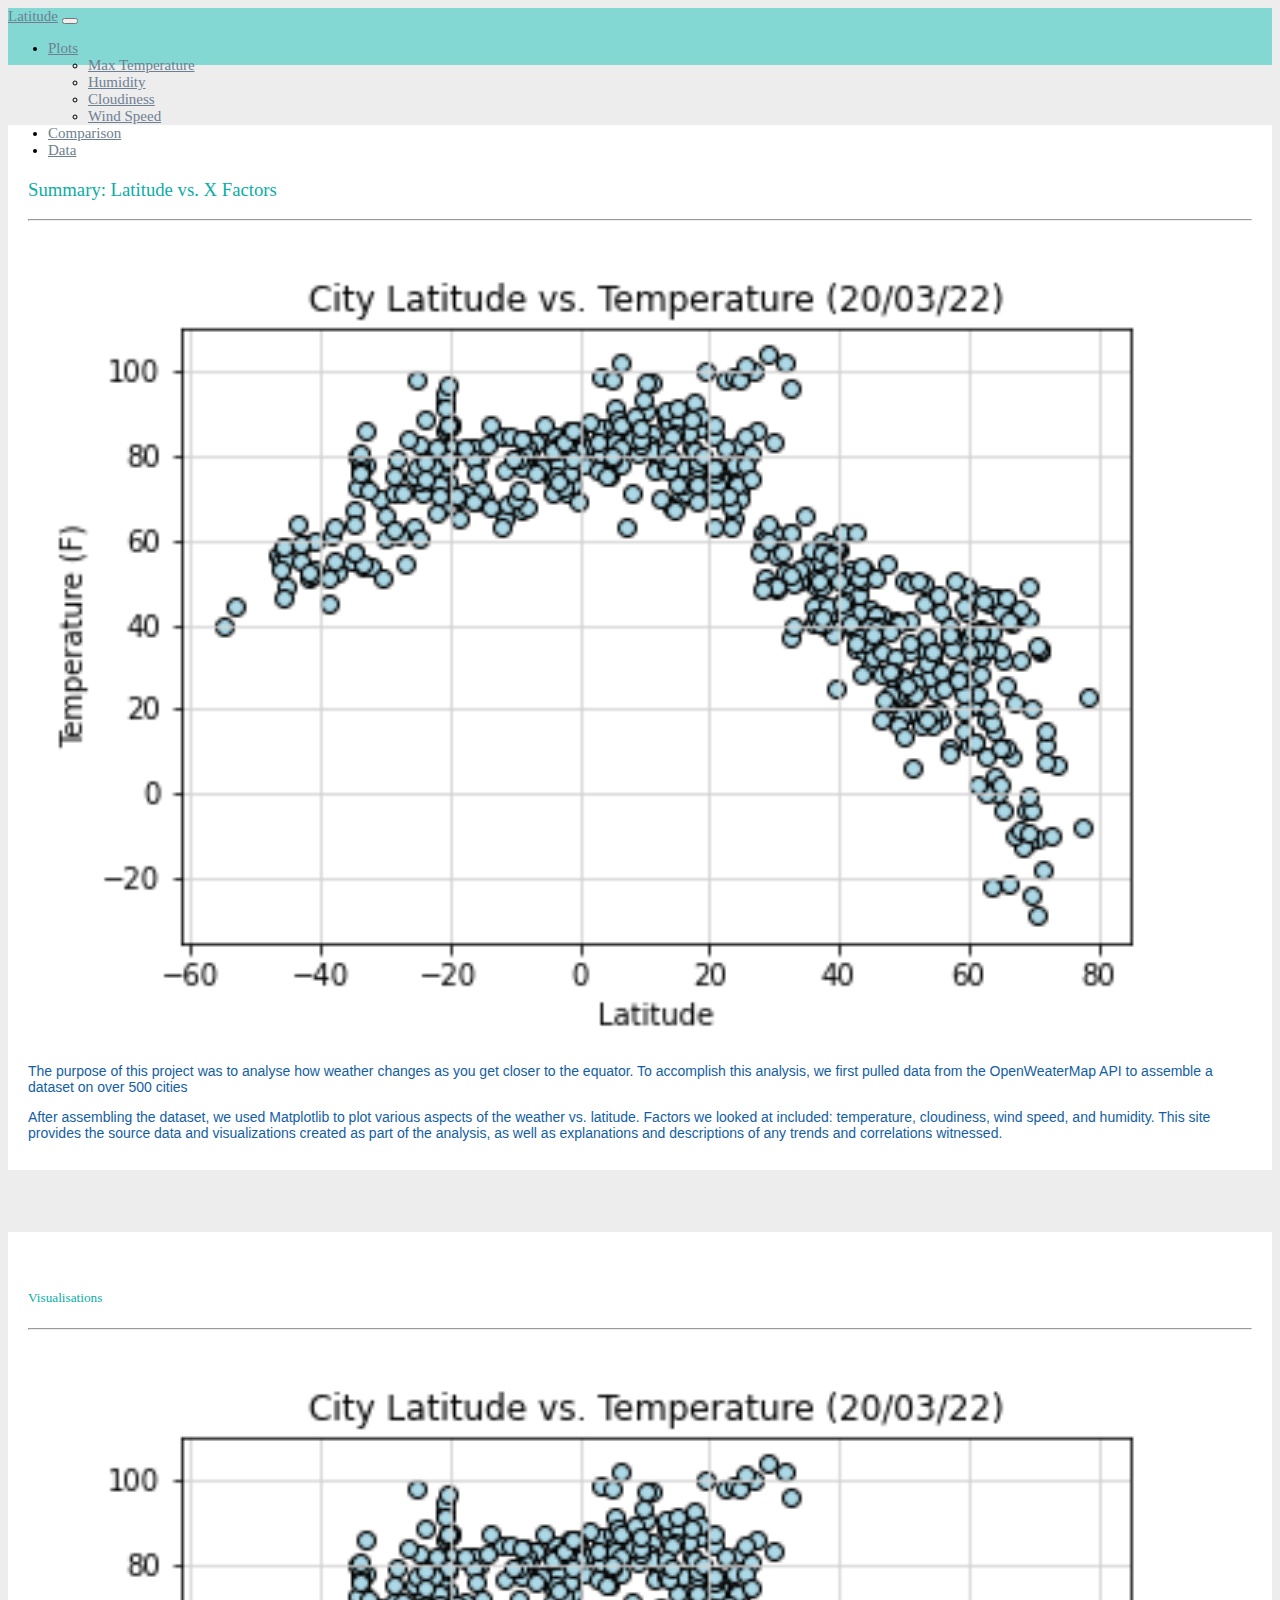
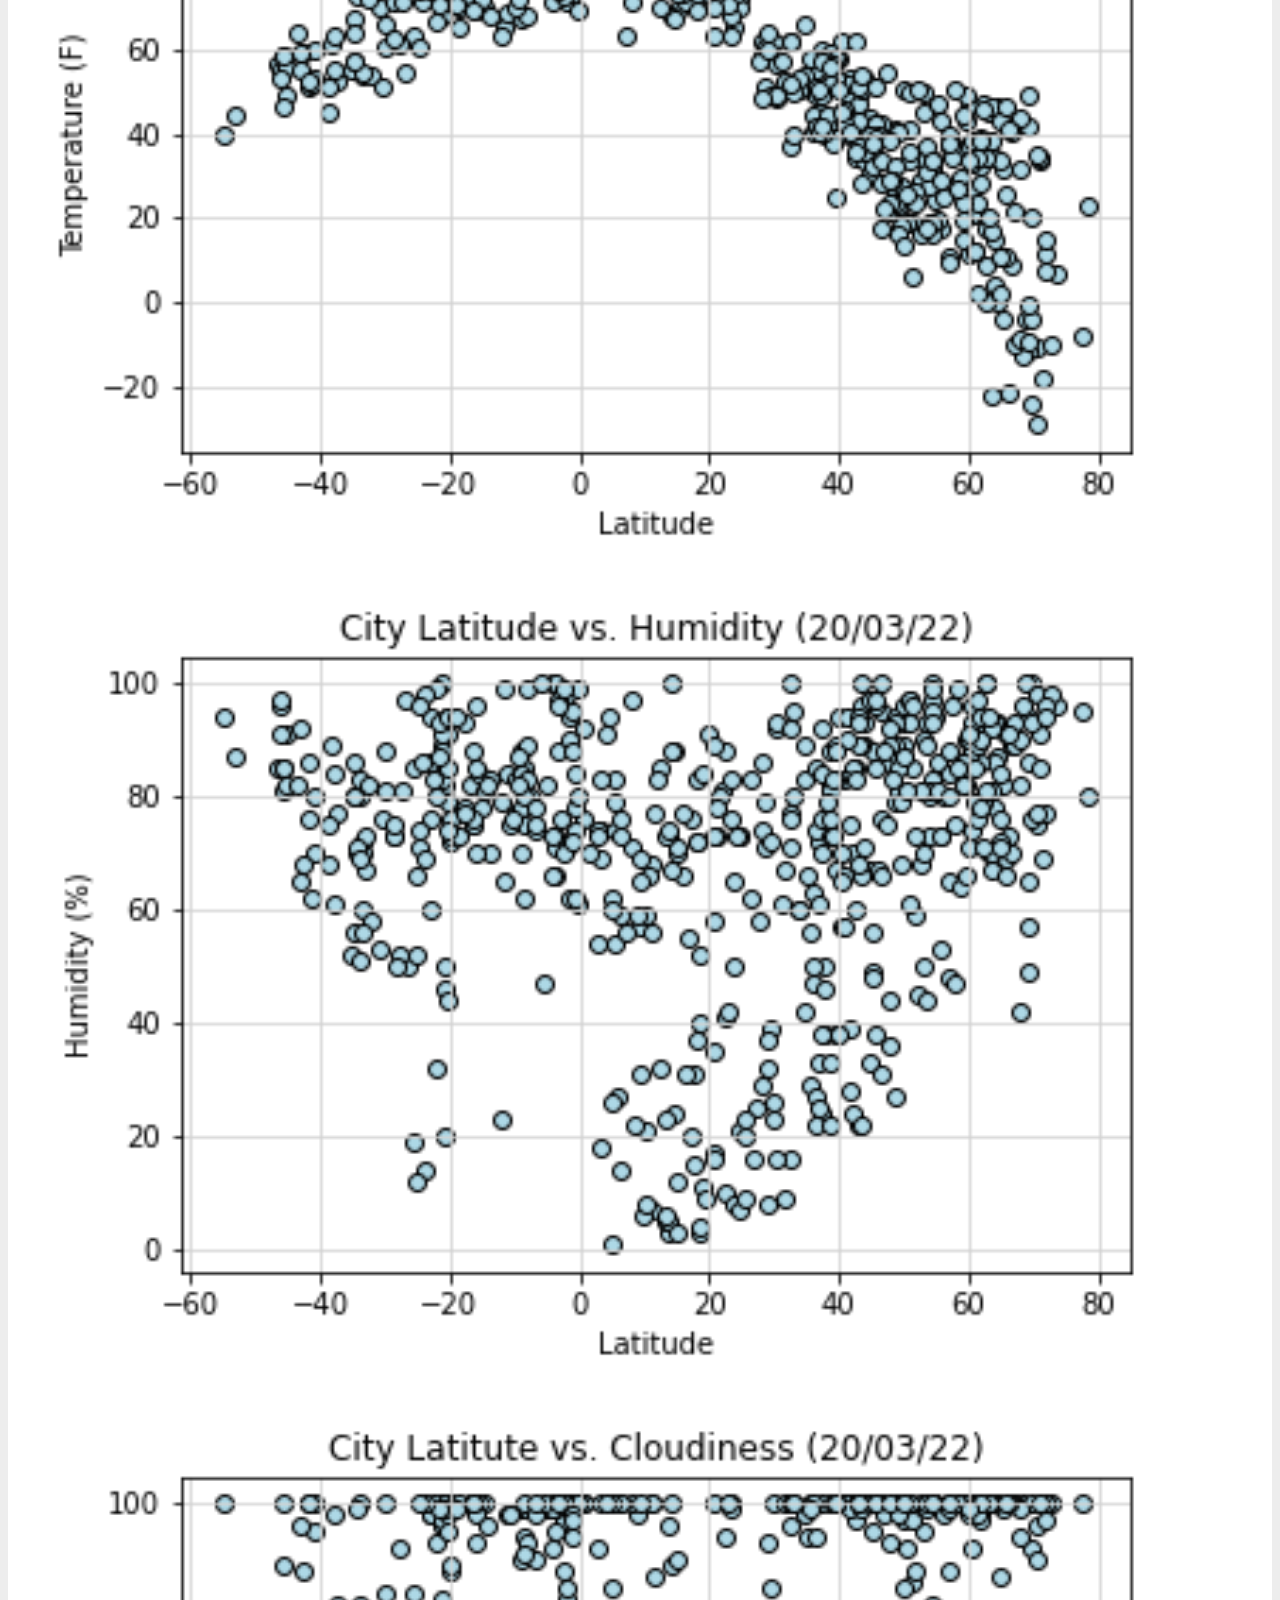
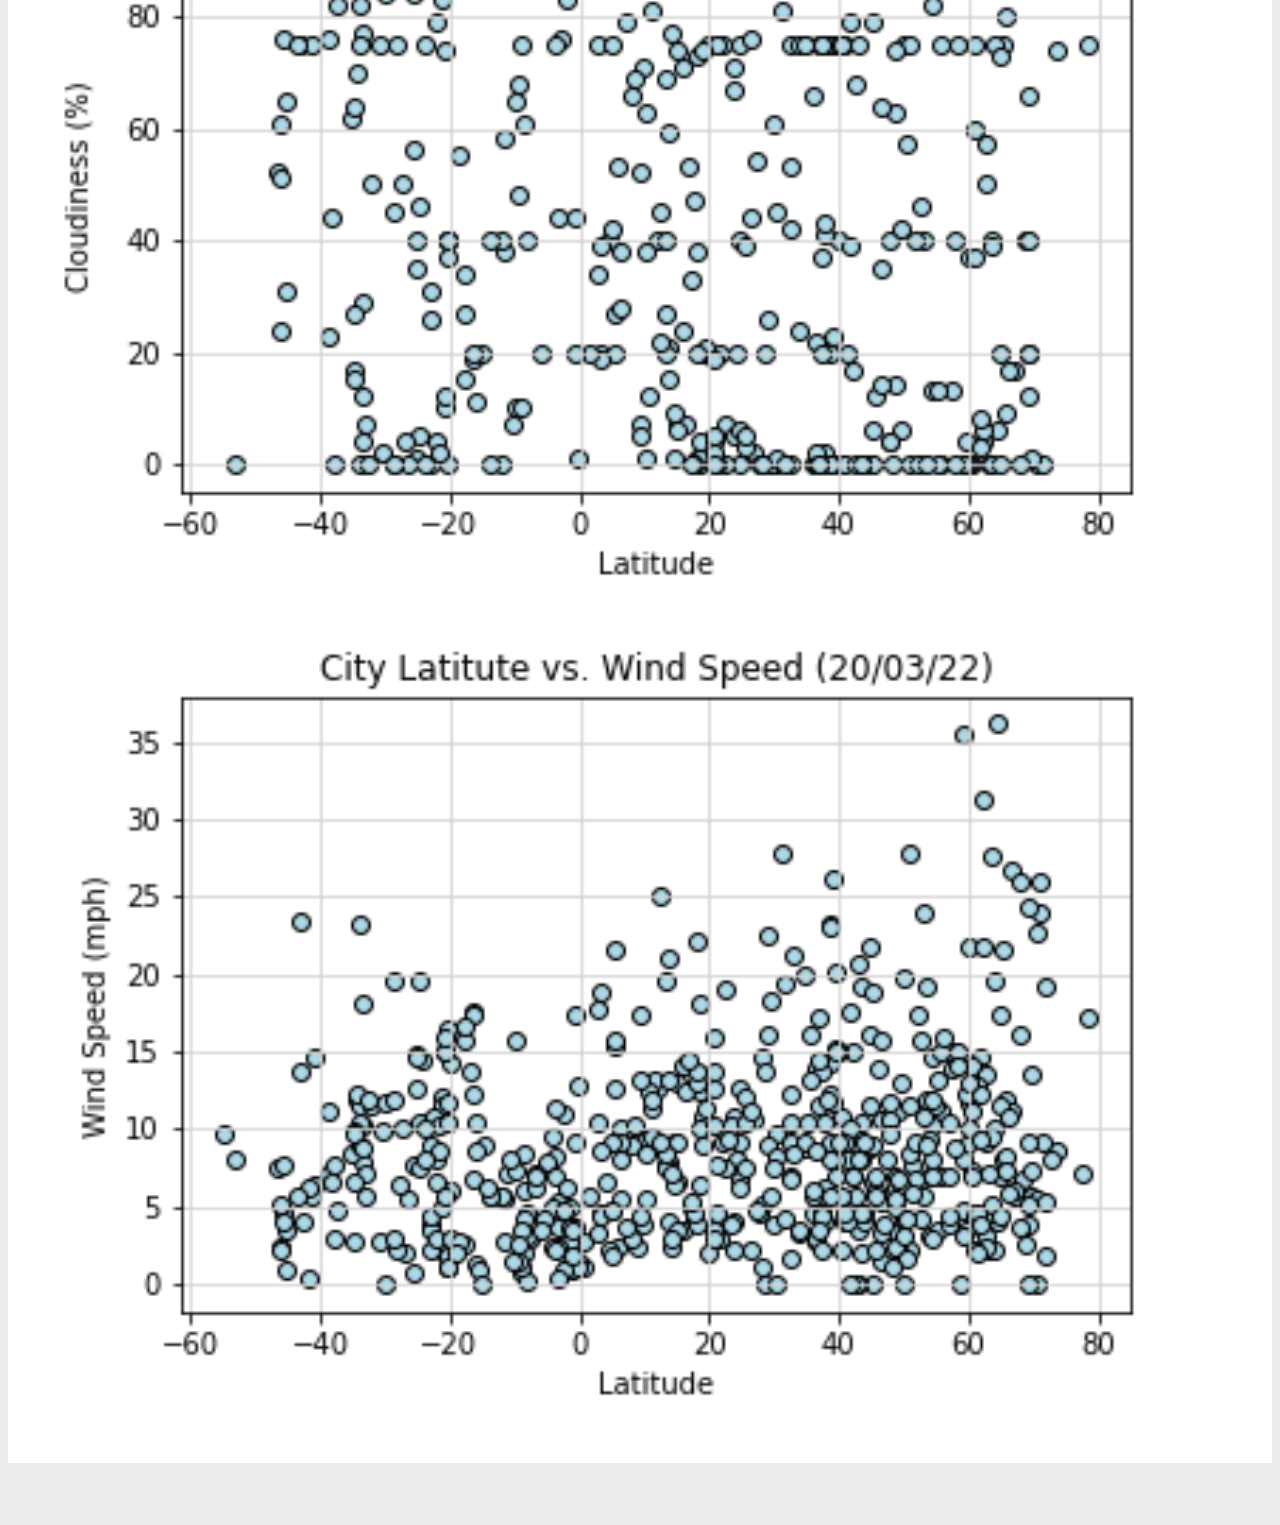
<file: index.html>
<!DOCTYPE html>
<html lang="en">

<head>
  <meta charset="UTF-8">
  <title>Latitude and Weather</title>
  <link href="https://cdn.jsdelivr.net/npm/bootstrap@5.1.3/dist/css/bootstrap.min.css" rel="stylesheet" integrity="sha384-1BmE4kWBq78iYhFldvKuhfTAU6auU8tT94WrHftjDbrCEXSU1oBoqyl2QvZ6jIW3" crossorigin="anonymous">
  <link rel="stylesheet" type="text/css" href="styles.css">
</head>

<body>
  <!--Navigation bar-->
  <nav class="navbar navbar-expand-lg navbar-light bg-light">
    <div class="container-fluid">
      <a class="navbar-brand" href="index.html">Latitude</a>
      <button class="navbar-toggler" type="button" data-bs-toggle="collapse" data-bs-target="#navbarNavDropdown" aria-controls="navbarNavDropdown" aria-expanded="false" aria-label="Toggle navigation">
        <span class="navbar-toggler-icon"></span>
      </button>
      <div class="collapse navbar-collapse" id="navbarNavDropdown">
        <ul class="navbar-nav ml-auto">
          <li class="nav-item dropdown">
            <a class="nav-link dropdown-toggle" href="#" id="navbarDropdownMenuLink" role="button" data-bs-toggle="dropdown" aria-expanded="false">
              Plots
            </a>
            <ul class="dropdown-menu" aria-labelledby="navbarDropdownMenuLink">
              <li><a class="dropdown-item" href="max_temp.html">Max Temperature</a></li>
              <li><a class="dropdown-item" href="humidity.html">Humidity</a></li>
              <li><a class="dropdown-item" href="cloudiness.html">Cloudiness</a></li>
              <li><a class="dropdown-item" href="wind_speed.html">Wind Speed</a></li>
            </ul>
          </li>
          <li class="nav-item">
            <a class="nav-link" href="comparisons.html">Comparison</a>
          </li>
          <li class="nav-item">
            <a class="nav-link" href="data.html">Data</a>
          </li>
        </ul>
      </div>
    </div>
  </nav>

  <!--Main Content-->
  <div class ="container">
    <div class="row">
      <div class="col-lg-7 col-md-12">
        <!--Main Page Image-->
        <div class="box">
          <h3 class="title">Summary: Latitude vs. X Factors</h3>
          <hr>
          <img src="Resources/lat_max_temp.png" class="visualization rounded float-left" alt="Latitude and Max Temperature Graph">
          <p> The purpose of this project was to analyse how weather changes as you get closer to the equator. To accomplish this analysis, we first pulled data from the OpenWeaterMap API to assemble a dataset on over 500 cities</p>
          <p> After assembling the dataset, we used Matplotlib to plot various aspects of the weather vs. latitude. Factors we looked at included: temperature, cloudiness, wind speed, and humidity. This site provides the source data and visualizations created as part of the analysis, as well as explanations and descriptions of any trends and correlations witnessed.</p>
        </div>
      </div>

      <div class="col-lg-5 col-md-12">
        <!--Visualisations Sections-->
        <div class="box">
          <h5 class="title">Visualisations</h5>
          <hr>
          <div class="container">
            <div class="row" style="padding-bottom: 30px;">
              <div class="col-6">
                <a href="max_temp.html">
                  <img class="panel" src="Resources/lat_max_temp.png" alt="Latitude and Max Temperature">
                </a>
              </div>
              <div class="col-6">
                <a href="humidity.html">
                  <img class="panel" src="Resources/lat_humidity.png" alt="Latitude and Humidity">
                </a>
              </div>
              <div class="col-6">
                <a href="cloudiness.html">
                  <img class="panel" src="Resources/lat_cloudiness.png" alt="Latitude and Cloudiness">
                </a>
              </div>
              <div class="col-6">
                <a href="wind_speed.html">
                  <img class="panel" src="Resources/lat_wind_speed.png" alt="Latitude and Wind Speed">
                </a>
              </div>
            </div>
          </div>


        </div>
      </div>
    </div>
  </div>

</body>

</html>
</file>
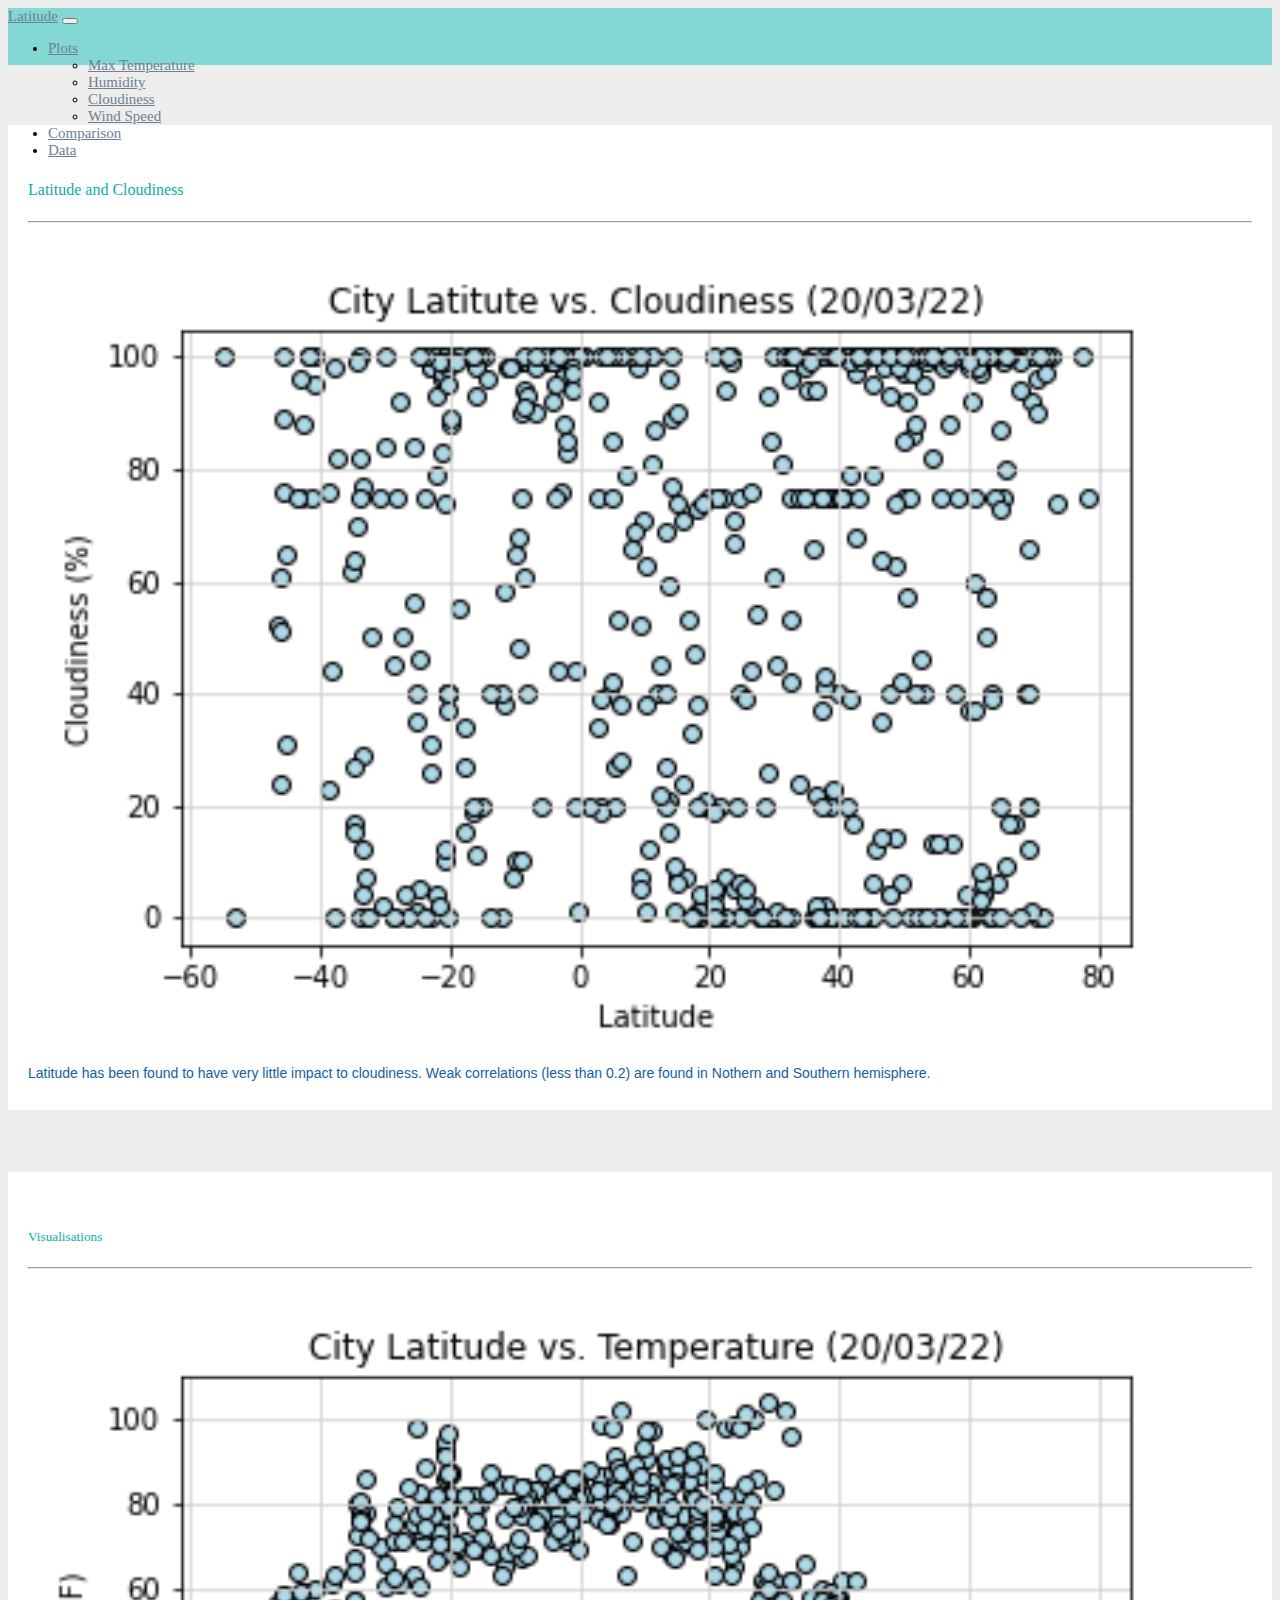
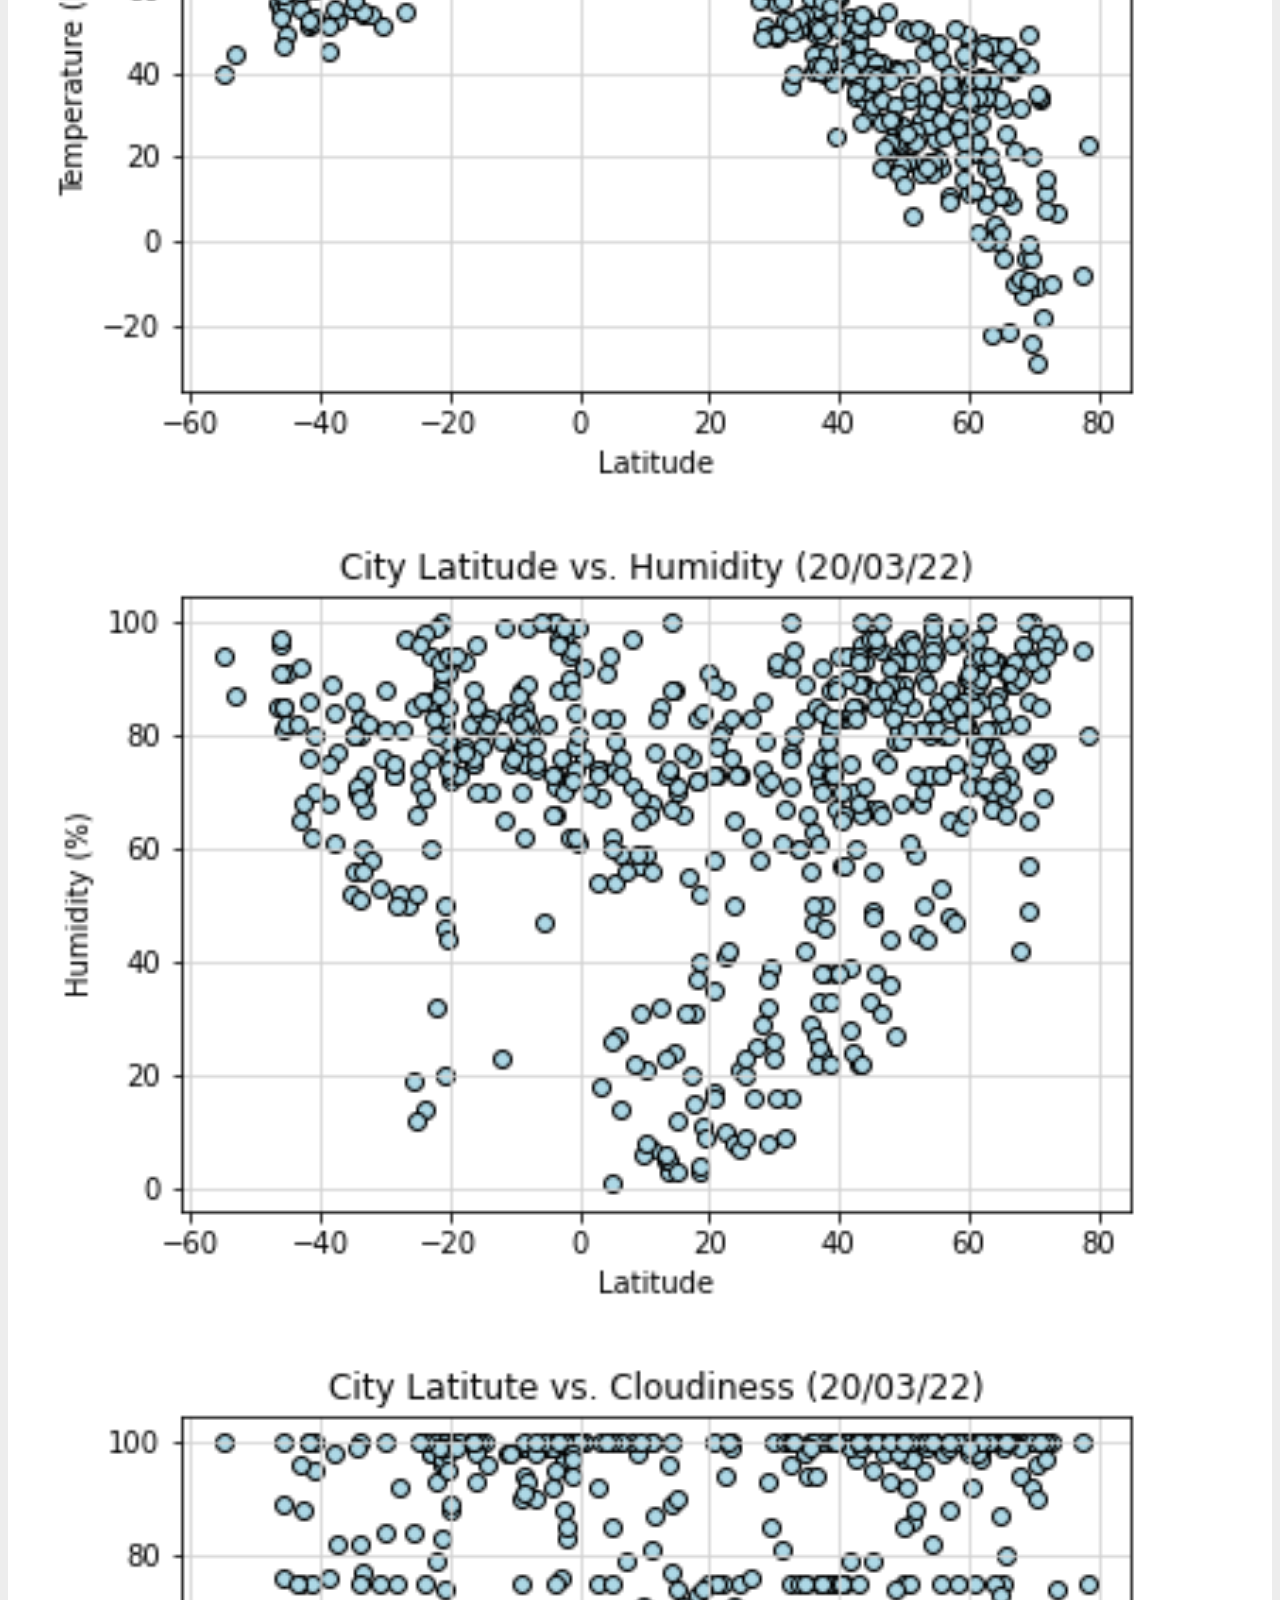
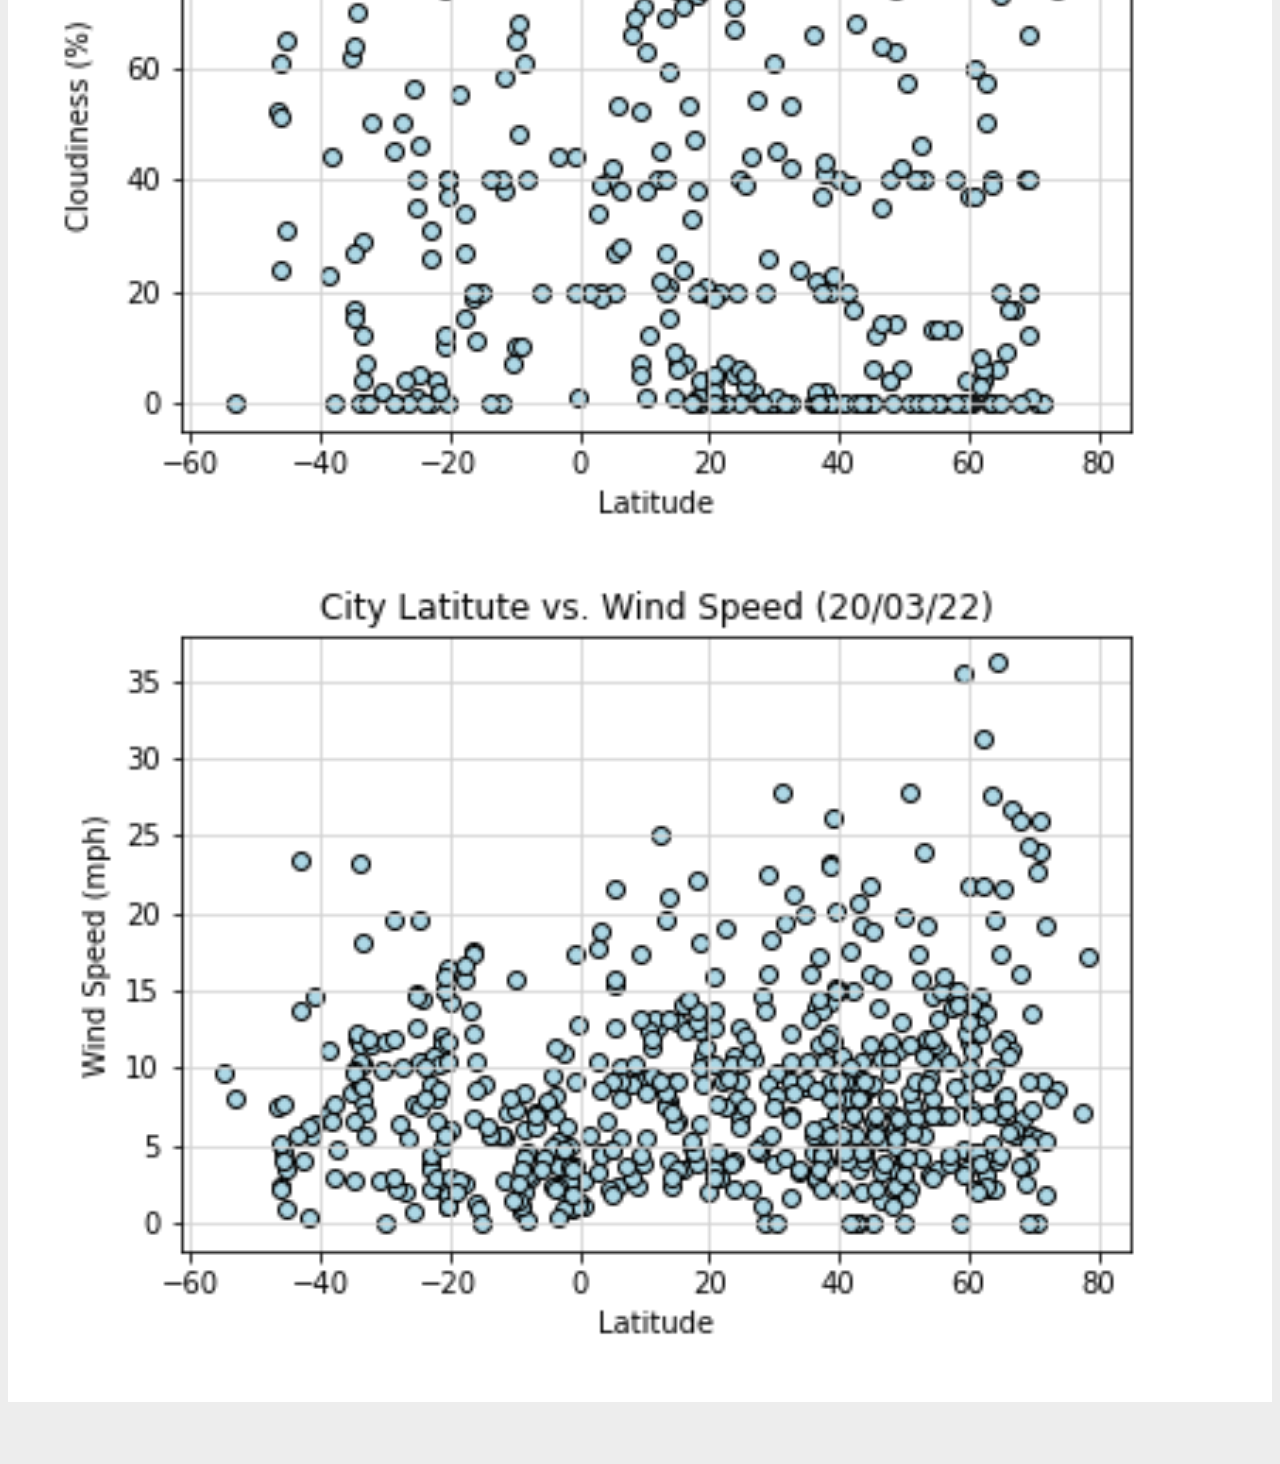
<file: cloudiness.html>
<!DOCTYPE html>
<html lang="en">

<head>
  <meta charset="UTF-8">
  <title>Latitude and Cloudiness</title>
  <link href="https://cdn.jsdelivr.net/npm/bootstrap@5.1.3/dist/css/bootstrap.min.css" rel="stylesheet" integrity="sha384-1BmE4kWBq78iYhFldvKuhfTAU6auU8tT94WrHftjDbrCEXSU1oBoqyl2QvZ6jIW3" crossorigin="anonymous">
  <link rel="stylesheet" type="text/css" href="styles.css">
</head>

<body>
  <!--Navigation bar-->
  <nav class="navbar navbar-expand-lg navbar-light bg-light">
    <div class="container-fluid">
      <a class="navbar-brand" href="index.html">Latitude</a>
      <button class="navbar-toggler" type="button" data-bs-toggle="collapse" data-bs-target="#navbarNavDropdown" aria-controls="navbarNavDropdown" aria-expanded="false" aria-label="Toggle navigation">
        <span class="navbar-toggler-icon"></span>
      </button>
      <div class="collapse navbar-collapse" id="navbarNavDropdown">
        <ul class="navbar-nav ml-auto">
          <li class="nav-item dropdown">
            <a class="nav-link dropdown-toggle" href="#" id="navbarDropdownMenuLink" role="button" data-bs-toggle="dropdown" aria-expanded="false">
              Plots
            </a>
            <ul class="dropdown-menu" aria-labelledby="navbarDropdownMenuLink">
              <li><a class="dropdown-item" href="max_temp.html">Max Temperature</a></li>
              <li><a class="dropdown-item" href="humidity.html">Humidity</a></li>
              <li><a class="dropdown-item" href="cloudiness.html">Cloudiness</a></li>
              <li><a class="dropdown-item" href="wind_speed.html">Wind Speed</a></li>
            </ul>
          </li>
          <li class="nav-item">
            <a class="nav-link" href="comparison.hmtl">Comparison</a>
          </li>
          <li class="nav-item">
            <a class="nav-link" href="data.html">Data</a>
          </li>
        </ul>
      </div>
    </div>
  </nav>

  <!--Main Content-->
  <div class ="container">
    <div class="row">
      <div class="col-lg-7 col-md-12">
        <!--Main Page Image-->
        <div class="box">
          <h4 class="title">Latitude and Cloudiness</h4>
          <hr>
          <img src="Resources/lat_cloudiness.png" class="visualization rounded float-left" alt="Latitude and Max Temperature Graph">
          <p>Latitude has been found to have very little impact to cloudiness. Weak correlations (less than 0.2) are found in Nothern and Southern hemisphere. </p>
        </div>
      </div>

      <div class="col-lg-5 col-md-12">
        <!--Visualisations Sections-->
        <div class="box">
          <h5 class="title">Visualisations</h5>
          <hr>
          <div class="container">
            <div class="row" style="padding-bottom: 30px;">
              <div class="col-6">
                <a href="max_temp.html">
                  <img class="panel" src="Resources/lat_max_temp.png" alt="Latitude and Max Temperature">
                </a>
              </div>
              <div class="col-6">
                <a href="humidity.html">
                  <img class="panel" src="Resources/lat_humidity.png" alt="Latitude and Humidity">
                </a>
              </div>
              <div class="col-6">
                <a href="cloudiness.html">
                  <img class="panel" src="Resources/lat_cloudiness.png" alt="Latitude and Cloudiness">
                </a>
              </div>
              <div class="col-6">
                <a href="wind_speed.html">
                  <img class="panel" src="Resources/lat_wind_speed.png" alt="Latitude and Wind Speed">
                </a>
              </div>
            </div>
          </div>


        </div>
      </div>
    </div>
  </div>

</body>

</html>
</file>
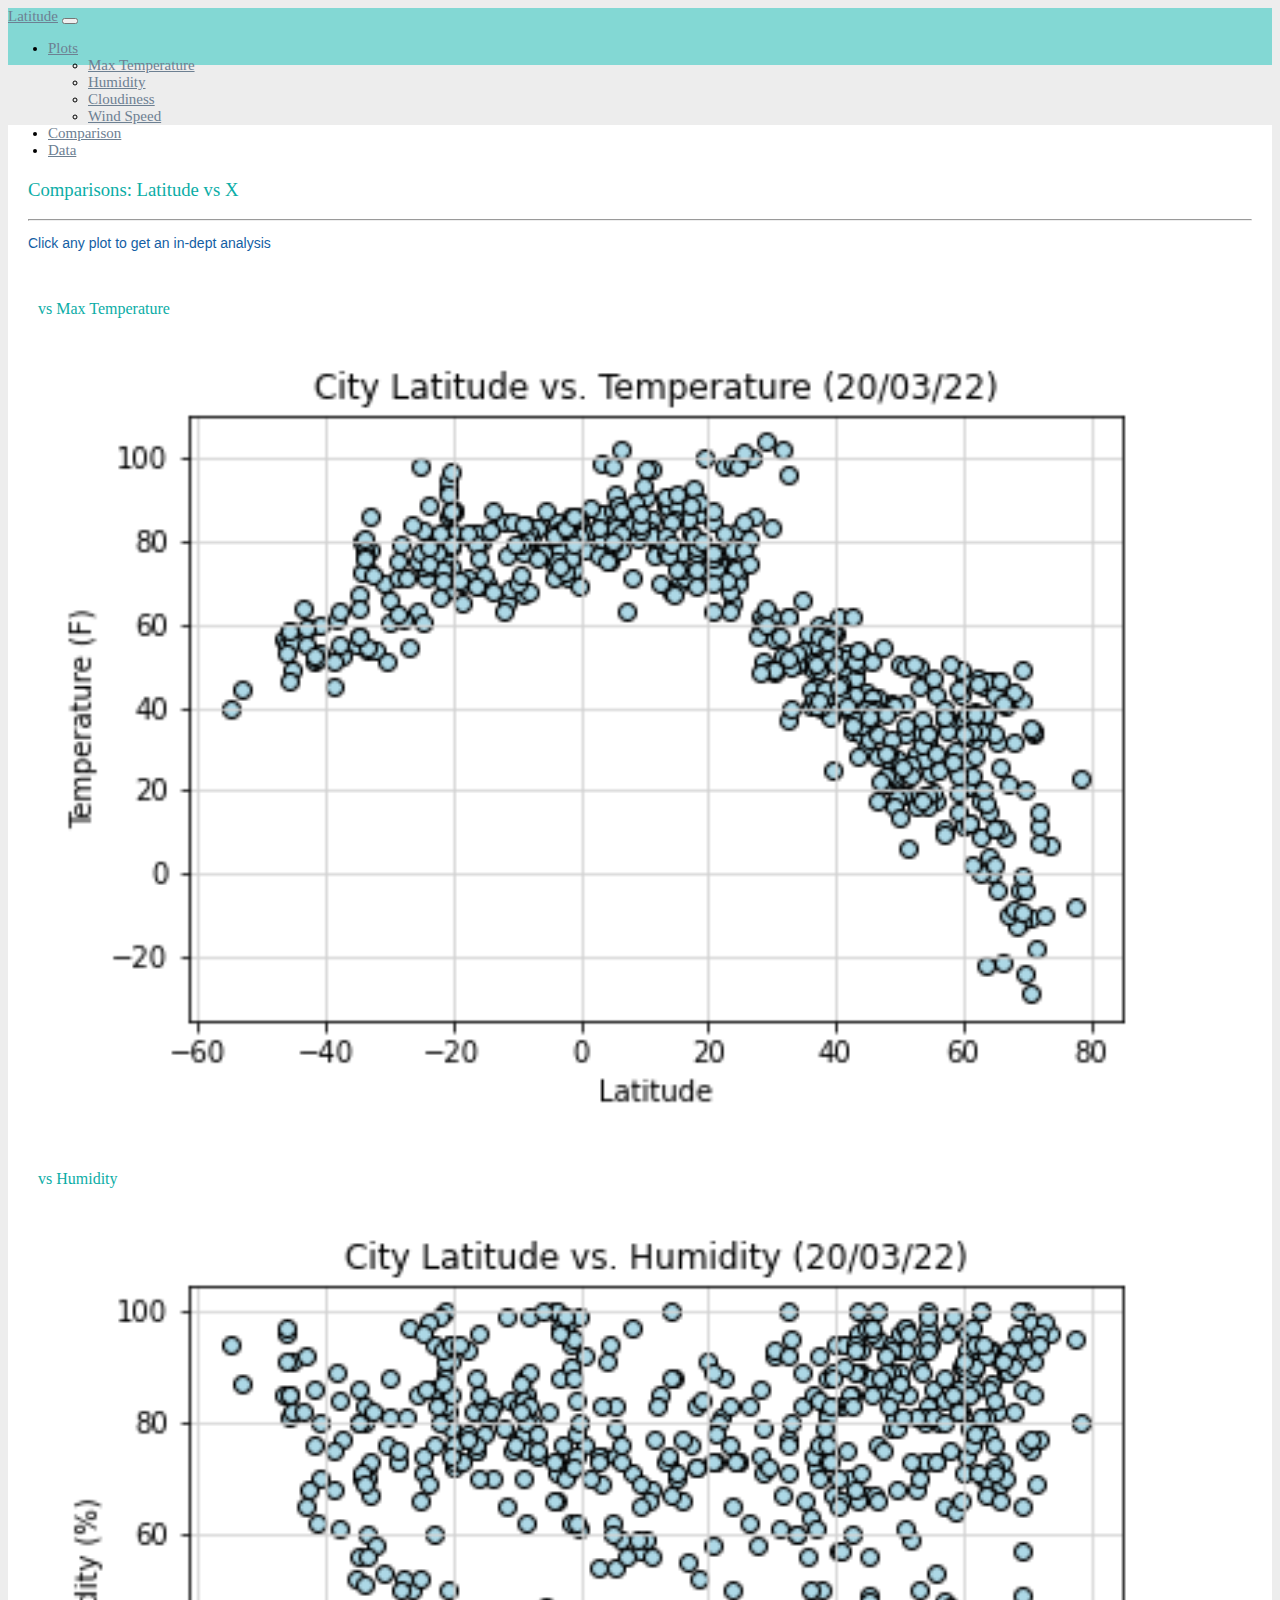
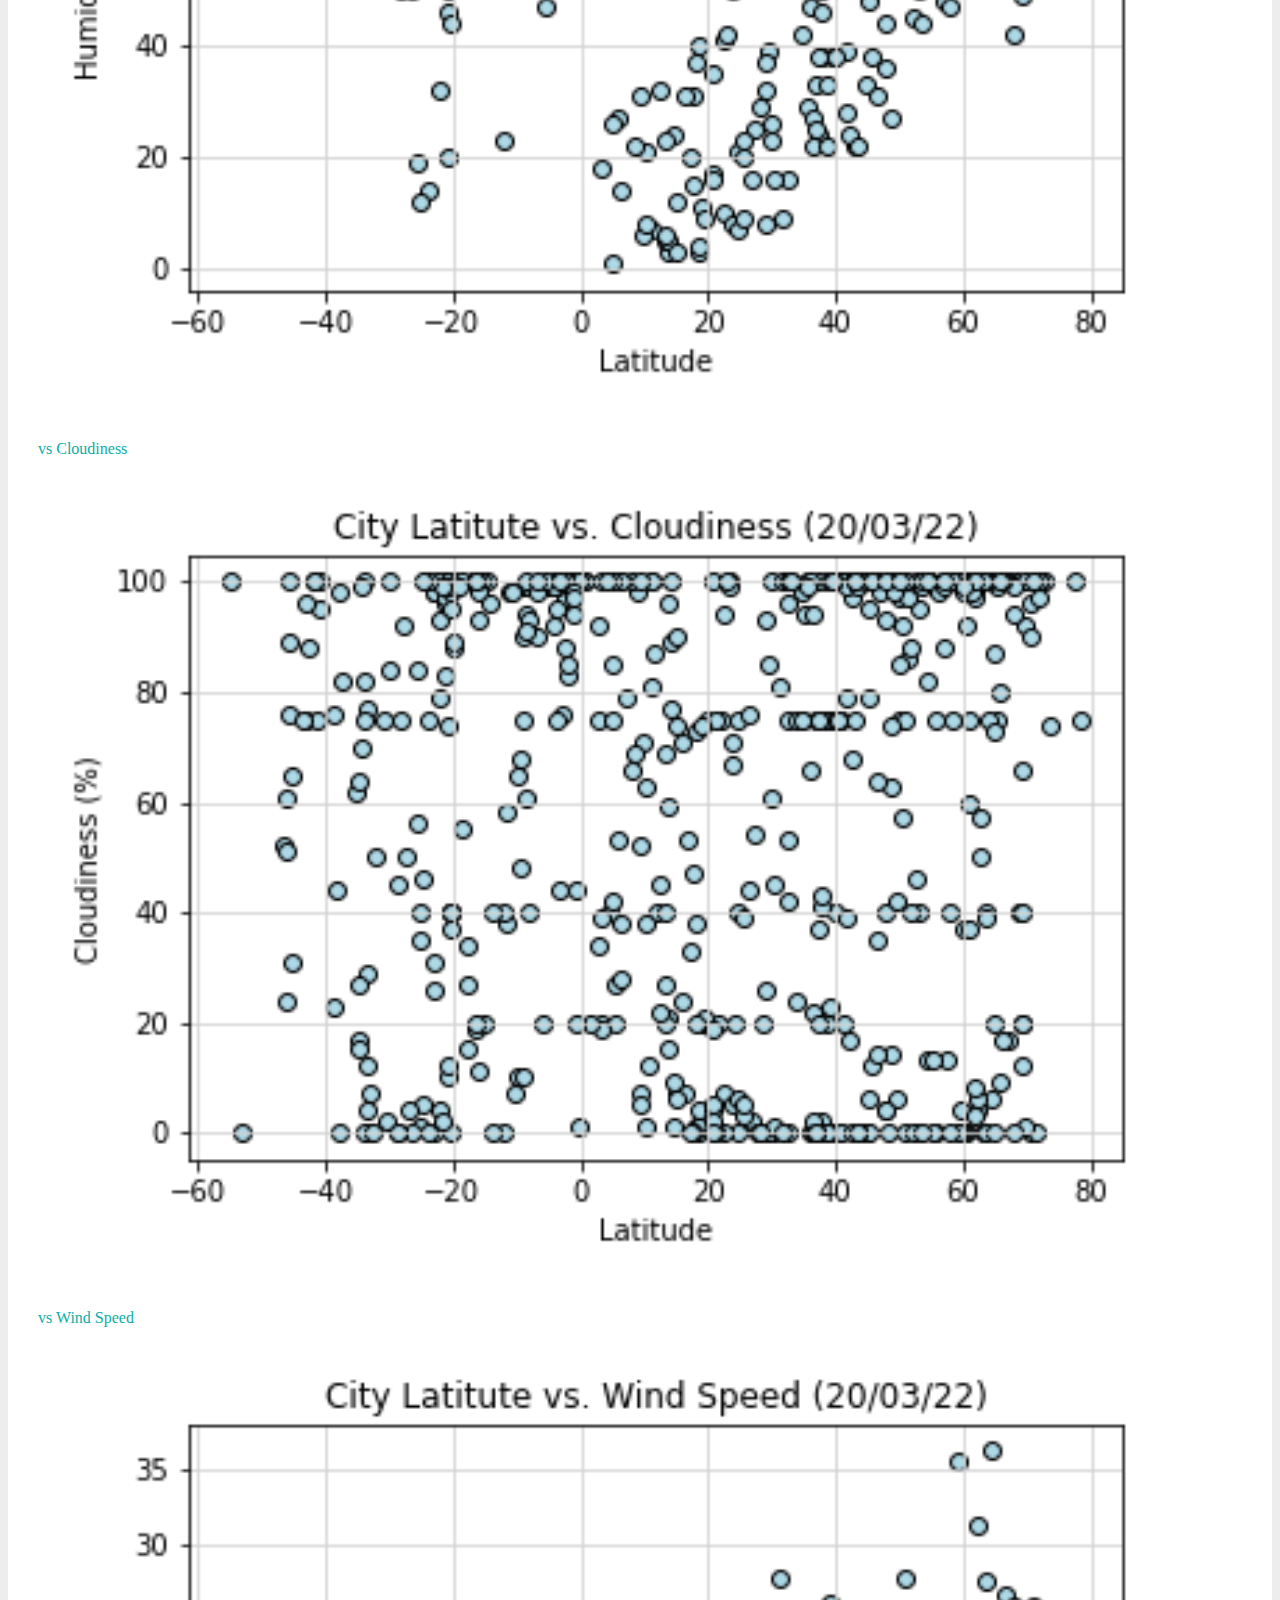
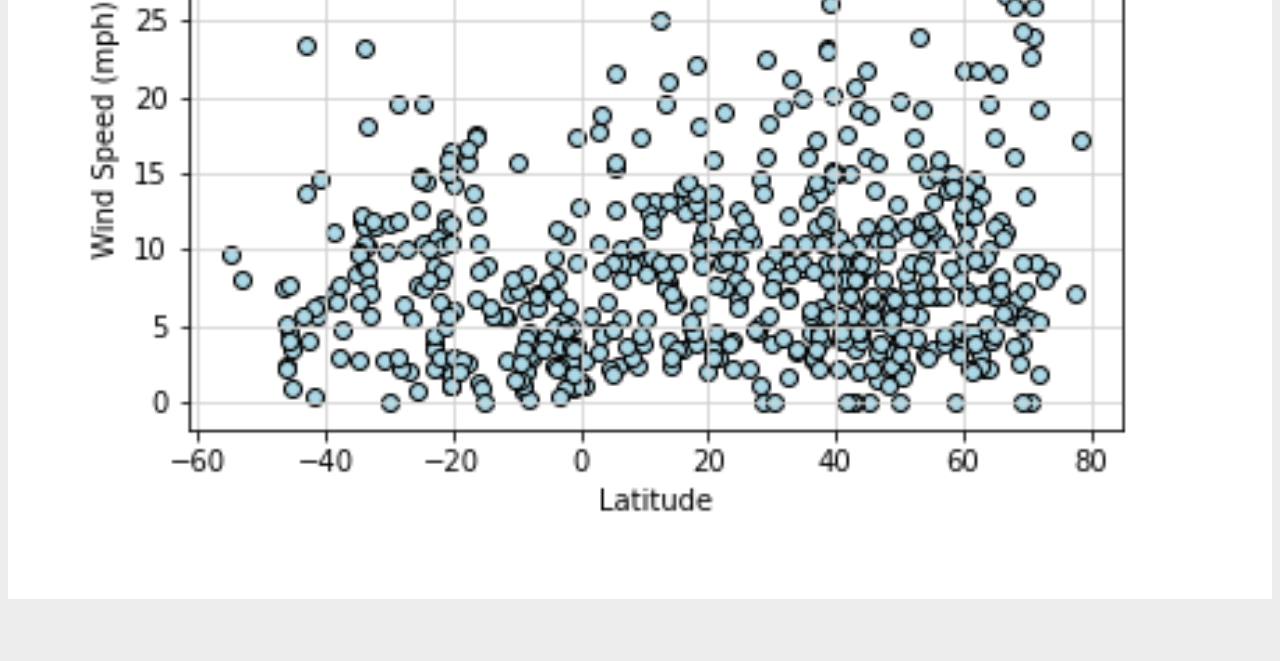
<file: comparisons.html>
<!DOCTYPE html>
<html lang="en">

<head>
  <meta charset="UTF-8">
  <title>Comparisons</title>
  <link href="https://cdn.jsdelivr.net/npm/bootstrap@5.1.3/dist/css/bootstrap.min.css" rel="stylesheet" integrity="sha384-1BmE4kWBq78iYhFldvKuhfTAU6auU8tT94WrHftjDbrCEXSU1oBoqyl2QvZ6jIW3" crossorigin="anonymous">
  <link rel="stylesheet" type="text/css" href="styles.css">
</head>

<body>
  <!--Navigation bar-->
  <nav class="navbar navbar-expand-lg navbar-light bg-light">
    <div class="container-fluid">
      <a class="navbar-brand" href="index.html">Latitude</a>
      <button class="navbar-toggler" type="button" data-bs-toggle="collapse" data-bs-target="#navbarNavDropdown" aria-controls="navbarNavDropdown" aria-expanded="false" aria-label="Toggle navigation">
        <span class="navbar-toggler-icon"></span>
      </button>
      <div class="collapse navbar-collapse" id="navbarNavDropdown">
        <ul class="navbar-nav ml-auto">
          <li class="nav-item dropdown">
            <a class="nav-link dropdown-toggle" href="#" id="navbarDropdownMenuLink" role="button" data-bs-toggle="dropdown" aria-expanded="false">
              Plots
            </a>
            <ul class="dropdown-menu" aria-labelledby="navbarDropdownMenuLink">
              <li><a class="dropdown-item" href="max_temp.html">Max Temperature</a></li>
              <li><a class="dropdown-item" href="humidity.html">Humidity</a></li>
              <li><a class="dropdown-item" href="cloudiness.html">Cloudiness</a></li>
              <li><a class="dropdown-item" href="wind_speed.html">Wind Speed</a></li>
            </ul>
          </li>
          <li class="nav-item">
            <a class="nav-link" href="comparison.hmtl">Comparison</a>
          </li>
          <li class="nav-item">
            <a class="nav-link" href="data.html">Data</a>
          </li>
        </ul>
      </div>
    </div>
  </nav>

  <!--Main Content-->
  <div class="container">
      <div class="row">
          <div class="box">
              <h3 class="title">Comparisons: Latitude vs X</h3>
              <hr>
              <p>Click any plot to get an in-dept analysis</p>
              <div class="container" style="padding-bottom: 40px;">
                <div class="row row-col-2">
                    <div class="col-lg-6" style="padding: 10px;">
                        <div class="title">vs Max Temperature</div>
                        <a href="max_temp.html">
                            <img class="panel" src="Resources/lat_max_temp.png" alt="Max Temperature">
                        </a>
                    </div>
                </div>

                <div class="row row-col-2">
                    <div class="col-lg-6" style="padding: 10px;">
                        <div class="title">vs Humidity</div>
                        <a href="humidity.html">
                            <img class="panel" src="Resources/lat_humidity.png" alt="Humidity">
                        </a>
                    </div>
                </div>

                <div class="row row-col-2">
                    <div class="col-lg-6" style="padding: 10px;">
                        <div class="title">vs Cloudiness</div>
                        <a href="cloudiness.html">
                            <img class="panel" src="Resources/lat_cloudiness.png" alt="Cloudiness">
                        </a>
                    </div>
                </div>

                <div class="row row-col-2">
                    <div class="col-lg-6" style="padding: 10px;">
                        <div class="title">vs Wind Speed</div>
                        <a href="wind_speed.html">
                            <img class="panel" src="Resources/lat_wind_speed.png" alt="Wind Speed">
                        </a>
                    </div>
                </div>

            </div>
          </div>
      </div>
  </div>


</body>
</html>
</file>
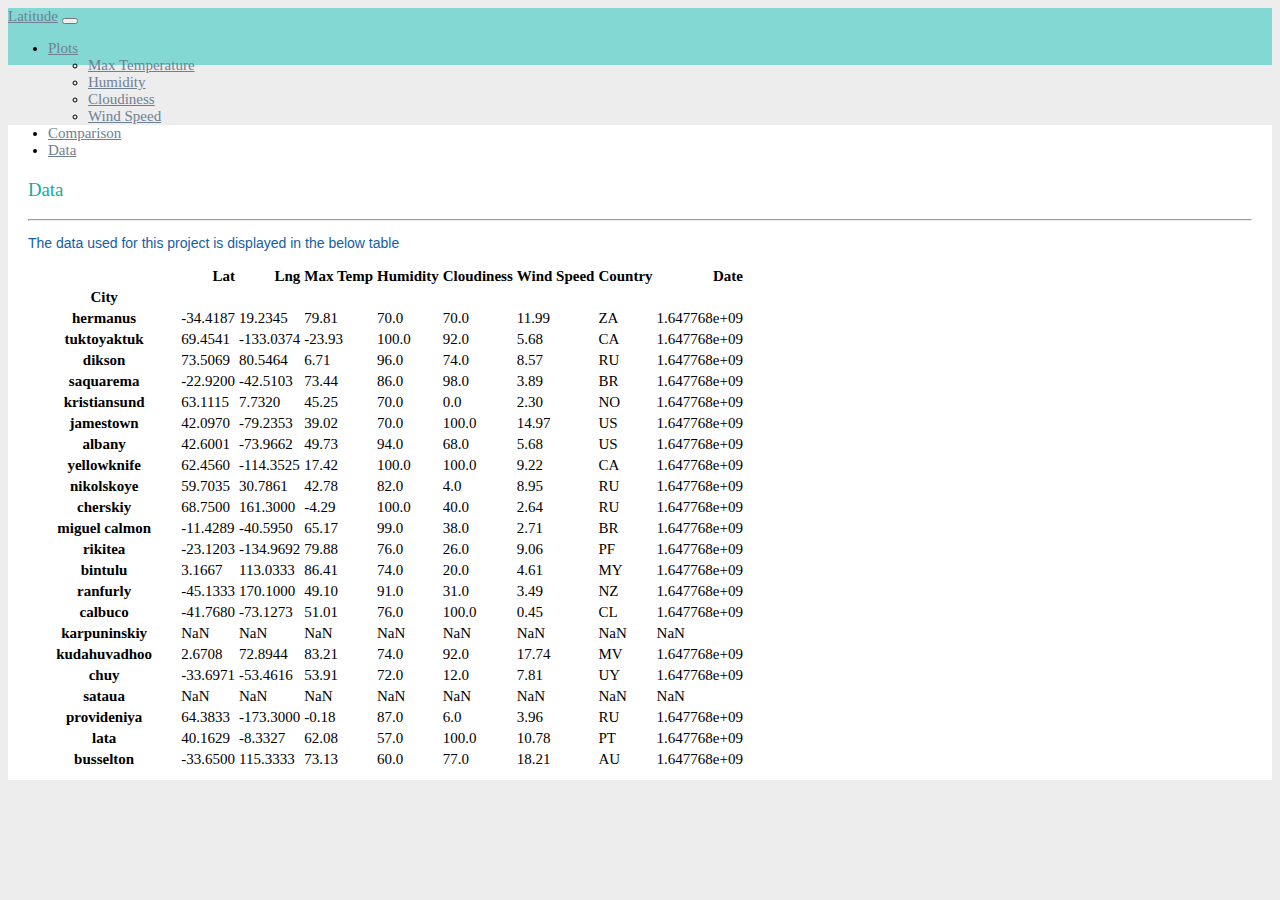
<file: data.html>
<!DOCTYPE html>
<html lang="en">

<head>
  <meta charset="UTF-8">
  <title>Latitude and Weather</title>
  <link href="https://cdn.jsdelivr.net/npm/bootstrap@5.1.3/dist/css/bootstrap.min.css" rel="stylesheet" integrity="sha384-1BmE4kWBq78iYhFldvKuhfTAU6auU8tT94WrHftjDbrCEXSU1oBoqyl2QvZ6jIW3" crossorigin="anonymous">
  <link rel="stylesheet" type="text/css" href="styles.css">
</head>

<body>
  <!--Navigation bar-->
  <nav class="navbar navbar-expand-lg navbar-light bg-light">
    <div class="container-fluid">
      <a class="navbar-brand" href="index.html">Latitude</a>
      <button class="navbar-toggler" type="button" data-bs-toggle="collapse" data-bs-target="#navbarNavDropdown" aria-controls="navbarNavDropdown" aria-expanded="false" aria-label="Toggle navigation">
        <span class="navbar-toggler-icon"></span>
      </button>
      <div class="collapse navbar-collapse" id="navbarNavDropdown">
        <ul class="navbar-nav ml-auto">
          <li class="nav-item dropdown">
            <a class="nav-link dropdown-toggle" href="#" id="navbarDropdownMenuLink" role="button" data-bs-toggle="dropdown" aria-expanded="false">
              Plots
            </a>
            <ul class="dropdown-menu" aria-labelledby="navbarDropdownMenuLink">
              <li><a class="dropdown-item" href="max_temp.html">Max Temperature</a></li>
              <li><a class="dropdown-item" href="humidity.html">Humidity</a></li>
              <li><a class="dropdown-item" href="cloudiness.html">Cloudiness</a></li>
              <li><a class="dropdown-item" href="wind_speed.html">Wind Speed</a></li>
            </ul>
          </li>
          <li class="nav-item">
            <a class="nav-link" href="comparisons.html">Comparison</a>
          </li>
          <li class="nav-item">
            <a class="nav-link" href="data.html">Data</a>
          </li>
        </ul>
      </div>
    </div>
  </nav>

  <!--data table-->
  <div class="container">
      <div class="box">
          <h3 class="title">Data</h3>
          <hr>
          <p> The data used for this project is displayed in the below table</p>
          <div class="table-responsive" style="overflow-x:auto; overflow-y:auto; max-height:500px; max-width: auto;">
            <table class="table table-striped">
                <thead>
                    <tr style="text-align: right;">
                      <th></th>
                      <th>Lat</th>
                      <th>Lng</th>
                      <th>Max Temp</th>
                      <th>Humidity</th>
                      <th>Cloudiness</th>
                      <th>Wind Speed</th>
                      <th>Country</th>
                      <th>Date</th>
                    </tr>
                    <tr>
                      <th>City</th>
                      <th></th>
                      <th></th>
                      <th></th>
                      <th></th>
                      <th></th>
                      <th></th>
                      <th></th>
                      <th></th>
                    </tr>
                  </thead>
                  <tbody>
                    <tr>
                      <th>hermanus</th>
                      <td>-34.4187</td>
                      <td>19.2345</td>
                      <td>79.81</td>
                      <td>70.0</td>
                      <td>70.0</td>
                      <td>11.99</td>
                      <td>ZA</td>
                      <td>1.647768e+09</td>
                    </tr>
                    <tr>
                      <th>tuktoyaktuk</th>
                      <td>69.4541</td>
                      <td>-133.0374</td>
                      <td>-23.93</td>
                      <td>100.0</td>
                      <td>92.0</td>
                      <td>5.68</td>
                      <td>CA</td>
                      <td>1.647768e+09</td>
                    </tr>
                    <tr>
                      <th>dikson</th>
                      <td>73.5069</td>
                      <td>80.5464</td>
                      <td>6.71</td>
                      <td>96.0</td>
                      <td>74.0</td>
                      <td>8.57</td>
                      <td>RU</td>
                      <td>1.647768e+09</td>
                    </tr>
                    <tr>
                      <th>saquarema</th>
                      <td>-22.9200</td>
                      <td>-42.5103</td>
                      <td>73.44</td>
                      <td>86.0</td>
                      <td>98.0</td>
                      <td>3.89</td>
                      <td>BR</td>
                      <td>1.647768e+09</td>
                    </tr>
                    <tr>
                      <th>kristiansund</th>
                      <td>63.1115</td>
                      <td>7.7320</td>
                      <td>45.25</td>
                      <td>70.0</td>
                      <td>0.0</td>
                      <td>2.30</td>
                      <td>NO</td>
                      <td>1.647768e+09</td>
                    </tr>
                    <tr>
                      <th>jamestown</th>
                      <td>42.0970</td>
                      <td>-79.2353</td>
                      <td>39.02</td>
                      <td>70.0</td>
                      <td>100.0</td>
                      <td>14.97</td>
                      <td>US</td>
                      <td>1.647768e+09</td>
                    </tr>
                    <tr>
                      <th>albany</th>
                      <td>42.6001</td>
                      <td>-73.9662</td>
                      <td>49.73</td>
                      <td>94.0</td>
                      <td>68.0</td>
                      <td>5.68</td>
                      <td>US</td>
                      <td>1.647768e+09</td>
                    </tr>
                    <tr>
                      <th>yellowknife</th>
                      <td>62.4560</td>
                      <td>-114.3525</td>
                      <td>17.42</td>
                      <td>100.0</td>
                      <td>100.0</td>
                      <td>9.22</td>
                      <td>CA</td>
                      <td>1.647768e+09</td>
                    </tr>
                    <tr>
                      <th>nikolskoye</th>
                      <td>59.7035</td>
                      <td>30.7861</td>
                      <td>42.78</td>
                      <td>82.0</td>
                      <td>4.0</td>
                      <td>8.95</td>
                      <td>RU</td>
                      <td>1.647768e+09</td>
                    </tr>
                    <tr>
                      <th>cherskiy</th>
                      <td>68.7500</td>
                      <td>161.3000</td>
                      <td>-4.29</td>
                      <td>100.0</td>
                      <td>40.0</td>
                      <td>2.64</td>
                      <td>RU</td>
                      <td>1.647768e+09</td>
                    </tr>
                    <tr>
                      <th>miguel calmon</th>
                      <td>-11.4289</td>
                      <td>-40.5950</td>
                      <td>65.17</td>
                      <td>99.0</td>
                      <td>38.0</td>
                      <td>2.71</td>
                      <td>BR</td>
                      <td>1.647768e+09</td>
                    </tr>
                    <tr>
                      <th>rikitea</th>
                      <td>-23.1203</td>
                      <td>-134.9692</td>
                      <td>79.88</td>
                      <td>76.0</td>
                      <td>26.0</td>
                      <td>9.06</td>
                      <td>PF</td>
                      <td>1.647768e+09</td>
                    </tr>
                    <tr>
                      <th>bintulu</th>
                      <td>3.1667</td>
                      <td>113.0333</td>
                      <td>86.41</td>
                      <td>74.0</td>
                      <td>20.0</td>
                      <td>4.61</td>
                      <td>MY</td>
                      <td>1.647768e+09</td>
                    </tr>
                    <tr>
                      <th>ranfurly</th>
                      <td>-45.1333</td>
                      <td>170.1000</td>
                      <td>49.10</td>
                      <td>91.0</td>
                      <td>31.0</td>
                      <td>3.49</td>
                      <td>NZ</td>
                      <td>1.647768e+09</td>
                    </tr>
                    <tr>
                      <th>calbuco</th>
                      <td>-41.7680</td>
                      <td>-73.1273</td>
                      <td>51.01</td>
                      <td>76.0</td>
                      <td>100.0</td>
                      <td>0.45</td>
                      <td>CL</td>
                      <td>1.647768e+09</td>
                    </tr>
                    <tr>
                      <th>karpuninskiy</th>
                      <td>NaN</td>
                      <td>NaN</td>
                      <td>NaN</td>
                      <td>NaN</td>
                      <td>NaN</td>
                      <td>NaN</td>
                      <td>NaN</td>
                      <td>NaN</td>
                    </tr>
                    <tr>
                      <th>kudahuvadhoo</th>
                      <td>2.6708</td>
                      <td>72.8944</td>
                      <td>83.21</td>
                      <td>74.0</td>
                      <td>92.0</td>
                      <td>17.74</td>
                      <td>MV</td>
                      <td>1.647768e+09</td>
                    </tr>
                    <tr>
                      <th>chuy</th>
                      <td>-33.6971</td>
                      <td>-53.4616</td>
                      <td>53.91</td>
                      <td>72.0</td>
                      <td>12.0</td>
                      <td>7.81</td>
                      <td>UY</td>
                      <td>1.647768e+09</td>
                    </tr>
                    <tr>
                      <th>sataua</th>
                      <td>NaN</td>
                      <td>NaN</td>
                      <td>NaN</td>
                      <td>NaN</td>
                      <td>NaN</td>
                      <td>NaN</td>
                      <td>NaN</td>
                      <td>NaN</td>
                    </tr>
                    <tr>
                      <th>provideniya</th>
                      <td>64.3833</td>
                      <td>-173.3000</td>
                      <td>-0.18</td>
                      <td>87.0</td>
                      <td>6.0</td>
                      <td>3.96</td>
                      <td>RU</td>
                      <td>1.647768e+09</td>
                    </tr>
                    <tr>
                      <th>lata</th>
                      <td>40.1629</td>
                      <td>-8.3327</td>
                      <td>62.08</td>
                      <td>57.0</td>
                      <td>100.0</td>
                      <td>10.78</td>
                      <td>PT</td>
                      <td>1.647768e+09</td>
                    </tr>
                    <tr>
                      <th>busselton</th>
                      <td>-33.6500</td>
                      <td>115.3333</td>
                      <td>73.13</td>
                      <td>60.0</td>
                      <td>77.0</td>
                      <td>18.21</td>
                      <td>AU</td>
                      <td>1.647768e+09</td>
                    </tr>
                    <tr>
                      <th>beeville</th>
                      <td>28.4008</td>
                      <td>-97.7483</td>
                      <td>50.99</td>
                      <td>71.0</td>
                      <td>0.0</td>
                      <td>0.00</td>
                      <td>US</td>
                      <td>1.647768e+09</td>
                    </tr>
                    <tr>
                      <th>chokurdakh</th>
                      <td>70.6333</td>
                      <td>147.9167</td>
                      <td>-10.57</td>
                      <td>98.0</td>
                      <td>96.0</td>
                      <td>5.55</td>
                      <td>RU</td>
                      <td>1.647768e+09</td>
                    </tr>
                    <tr>
                      <th>sanski most</th>
                      <td>44.7653</td>
                      <td>16.6656</td>
                      <td>43.93</td>
                      <td>33.0</td>
                      <td>0.0</td>
                      <td>8.81</td>
                      <td>BA</td>
                      <td>1.647768e+09</td>
                    </tr>
                    <tr>
                      <th>guerrero negro</th>
                      <td>27.9769</td>
                      <td>-114.0611</td>
                      <td>58.24</td>
                      <td>86.0</td>
                      <td>0.0</td>
                      <td>14.67</td>
                      <td>MX</td>
                      <td>1.647768e+09</td>
                    </tr>
                    <tr>
                      <th>moussoro</th>
                      <td>13.6408</td>
                      <td>16.4901</td>
                      <td>89.42</td>
                      <td>3.0</td>
                      <td>96.0</td>
                      <td>7.96</td>
                      <td>TD</td>
                      <td>1.647768e+09</td>
                    </tr>
                    <tr>
                      <th>mehamn</th>
                      <td>71.0357</td>
                      <td>27.8492</td>
                      <td>33.37</td>
                      <td>91.0</td>
                      <td>100.0</td>
                      <td>23.94</td>
                      <td>NO</td>
                      <td>1.647768e+09</td>
                    </tr>
                    <tr>
                      <th>saint george</th>
                      <td>37.1041</td>
                      <td>-113.5841</td>
                      <td>59.59</td>
                      <td>24.0</td>
                      <td>0.0</td>
                      <td>5.75</td>
                      <td>US</td>
                      <td>1.647768e+09</td>
                    </tr>
                    <tr>
                      <th>agirish</th>
                      <td>61.9247</td>
                      <td>63.0231</td>
                      <td>32.45</td>
                      <td>90.0</td>
                      <td>98.0</td>
                      <td>14.58</td>
                      <td>RU</td>
                      <td>1.647768e+09</td>
                    </tr>
                    <tr>
                      <th>puerto ayora</th>
                      <td>-0.7393</td>
                      <td>-90.3518</td>
                      <td>77.32</td>
                      <td>84.0</td>
                      <td>44.0</td>
                      <td>3.71</td>
                      <td>EC</td>
                      <td>1.647768e+09</td>
                    </tr>
                    <tr>
                      <th>numaligarh</th>
                      <td>26.6333</td>
                      <td>93.7500</td>
                      <td>100.40</td>
                      <td>16.0</td>
                      <td>2.0</td>
                      <td>10.65</td>
                      <td>IN</td>
                      <td>1.647768e+09</td>
                    </tr>
                    <tr>
                      <th>atuona</th>
                      <td>-9.8000</td>
                      <td>-139.0333</td>
                      <td>78.87</td>
                      <td>77.0</td>
                      <td>10.0</td>
                      <td>15.77</td>
                      <td>PF</td>
                      <td>1.647768e+09</td>
                    </tr>
                    <tr>
                      <th>cairns</th>
                      <td>-16.9167</td>
                      <td>145.7667</td>
                      <td>82.06</td>
                      <td>82.0</td>
                      <td>100.0</td>
                      <td>13.80</td>
                      <td>AU</td>
                      <td>1.647768e+09</td>
                    </tr>
                    <tr>
                      <th>constitucion</th>
                      <td>-35.3333</td>
                      <td>-72.4167</td>
                      <td>55.42</td>
                      <td>52.0</td>
                      <td>62.0</td>
                      <td>8.48</td>
                      <td>CL</td>
                      <td>1.647768e+09</td>
                    </tr>
                    <tr>
                      <th>longyearbyen</th>
                      <td>78.2186</td>
                      <td>15.6401</td>
                      <td>22.84</td>
                      <td>80.0</td>
                      <td>75.0</td>
                      <td>17.27</td>
                      <td>SJ</td>
                      <td>1.647768e+09</td>
                    </tr>
                    <tr>
                      <th>clyde river</th>
                      <td>70.4692</td>
                      <td>-68.5914</td>
                      <td>-28.97</td>
                      <td>75.0</td>
                      <td>0.0</td>
                      <td>0.00</td>
                      <td>CA</td>
                      <td>1.647768e+09</td>
                    </tr>
                    <tr>
                      <th>carnarvon</th>
                      <td>-24.8667</td>
                      <td>113.6333</td>
                      <td>82.47</td>
                      <td>74.0</td>
                      <td>46.0</td>
                      <td>19.57</td>
                      <td>AU</td>
                      <td>1.647768e+09</td>
                    </tr>
                    <tr>
                      <th>victoria</th>
                      <td>22.2855</td>
                      <td>114.1577</td>
                      <td>74.17</td>
                      <td>88.0</td>
                      <td>94.0</td>
                      <td>18.99</td>
                      <td>HK</td>
                      <td>1.647768e+09</td>
                    </tr>
                    <tr>
                      <th>arraial do cabo</th>
                      <td>-22.9661</td>
                      <td>-42.0278</td>
                      <td>73.26</td>
                      <td>94.0</td>
                      <td>0.0</td>
                      <td>3.44</td>
                      <td>BR</td>
                      <td>1.647768e+09</td>
                    </tr>
                    <tr>
                      <th>vostok</th>
                      <td>46.4856</td>
                      <td>135.8833</td>
                      <td>17.51</td>
                      <td>95.0</td>
                      <td>100.0</td>
                      <td>5.39</td>
                      <td>RU</td>
                      <td>1.647768e+09</td>
                    </tr>
                    <tr>
                      <th>port alfred</th>
                      <td>-33.5906</td>
                      <td>26.8910</td>
                      <td>77.43</td>
                      <td>70.0</td>
                      <td>29.0</td>
                      <td>10.25</td>
                      <td>ZA</td>
                      <td>1.647768e+09</td>
                    </tr>
                    <tr>
                      <th>banda aceh</th>
                      <td>5.5577</td>
                      <td>95.3222</td>
                      <td>79.75</td>
                      <td>83.0</td>
                      <td>100.0</td>
                      <td>15.48</td>
                      <td>ID</td>
                      <td>1.647768e+09</td>
                    </tr>
                    <tr>
                      <th>lebu</th>
                      <td>-37.6167</td>
                      <td>-73.6500</td>
                      <td>52.52</td>
                      <td>77.0</td>
                      <td>82.0</td>
                      <td>4.83</td>
                      <td>CL</td>
                      <td>1.647768e+09</td>
                    </tr>
                    <tr>
                      <th>nuuk</th>
                      <td>64.1835</td>
                      <td>-51.7216</td>
                      <td>3.81</td>
                      <td>78.0</td>
                      <td>100.0</td>
                      <td>2.30</td>
                      <td>GL</td>
                      <td>1.647768e+09</td>
                    </tr>
                    <tr>
                      <th>mataura</th>
                      <td>-46.1927</td>
                      <td>168.8643</td>
                      <td>56.48</td>
                      <td>96.0</td>
                      <td>24.0</td>
                      <td>2.35</td>
                      <td>NZ</td>
                      <td>1.647768e+09</td>
                    </tr>
                    <tr>
                      <th>mwinilunga</th>
                      <td>-11.7358</td>
                      <td>24.4293</td>
                      <td>76.60</td>
                      <td>65.0</td>
                      <td>58.0</td>
                      <td>5.44</td>
                      <td>ZM</td>
                      <td>1.647768e+09</td>
                    </tr>
                    <tr>
                      <th>hay river</th>
                      <td>60.8156</td>
                      <td>-115.7999</td>
                      <td>21.18</td>
                      <td>86.0</td>
                      <td>75.0</td>
                      <td>4.61</td>
                      <td>CA</td>
                      <td>1.647768e+09</td>
                    </tr>
                    <tr>
                      <th>bluff</th>
                      <td>-46.6000</td>
                      <td>168.3333</td>
                      <td>56.80</td>
                      <td>85.0</td>
                      <td>52.0</td>
                      <td>7.49</td>
                      <td>NZ</td>
                      <td>1.647768e+09</td>
                    </tr>
                    <tr>
                      <th>elat</th>
                      <td>29.5581</td>
                      <td>34.9482</td>
                      <td>60.64</td>
                      <td>39.0</td>
                      <td>85.0</td>
                      <td>18.41</td>
                      <td>IL</td>
                      <td>1.647768e+09</td>
                    </tr>
                    <tr>
                      <th>ushuaia</th>
                      <td>-54.8000</td>
                      <td>-68.3000</td>
                      <td>39.83</td>
                      <td>94.0</td>
                      <td>100.0</td>
                      <td>9.78</td>
                      <td>AR</td>
                      <td>1.647768e+09</td>
                    </tr>
                    <tr>
                      <th>kapaa</th>
                      <td>22.0752</td>
                      <td>-159.3190</td>
                      <td>73.72</td>
                      <td>81.0</td>
                      <td>75.0</td>
                      <td>9.22</td>
                      <td>US</td>
                      <td>1.647768e+09</td>
                    </tr>
                    <tr>
                      <th>east london</th>
                      <td>-33.0153</td>
                      <td>27.9116</td>
                      <td>77.94</td>
                      <td>73.0</td>
                      <td>0.0</td>
                      <td>5.75</td>
                      <td>ZA</td>
                      <td>1.647768e+09</td>
                    </tr>
                    <tr>
                      <th>airai</th>
                      <td>-8.9266</td>
                      <td>125.4092</td>
                      <td>67.53</td>
                      <td>88.0</td>
                      <td>99.0</td>
                      <td>0.81</td>
                      <td>TL</td>
                      <td>1.647768e+09</td>
                    </tr>
                    <tr>
                      <th>san patricio</th>
                      <td>28.0170</td>
                      <td>-97.5169</td>
                      <td>61.93</td>
                      <td>74.0</td>
                      <td>0.0</td>
                      <td>5.21</td>
                      <td>US</td>
                      <td>1.647768e+09</td>
                    </tr>
                    <tr>
                      <th>coihaique</th>
                      <td>-45.5752</td>
                      <td>-72.0662</td>
                      <td>46.35</td>
                      <td>81.0</td>
                      <td>100.0</td>
                      <td>4.61</td>
                      <td>CL</td>
                      <td>1.647768e+09</td>
                    </tr>
                    <tr>
                      <th>zmeinogorsk</th>
                      <td>51.1567</td>
                      <td>82.1950</td>
                      <td>19.20</td>
                      <td>85.0</td>
                      <td>86.0</td>
                      <td>7.63</td>
                      <td>RU</td>
                      <td>1.647768e+09</td>
                    </tr>
                    <tr>
                      <th>faya</th>
                      <td>18.3851</td>
                      <td>42.4509</td>
                      <td>73.51</td>
                      <td>40.0</td>
                      <td>1.0</td>
                      <td>12.41</td>
                      <td>SA</td>
                      <td>1.647768e+09</td>
                    </tr>
                    <tr>
                      <th>thompson</th>
                      <td>55.7435</td>
                      <td>-97.8558</td>
                      <td>17.76</td>
                      <td>73.0</td>
                      <td>75.0</td>
                      <td>6.91</td>
                      <td>CA</td>
                      <td>1.647768e+09</td>
                    </tr>
                    <tr>
                      <th>moskovskiy</th>
                      <td>55.5991</td>
                      <td>37.3550</td>
                      <td>42.87</td>
                      <td>53.0</td>
                      <td>0.0</td>
                      <td>11.18</td>
                      <td>RU</td>
                      <td>1.647768e+09</td>
                    </tr>
                    <tr>
                      <th>bengkulu</th>
                      <td>-3.8004</td>
                      <td>102.2655</td>
                      <td>84.67</td>
                      <td>66.0</td>
                      <td>100.0</td>
                      <td>8.34</td>
                      <td>ID</td>
                      <td>1.647768e+09</td>
                    </tr>
                    <tr>
                      <th>georgetown</th>
                      <td>5.4112</td>
                      <td>100.3354</td>
                      <td>91.33</td>
                      <td>74.0</td>
                      <td>20.0</td>
                      <td>12.66</td>
                      <td>MY</td>
                      <td>1.647768e+09</td>
                    </tr>
                    <tr>
                      <th>praia da vitoria</th>
                      <td>38.7333</td>
                      <td>-27.0667</td>
                      <td>58.75</td>
                      <td>88.0</td>
                      <td>20.0</td>
                      <td>23.29</td>
                      <td>PT</td>
                      <td>1.647768e+09</td>
                    </tr>
                    <tr>
                      <th>samalaeulu</th>
                      <td>NaN</td>
                      <td>NaN</td>
                      <td>NaN</td>
                      <td>NaN</td>
                      <td>NaN</td>
                      <td>NaN</td>
                      <td>NaN</td>
                      <td>NaN</td>
                    </tr>
                    <tr>
                      <th>gorontalo</th>
                      <td>0.5412</td>
                      <td>123.0595</td>
                      <td>78.17</td>
                      <td>92.0</td>
                      <td>100.0</td>
                      <td>2.71</td>
                      <td>ID</td>
                      <td>1.647768e+09</td>
                    </tr>
                    <tr>
                      <th>viedma</th>
                      <td>-40.8135</td>
                      <td>-62.9967</td>
                      <td>53.42</td>
                      <td>70.0</td>
                      <td>95.0</td>
                      <td>14.70</td>
                      <td>AR</td>
                      <td>1.647768e+09</td>
                    </tr>
                    <tr>
                      <th>mao</th>
                      <td>39.8885</td>
                      <td>4.2658</td>
                      <td>57.76</td>
                      <td>94.0</td>
                      <td>40.0</td>
                      <td>14.97</td>
                      <td>ES</td>
                      <td>1.647768e+09</td>
                    </tr>
                    <tr>
                      <th>kodiak</th>
                      <td>57.7900</td>
                      <td>-152.4072</td>
                      <td>36.91</td>
                      <td>75.0</td>
                      <td>40.0</td>
                      <td>14.97</td>
                      <td>US</td>
                      <td>1.647768e+09</td>
                    </tr>
                    <tr>
                      <th>butaritari</th>
                      <td>3.0707</td>
                      <td>172.7902</td>
                      <td>80.85</td>
                      <td>83.0</td>
                      <td>19.0</td>
                      <td>18.86</td>
                      <td>KI</td>
                      <td>1.647768e+09</td>
                    </tr>
                    <tr>
                      <th>greencastle</th>
                      <td>39.6445</td>
                      <td>-86.8647</td>
                      <td>38.89</td>
                      <td>89.0</td>
                      <td>0.0</td>
                      <td>6.91</td>
                      <td>US</td>
                      <td>1.647768e+09</td>
                    </tr>
                    <tr>
                      <th>barrow</th>
                      <td>71.2906</td>
                      <td>-156.7887</td>
                      <td>-18.38</td>
                      <td>69.0</td>
                      <td>0.0</td>
                      <td>9.22</td>
                      <td>US</td>
                      <td>1.647768e+09</td>
                    </tr>
                    <tr>
                      <th>araouane</th>
                      <td>18.9048</td>
                      <td>-3.5265</td>
                      <td>79.70</td>
                      <td>11.0</td>
                      <td>20.0</td>
                      <td>10.87</td>
                      <td>ML</td>
                      <td>1.647768e+09</td>
                    </tr>
                    <tr>
                      <th>narasannapeta</th>
                      <td>18.4167</td>
                      <td>84.0500</td>
                      <td>89.58</td>
                      <td>52.0</td>
                      <td>4.0</td>
                      <td>18.12</td>
                      <td>IN</td>
                      <td>1.647768e+09</td>
                    </tr>
                    <tr>
                      <th>barroualie</th>
                      <td>NaN</td>
                      <td>NaN</td>
                      <td>NaN</td>
                      <td>NaN</td>
                      <td>NaN</td>
                      <td>NaN</td>
                      <td>NaN</td>
                      <td>NaN</td>
                    </tr>
                    <tr>
                      <th>torbay</th>
                      <td>47.6666</td>
                      <td>-52.7314</td>
                      <td>21.27</td>
                      <td>86.0</td>
                      <td>40.0</td>
                      <td>3.44</td>
                      <td>CA</td>
                      <td>1.647768e+09</td>
                    </tr>
                    <tr>
                      <th>sioux lookout</th>
                      <td>50.1001</td>
                      <td>-91.9170</td>
                      <td>26.67</td>
                      <td>93.0</td>
                      <td>75.0</td>
                      <td>0.00</td>
                      <td>CA</td>
                      <td>1.647768e+09</td>
                    </tr>
                    <tr>
                      <th>acajutla</th>
                      <td>13.5928</td>
                      <td>-89.8275</td>
                      <td>79.68</td>
                      <td>73.0</td>
                      <td>59.0</td>
                      <td>3.98</td>
                      <td>SV</td>
                      <td>1.647768e+09</td>
                    </tr>
                    <tr>
                      <th>sabzevar</th>
                      <td>36.2126</td>
                      <td>57.6819</td>
                      <td>56.48</td>
                      <td>47.0</td>
                      <td>0.0</td>
                      <td>4.61</td>
                      <td>IR</td>
                      <td>1.647768e+09</td>
                    </tr>
                    <tr>
                      <th>marica</th>
                      <td>-22.9194</td>
                      <td>-42.8186</td>
                      <td>78.75</td>
                      <td>86.0</td>
                      <td>98.0</td>
                      <td>4.47</td>
                      <td>BR</td>
                      <td>1.647768e+09</td>
                    </tr>
                    <tr>
                      <th>los llanos de aridane</th>
                      <td>28.6585</td>
                      <td>-17.9182</td>
                      <td>60.55</td>
                      <td>79.0</td>
                      <td>20.0</td>
                      <td>13.80</td>
                      <td>ES</td>
                      <td>1.647768e+09</td>
                    </tr>
                    <tr>
                      <th>punta arenas</th>
                      <td>-53.1500</td>
                      <td>-70.9167</td>
                      <td>44.71</td>
                      <td>87.0</td>
                      <td>0.0</td>
                      <td>8.05</td>
                      <td>CL</td>
                      <td>1.647768e+09</td>
                    </tr>
                    <tr>
                      <th>saldanha</th>
                      <td>-33.0117</td>
                      <td>17.9442</td>
                      <td>86.05</td>
                      <td>67.0</td>
                      <td>7.0</td>
                      <td>7.23</td>
                      <td>ZA</td>
                      <td>1.647768e+09</td>
                    </tr>
                    <tr>
                      <th>laredo</th>
                      <td>27.5064</td>
                      <td>-99.5075</td>
                      <td>57.49</td>
                      <td>58.0</td>
                      <td>0.0</td>
                      <td>4.61</td>
                      <td>US</td>
                      <td>1.647768e+09</td>
                    </tr>
                    <tr>
                      <th>panji</th>
                      <td>-7.7253</td>
                      <td>114.0995</td>
                      <td>81.61</td>
                      <td>80.0</td>
                      <td>99.0</td>
                      <td>2.93</td>
                      <td>ID</td>
                      <td>1.647768e+09</td>
                    </tr>
                    <tr>
                      <th>hasaki</th>
                      <td>35.7333</td>
                      <td>140.8333</td>
                      <td>50.40</td>
                      <td>56.0</td>
                      <td>100.0</td>
                      <td>16.11</td>
                      <td>JP</td>
                      <td>1.647768e+09</td>
                    </tr>
                    <tr>
                      <th>saint-philippe</th>
                      <td>-21.3585</td>
                      <td>55.7679</td>
                      <td>80.19</td>
                      <td>89.0</td>
                      <td>96.0</td>
                      <td>12.06</td>
                      <td>RE</td>
                      <td>1.647768e+09</td>
                    </tr>
                    <tr>
                      <th>qaanaaq</th>
                      <td>77.4840</td>
                      <td>-69.3632</td>
                      <td>-7.91</td>
                      <td>95.0</td>
                      <td>100.0</td>
                      <td>7.18</td>
                      <td>GL</td>
                      <td>1.647768e+09</td>
                    </tr>
                    <tr>
                      <th>llangefni</th>
                      <td>53.2556</td>
                      <td>-4.3106</td>
                      <td>49.78</td>
                      <td>50.0</td>
                      <td>0.0</td>
                      <td>5.75</td>
                      <td>GB</td>
                      <td>1.647768e+09</td>
                    </tr>
                    <tr>
                      <th>hirara</th>
                      <td>24.8000</td>
                      <td>125.2833</td>
                      <td>71.87</td>
                      <td>73.0</td>
                      <td>40.0</td>
                      <td>12.66</td>
                      <td>JP</td>
                      <td>1.647768e+09</td>
                    </tr>
                    <tr>
                      <th>deputatskiy</th>
                      <td>69.3000</td>
                      <td>139.9000</td>
                      <td>-11.43</td>
                      <td>94.0</td>
                      <td>20.0</td>
                      <td>3.89</td>
                      <td>RU</td>
                      <td>1.647768e+09</td>
                    </tr>
                    <tr>
                      <th>la cruz</th>
                      <td>23.9167</td>
                      <td>-106.9000</td>
                      <td>65.25</td>
                      <td>50.0</td>
                      <td>71.0</td>
                      <td>2.28</td>
                      <td>MX</td>
                      <td>1.647768e+09</td>
                    </tr>
                    <tr>
                      <th>pokrovsk-uralskiy</th>
                      <td>NaN</td>
                      <td>NaN</td>
                      <td>NaN</td>
                      <td>NaN</td>
                      <td>NaN</td>
                      <td>NaN</td>
                      <td>NaN</td>
                      <td>NaN</td>
                    </tr>
                    <tr>
                      <th>new norfolk</th>
                      <td>-42.7826</td>
                      <td>147.0587</td>
                      <td>58.91</td>
                      <td>68.0</td>
                      <td>88.0</td>
                      <td>4.00</td>
                      <td>AU</td>
                      <td>1.647768e+09</td>
                    </tr>
                    <tr>
                      <th>jaciara</th>
                      <td>-15.9653</td>
                      <td>-54.9683</td>
                      <td>69.17</td>
                      <td>96.0</td>
                      <td>11.0</td>
                      <td>1.30</td>
                      <td>BR</td>
                      <td>1.647768e+09</td>
                    </tr>
                    <tr>
                      <th>hervey bay</th>
                      <td>-25.2986</td>
                      <td>152.8535</td>
                      <td>74.95</td>
                      <td>66.0</td>
                      <td>1.0</td>
                      <td>14.88</td>
                      <td>AU</td>
                      <td>1.647768e+09</td>
                    </tr>
                    <tr>
                      <th>norman wells</th>
                      <td>65.2820</td>
                      <td>-126.8329</td>
                      <td>-3.96</td>
                      <td>71.0</td>
                      <td>75.0</td>
                      <td>8.05</td>
                      <td>CA</td>
                      <td>1.647768e+09</td>
                    </tr>
                    <tr>
                      <th>hilo</th>
                      <td>19.7297</td>
                      <td>-155.0900</td>
                      <td>73.13</td>
                      <td>91.0</td>
                      <td>75.0</td>
                      <td>1.99</td>
                      <td>US</td>
                      <td>1.647768e+09</td>
                    </tr>
                    <tr>
                      <th>zavitinsk</th>
                      <td>50.1167</td>
                      <td>129.4500</td>
                      <td>19.60</td>
                      <td>89.0</td>
                      <td>97.0</td>
                      <td>4.16</td>
                      <td>RU</td>
                      <td>1.647768e+09</td>
                    </tr>
                    <tr>
                      <th>taolanaro</th>
                      <td>NaN</td>
                      <td>NaN</td>
                      <td>NaN</td>
                      <td>NaN</td>
                      <td>NaN</td>
                      <td>NaN</td>
                      <td>NaN</td>
                      <td>NaN</td>
                    </tr>
                    <tr>
                      <th>belushya guba</th>
                      <td>NaN</td>
                      <td>NaN</td>
                      <td>NaN</td>
                      <td>NaN</td>
                      <td>NaN</td>
                      <td>NaN</td>
                      <td>NaN</td>
                      <td>NaN</td>
                    </tr>
                    <tr>
                      <th>coquimbo</th>
                      <td>-29.9533</td>
                      <td>-71.3436</td>
                      <td>60.53</td>
                      <td>88.0</td>
                      <td>100.0</td>
                      <td>0.00</td>
                      <td>CL</td>
                      <td>1.647768e+09</td>
                    </tr>
                    <tr>
                      <th>poum</th>
                      <td>-20.2333</td>
                      <td>164.0167</td>
                      <td>81.19</td>
                      <td>79.0</td>
                      <td>100.0</td>
                      <td>16.51</td>
                      <td>NC</td>
                      <td>1.647768e+09</td>
                    </tr>
                    <tr>
                      <th>veraval</th>
                      <td>20.9000</td>
                      <td>70.3667</td>
                      <td>84.78</td>
                      <td>58.0</td>
                      <td>4.0</td>
                      <td>15.93</td>
                      <td>IN</td>
                      <td>1.647768e+09</td>
                    </tr>
                    <tr>
                      <th>omsukchan</th>
                      <td>62.5333</td>
                      <td>155.8000</td>
                      <td>-0.20</td>
                      <td>100.0</td>
                      <td>50.0</td>
                      <td>3.15</td>
                      <td>RU</td>
                      <td>1.647768e+09</td>
                    </tr>
                    <tr>
                      <th>faanui</th>
                      <td>-16.4833</td>
                      <td>-151.7500</td>
                      <td>82.04</td>
                      <td>75.0</td>
                      <td>19.0</td>
                      <td>17.52</td>
                      <td>PF</td>
                      <td>1.647768e+09</td>
                    </tr>
                    <tr>
                      <th>vila velha</th>
                      <td>-20.3297</td>
                      <td>-40.2925</td>
                      <td>73.94</td>
                      <td>91.0</td>
                      <td>0.0</td>
                      <td>2.30</td>
                      <td>BR</td>
                      <td>1.647768e+09</td>
                    </tr>
                    <tr>
                      <th>vaini</th>
                      <td>-21.2000</td>
                      <td>-175.2000</td>
                      <td>73.56</td>
                      <td>100.0</td>
                      <td>100.0</td>
                      <td>2.30</td>
                      <td>TO</td>
                      <td>1.647768e+09</td>
                    </tr>
                    <tr>
                      <th>avarua</th>
                      <td>-21.2078</td>
                      <td>-159.7750</td>
                      <td>77.05</td>
                      <td>88.0</td>
                      <td>97.0</td>
                      <td>2.30</td>
                      <td>CK</td>
                      <td>1.647768e+09</td>
                    </tr>
                    <tr>
                      <th>kavieng</th>
                      <td>-2.5744</td>
                      <td>150.7967</td>
                      <td>83.55</td>
                      <td>71.0</td>
                      <td>97.0</td>
                      <td>10.94</td>
                      <td>PG</td>
                      <td>1.647768e+09</td>
                    </tr>
                    <tr>
                      <th>upernavik</th>
                      <td>72.7868</td>
                      <td>-56.1549</td>
                      <td>-9.74</td>
                      <td>98.0</td>
                      <td>100.0</td>
                      <td>8.10</td>
                      <td>GL</td>
                      <td>1.647768e+09</td>
                    </tr>
                    <tr>
                      <th>dingle</th>
                      <td>10.9995</td>
                      <td>122.6711</td>
                      <td>85.39</td>
                      <td>68.0</td>
                      <td>100.0</td>
                      <td>11.34</td>
                      <td>PH</td>
                      <td>1.647768e+09</td>
                    </tr>
                    <tr>
                      <th>smoky lake</th>
                      <td>54.1169</td>
                      <td>-112.4686</td>
                      <td>32.72</td>
                      <td>80.0</td>
                      <td>100.0</td>
                      <td>6.91</td>
                      <td>CA</td>
                      <td>1.647768e+09</td>
                    </tr>
                    <tr>
                      <th>cape town</th>
                      <td>-33.9258</td>
                      <td>18.4232</td>
                      <td>81.10</td>
                      <td>51.0</td>
                      <td>0.0</td>
                      <td>11.50</td>
                      <td>ZA</td>
                      <td>1.647768e+09</td>
                    </tr>
                    <tr>
                      <th>sao filipe</th>
                      <td>14.8961</td>
                      <td>-24.4956</td>
                      <td>69.13</td>
                      <td>70.0</td>
                      <td>7.0</td>
                      <td>13.09</td>
                      <td>CV</td>
                      <td>1.647768e+09</td>
                    </tr>
                    <tr>
                      <th>nanortalik</th>
                      <td>60.1432</td>
                      <td>-45.2371</td>
                      <td>11.70</td>
                      <td>87.0</td>
                      <td>37.0</td>
                      <td>11.72</td>
                      <td>GL</td>
                      <td>1.647768e+09</td>
                    </tr>
                    <tr>
                      <th>olinda</th>
                      <td>-8.0089</td>
                      <td>-34.8553</td>
                      <td>78.53</td>
                      <td>89.0</td>
                      <td>40.0</td>
                      <td>4.61</td>
                      <td>BR</td>
                      <td>1.647768e+09</td>
                    </tr>
                    <tr>
                      <th>bilma</th>
                      <td>18.6853</td>
                      <td>12.9164</td>
                      <td>86.86</td>
                      <td>3.0</td>
                      <td>0.0</td>
                      <td>6.46</td>
                      <td>NE</td>
                      <td>1.647768e+09</td>
                    </tr>
                    <tr>
                      <th>san quintin</th>
                      <td>30.4833</td>
                      <td>-115.9500</td>
                      <td>56.46</td>
                      <td>92.0</td>
                      <td>45.0</td>
                      <td>9.66</td>
                      <td>MX</td>
                      <td>1.647768e+09</td>
                    </tr>
                    <tr>
                      <th>oranjestad</th>
                      <td>12.5240</td>
                      <td>-70.0270</td>
                      <td>78.21</td>
                      <td>85.0</td>
                      <td>45.0</td>
                      <td>25.05</td>
                      <td>AW</td>
                      <td>1.647768e+09</td>
                    </tr>
                    <tr>
                      <th>hofn</th>
                      <td>64.2539</td>
                      <td>-15.2082</td>
                      <td>46.60</td>
                      <td>93.0</td>
                      <td>100.0</td>
                      <td>36.17</td>
                      <td>IS</td>
                      <td>1.647768e+09</td>
                    </tr>
                    <tr>
                      <th>bandarbeyla</th>
                      <td>9.4942</td>
                      <td>50.8122</td>
                      <td>82.02</td>
                      <td>57.0</td>
                      <td>7.0</td>
                      <td>9.55</td>
                      <td>SO</td>
                      <td>1.647768e+09</td>
                    </tr>
                    <tr>
                      <th>willemstad</th>
                      <td>12.1084</td>
                      <td>-68.9335</td>
                      <td>78.71</td>
                      <td>83.0</td>
                      <td>40.0</td>
                      <td>12.66</td>
                      <td>CW</td>
                      <td>1.647768e+09</td>
                    </tr>
                    <tr>
                      <th>port elizabeth</th>
                      <td>-33.9180</td>
                      <td>25.5701</td>
                      <td>78.10</td>
                      <td>80.0</td>
                      <td>75.0</td>
                      <td>10.36</td>
                      <td>ZA</td>
                      <td>1.647768e+09</td>
                    </tr>
                    <tr>
                      <th>lake cowichan</th>
                      <td>48.8250</td>
                      <td>-124.0546</td>
                      <td>40.78</td>
                      <td>94.0</td>
                      <td>63.0</td>
                      <td>4.90</td>
                      <td>CA</td>
                      <td>1.647768e+09</td>
                    </tr>
                    <tr>
                      <th>fukue</th>
                      <td>32.6881</td>
                      <td>128.8419</td>
                      <td>50.36</td>
                      <td>71.0</td>
                      <td>75.0</td>
                      <td>6.91</td>
                      <td>JP</td>
                      <td>1.647768e+09</td>
                    </tr>
                    <tr>
                      <th>khasan</th>
                      <td>42.4308</td>
                      <td>130.6434</td>
                      <td>34.56</td>
                      <td>60.0</td>
                      <td>97.0</td>
                      <td>9.62</td>
                      <td>RU</td>
                      <td>1.647768e+09</td>
                    </tr>
                    <tr>
                      <th>port hardy</th>
                      <td>50.6996</td>
                      <td>-127.4199</td>
                      <td>41.00</td>
                      <td>93.0</td>
                      <td>75.0</td>
                      <td>2.30</td>
                      <td>CA</td>
                      <td>1.647768e+09</td>
                    </tr>
                    <tr>
                      <th>tiksi</th>
                      <td>71.6872</td>
                      <td>128.8694</td>
                      <td>11.17</td>
                      <td>77.0</td>
                      <td>100.0</td>
                      <td>19.24</td>
                      <td>RU</td>
                      <td>1.647768e+09</td>
                    </tr>
                    <tr>
                      <th>harrai</th>
                      <td>22.6167</td>
                      <td>79.2167</td>
                      <td>98.15</td>
                      <td>10.0</td>
                      <td>7.0</td>
                      <td>9.95</td>
                      <td>IN</td>
                      <td>1.647768e+09</td>
                    </tr>
                    <tr>
                      <th>taltal</th>
                      <td>-25.4000</td>
                      <td>-70.4833</td>
                      <td>63.45</td>
                      <td>85.0</td>
                      <td>56.0</td>
                      <td>0.83</td>
                      <td>CL</td>
                      <td>1.647768e+09</td>
                    </tr>
                    <tr>
                      <th>sitka</th>
                      <td>57.0531</td>
                      <td>-135.3300</td>
                      <td>37.29</td>
                      <td>65.0</td>
                      <td>100.0</td>
                      <td>14.97</td>
                      <td>US</td>
                      <td>1.647768e+09</td>
                    </tr>
                    <tr>
                      <th>muros</th>
                      <td>42.7762</td>
                      <td>-9.0603</td>
                      <td>61.68</td>
                      <td>85.0</td>
                      <td>100.0</td>
                      <td>4.63</td>
                      <td>ES</td>
                      <td>1.647768e+09</td>
                    </tr>
                    <tr>
                      <th>berbera</th>
                      <td>10.4396</td>
                      <td>45.0143</td>
                      <td>82.72</td>
                      <td>59.0</td>
                      <td>1.0</td>
                      <td>9.44</td>
                      <td>SO</td>
                      <td>1.647768e+09</td>
                    </tr>
                    <tr>
                      <th>iqaluit</th>
                      <td>63.7506</td>
                      <td>-68.5145</td>
                      <td>-22.31</td>
                      <td>67.0</td>
                      <td>0.0</td>
                      <td>4.61</td>
                      <td>CA</td>
                      <td>1.647768e+09</td>
                    </tr>
                    <tr>
                      <th>kaspiyskiy</th>
                      <td>45.3929</td>
                      <td>47.3707</td>
                      <td>32.79</td>
                      <td>49.0</td>
                      <td>6.0</td>
                      <td>6.64</td>
                      <td>RU</td>
                      <td>1.647768e+09</td>
                    </tr>
                    <tr>
                      <th>tuatapere</th>
                      <td>-46.1333</td>
                      <td>167.6833</td>
                      <td>54.91</td>
                      <td>91.0</td>
                      <td>51.0</td>
                      <td>2.26</td>
                      <td>NZ</td>
                      <td>1.647768e+09</td>
                    </tr>
                    <tr>
                      <th>portland</th>
                      <td>45.5234</td>
                      <td>-122.6762</td>
                      <td>42.37</td>
                      <td>85.0</td>
                      <td>100.0</td>
                      <td>5.99</td>
                      <td>US</td>
                      <td>1.647768e+09</td>
                    </tr>
                    <tr>
                      <th>amazar</th>
                      <td>53.8580</td>
                      <td>120.8750</td>
                      <td>18.90</td>
                      <td>73.0</td>
                      <td>100.0</td>
                      <td>3.22</td>
                      <td>RU</td>
                      <td>1.647768e+09</td>
                    </tr>
                    <tr>
                      <th>sakakah</th>
                      <td>29.9697</td>
                      <td>40.2064</td>
                      <td>62.17</td>
                      <td>26.0</td>
                      <td>100.0</td>
                      <td>3.83</td>
                      <td>SA</td>
                      <td>1.647768e+09</td>
                    </tr>
                    <tr>
                      <th>burica</th>
                      <td>NaN</td>
                      <td>NaN</td>
                      <td>NaN</td>
                      <td>NaN</td>
                      <td>NaN</td>
                      <td>NaN</td>
                      <td>NaN</td>
                      <td>NaN</td>
                    </tr>
                    <tr>
                      <th>uribia</th>
                      <td>11.7139</td>
                      <td>-72.2660</td>
                      <td>76.50</td>
                      <td>77.0</td>
                      <td>87.0</td>
                      <td>13.15</td>
                      <td>CO</td>
                      <td>1.647768e+09</td>
                    </tr>
                    <tr>
                      <th>ribeira brava</th>
                      <td>32.6500</td>
                      <td>-17.0667</td>
                      <td>62.06</td>
                      <td>77.0</td>
                      <td>42.0</td>
                      <td>9.26</td>
                      <td>PT</td>
                      <td>1.647768e+09</td>
                    </tr>
                    <tr>
                      <th>kontagora</th>
                      <td>10.3999</td>
                      <td>5.4695</td>
                      <td>90.81</td>
                      <td>21.0</td>
                      <td>38.0</td>
                      <td>5.44</td>
                      <td>NG</td>
                      <td>1.647768e+09</td>
                    </tr>
                    <tr>
                      <th>nijar</th>
                      <td>36.9665</td>
                      <td>-2.2060</td>
                      <td>57.65</td>
                      <td>72.0</td>
                      <td>75.0</td>
                      <td>17.27</td>
                      <td>ES</td>
                      <td>1.647768e+09</td>
                    </tr>
                    <tr>
                      <th>kavaratti</th>
                      <td>10.5669</td>
                      <td>72.6420</td>
                      <td>82.87</td>
                      <td>66.0</td>
                      <td>12.0</td>
                      <td>12.41</td>
                      <td>IN</td>
                      <td>1.647768e+09</td>
                    </tr>
                    <tr>
                      <th>dmitriyevka</th>
                      <td>54.7500</td>
                      <td>55.3333</td>
                      <td>24.35</td>
                      <td>94.0</td>
                      <td>100.0</td>
                      <td>11.59</td>
                      <td>RU</td>
                      <td>1.647768e+09</td>
                    </tr>
                    <tr>
                      <th>esperance</th>
                      <td>-33.8667</td>
                      <td>121.9000</td>
                      <td>76.84</td>
                      <td>83.0</td>
                      <td>100.0</td>
                      <td>23.20</td>
                      <td>AU</td>
                      <td>1.647768e+09</td>
                    </tr>
                    <tr>
                      <th>nam som</th>
                      <td>17.7704</td>
                      <td>102.1895</td>
                      <td>93.09</td>
                      <td>31.0</td>
                      <td>47.0</td>
                      <td>4.16</td>
                      <td>TH</td>
                      <td>1.647768e+09</td>
                    </tr>
                    <tr>
                      <th>ponta do sol</th>
                      <td>32.6667</td>
                      <td>-17.1000</td>
                      <td>62.06</td>
                      <td>76.0</td>
                      <td>53.0</td>
                      <td>10.42</td>
                      <td>PT</td>
                      <td>1.647768e+09</td>
                    </tr>
                    <tr>
                      <th>lensk</th>
                      <td>60.7253</td>
                      <td>114.9278</td>
                      <td>23.09</td>
                      <td>86.0</td>
                      <td>100.0</td>
                      <td>12.26</td>
                      <td>RU</td>
                      <td>1.647768e+09</td>
                    </tr>
                    <tr>
                      <th>ahuimanu</th>
                      <td>21.4447</td>
                      <td>-157.8378</td>
                      <td>74.86</td>
                      <td>80.0</td>
                      <td>20.0</td>
                      <td>3.00</td>
                      <td>US</td>
                      <td>1.647768e+09</td>
                    </tr>
                    <tr>
                      <th>dunedin</th>
                      <td>-45.8742</td>
                      <td>170.5036</td>
                      <td>58.80</td>
                      <td>85.0</td>
                      <td>89.0</td>
                      <td>4.00</td>
                      <td>NZ</td>
                      <td>1.647768e+09</td>
                    </tr>
                    <tr>
                      <th>bonavista</th>
                      <td>48.6499</td>
                      <td>-53.1147</td>
                      <td>25.68</td>
                      <td>79.0</td>
                      <td>74.0</td>
                      <td>6.17</td>
                      <td>CA</td>
                      <td>1.647768e+09</td>
                    </tr>
                    <tr>
                      <th>curvelo</th>
                      <td>-18.7564</td>
                      <td>-44.4308</td>
                      <td>65.10</td>
                      <td>77.0</td>
                      <td>55.0</td>
                      <td>2.46</td>
                      <td>BR</td>
                      <td>1.647768e+09</td>
                    </tr>
                    <tr>
                      <th>fuerte olimpo</th>
                      <td>-21.0415</td>
                      <td>-57.8738</td>
                      <td>68.16</td>
                      <td>91.0</td>
                      <td>83.0</td>
                      <td>4.92</td>
                      <td>PY</td>
                      <td>1.647768e+09</td>
                    </tr>
                    <tr>
                      <th>ribeira grande</th>
                      <td>38.5167</td>
                      <td>-28.7000</td>
                      <td>59.40</td>
                      <td>82.0</td>
                      <td>75.0</td>
                      <td>23.02</td>
                      <td>PT</td>
                      <td>1.647768e+09</td>
                    </tr>
                    <tr>
                      <th>ambad</th>
                      <td>19.6167</td>
                      <td>75.8000</td>
                      <td>99.95</td>
                      <td>9.0</td>
                      <td>21.0</td>
                      <td>11.41</td>
                      <td>IN</td>
                      <td>1.647768e+09</td>
                    </tr>
                    <tr>
                      <th>palmer</th>
                      <td>42.1584</td>
                      <td>-72.3287</td>
                      <td>51.66</td>
                      <td>85.0</td>
                      <td>100.0</td>
                      <td>6.91</td>
                      <td>US</td>
                      <td>1.647768e+09</td>
                    </tr>
                    <tr>
                      <th>aklavik</th>
                      <td>68.2191</td>
                      <td>-135.0107</td>
                      <td>-12.78</td>
                      <td>96.0</td>
                      <td>100.0</td>
                      <td>6.73</td>
                      <td>CA</td>
                      <td>1.647768e+09</td>
                    </tr>
                    <tr>
                      <th>kambia</th>
                      <td>9.1167</td>
                      <td>-12.9167</td>
                      <td>80.96</td>
                      <td>59.0</td>
                      <td>98.0</td>
                      <td>2.48</td>
                      <td>SL</td>
                      <td>1.647768e+09</td>
                    </tr>
                    <tr>
                      <th>tilichiki</th>
                      <td>60.4667</td>
                      <td>166.1000</td>
                      <td>20.71</td>
                      <td>96.0</td>
                      <td>100.0</td>
                      <td>7.31</td>
                      <td>RU</td>
                      <td>1.647768e+09</td>
                    </tr>
                    <tr>
                      <th>te horo</th>
                      <td>-40.8084</td>
                      <td>175.1233</td>
                      <td>60.15</td>
                      <td>80.0</td>
                      <td>100.0</td>
                      <td>6.51</td>
                      <td>NZ</td>
                      <td>1.647768e+09</td>
                    </tr>
                    <tr>
                      <th>umzimvubu</th>
                      <td>NaN</td>
                      <td>NaN</td>
                      <td>NaN</td>
                      <td>NaN</td>
                      <td>NaN</td>
                      <td>NaN</td>
                      <td>NaN</td>
                      <td>NaN</td>
                    </tr>
                    <tr>
                      <th>oktyabrskiy</th>
                      <td>54.4815</td>
                      <td>53.4710</td>
                      <td>31.48</td>
                      <td>97.0</td>
                      <td>100.0</td>
                      <td>10.31</td>
                      <td>RU</td>
                      <td>1.647768e+09</td>
                    </tr>
                    <tr>
                      <th>waddan</th>
                      <td>29.1614</td>
                      <td>16.1390</td>
                      <td>64.22</td>
                      <td>32.0</td>
                      <td>0.0</td>
                      <td>16.06</td>
                      <td>LY</td>
                      <td>1.647768e+09</td>
                    </tr>
                    <tr>
                      <th>hami</th>
                      <td>42.8000</td>
                      <td>93.4500</td>
                      <td>49.37</td>
                      <td>22.0</td>
                      <td>100.0</td>
                      <td>3.56</td>
                      <td>CN</td>
                      <td>1.647768e+09</td>
                    </tr>
                    <tr>
                      <th>tikri</th>
                      <td>29.2333</td>
                      <td>77.3500</td>
                      <td>104.02</td>
                      <td>8.0</td>
                      <td>26.0</td>
                      <td>9.01</td>
                      <td>IN</td>
                      <td>1.647768e+09</td>
                    </tr>
                    <tr>
                      <th>moranbah</th>
                      <td>-22.0016</td>
                      <td>148.0466</td>
                      <td>79.99</td>
                      <td>32.0</td>
                      <td>4.0</td>
                      <td>8.16</td>
                      <td>AU</td>
                      <td>1.647768e+09</td>
                    </tr>
                    <tr>
                      <th>mar del plata</th>
                      <td>-38.0023</td>
                      <td>-57.5575</td>
                      <td>54.88</td>
                      <td>61.0</td>
                      <td>0.0</td>
                      <td>3.00</td>
                      <td>AR</td>
                      <td>1.647768e+09</td>
                    </tr>
                    <tr>
                      <th>tocache</th>
                      <td>-8.1842</td>
                      <td>-76.5125</td>
                      <td>68.14</td>
                      <td>99.0</td>
                      <td>99.0</td>
                      <td>0.22</td>
                      <td>PE</td>
                      <td>1.647768e+09</td>
                    </tr>
                    <tr>
                      <th>hunza</th>
                      <td>NaN</td>
                      <td>NaN</td>
                      <td>NaN</td>
                      <td>NaN</td>
                      <td>NaN</td>
                      <td>NaN</td>
                      <td>NaN</td>
                      <td>NaN</td>
                    </tr>
                    <tr>
                      <th>talnakh</th>
                      <td>69.4865</td>
                      <td>88.3972</td>
                      <td>20.21</td>
                      <td>93.0</td>
                      <td>100.0</td>
                      <td>7.25</td>
                      <td>RU</td>
                      <td>1.647768e+09</td>
                    </tr>
                    <tr>
                      <th>grindavik</th>
                      <td>63.8424</td>
                      <td>-22.4338</td>
                      <td>34.27</td>
                      <td>86.0</td>
                      <td>75.0</td>
                      <td>19.57</td>
                      <td>IS</td>
                      <td>1.647768e+09</td>
                    </tr>
                    <tr>
                      <th>saleaula</th>
                      <td>NaN</td>
                      <td>NaN</td>
                      <td>NaN</td>
                      <td>NaN</td>
                      <td>NaN</td>
                      <td>NaN</td>
                      <td>NaN</td>
                      <td>NaN</td>
                    </tr>
                    <tr>
                      <th>temerloh</th>
                      <td>3.4483</td>
                      <td>102.4176</td>
                      <td>87.03</td>
                      <td>69.0</td>
                      <td>100.0</td>
                      <td>4.47</td>
                      <td>MY</td>
                      <td>1.647768e+09</td>
                    </tr>
                    <tr>
                      <th>red bluff</th>
                      <td>40.1785</td>
                      <td>-122.2358</td>
                      <td>45.28</td>
                      <td>70.0</td>
                      <td>0.0</td>
                      <td>5.75</td>
                      <td>US</td>
                      <td>1.647768e+09</td>
                    </tr>
                    <tr>
                      <th>denizli</th>
                      <td>37.8402</td>
                      <td>29.0698</td>
                      <td>40.42</td>
                      <td>38.0</td>
                      <td>41.0</td>
                      <td>10.38</td>
                      <td>TR</td>
                      <td>1.647768e+09</td>
                    </tr>
                    <tr>
                      <th>spassk</th>
                      <td>52.7470</td>
                      <td>87.7545</td>
                      <td>28.74</td>
                      <td>68.0</td>
                      <td>100.0</td>
                      <td>4.16</td>
                      <td>RU</td>
                      <td>1.647768e+09</td>
                    </tr>
                    <tr>
                      <th>luderitz</th>
                      <td>-26.6481</td>
                      <td>15.1594</td>
                      <td>83.86</td>
                      <td>50.0</td>
                      <td>0.0</td>
                      <td>5.44</td>
                      <td>NaN</td>
                      <td>1.647768e+09</td>
                    </tr>
                    <tr>
                      <th>kaduqli</th>
                      <td>11.0167</td>
                      <td>29.7167</td>
                      <td>97.65</td>
                      <td>7.0</td>
                      <td>81.0</td>
                      <td>11.88</td>
                      <td>SD</td>
                      <td>1.647768e+09</td>
                    </tr>
                    <tr>
                      <th>rio grande</th>
                      <td>-32.0350</td>
                      <td>-52.0986</td>
                      <td>53.94</td>
                      <td>58.0</td>
                      <td>50.0</td>
                      <td>11.63</td>
                      <td>BR</td>
                      <td>1.647768e+09</td>
                    </tr>
                    <tr>
                      <th>cattolica</th>
                      <td>43.9575</td>
                      <td>12.7376</td>
                      <td>52.88</td>
                      <td>71.0</td>
                      <td>0.0</td>
                      <td>4.00</td>
                      <td>IT</td>
                      <td>1.647768e+09</td>
                    </tr>
                    <tr>
                      <th>big rapids</th>
                      <td>43.6981</td>
                      <td>-85.4837</td>
                      <td>33.87</td>
                      <td>89.0</td>
                      <td>0.0</td>
                      <td>4.61</td>
                      <td>US</td>
                      <td>1.647768e+09</td>
                    </tr>
                    <tr>
                      <th>kupino</th>
                      <td>54.3663</td>
                      <td>77.2981</td>
                      <td>16.03</td>
                      <td>83.0</td>
                      <td>100.0</td>
                      <td>14.70</td>
                      <td>RU</td>
                      <td>1.647768e+09</td>
                    </tr>
                    <tr>
                      <th>batman</th>
                      <td>37.8874</td>
                      <td>41.1322</td>
                      <td>40.05</td>
                      <td>50.0</td>
                      <td>43.0</td>
                      <td>4.03</td>
                      <td>TR</td>
                      <td>1.647768e+09</td>
                    </tr>
                    <tr>
                      <th>diffa</th>
                      <td>13.3154</td>
                      <td>12.6113</td>
                      <td>88.95</td>
                      <td>5.0</td>
                      <td>69.0</td>
                      <td>7.63</td>
                      <td>NE</td>
                      <td>1.647768e+09</td>
                    </tr>
                    <tr>
                      <th>yenagoa</th>
                      <td>4.9247</td>
                      <td>6.2642</td>
                      <td>87.69</td>
                      <td>62.0</td>
                      <td>85.0</td>
                      <td>4.81</td>
                      <td>NG</td>
                      <td>1.647768e+09</td>
                    </tr>
                    <tr>
                      <th>berasia</th>
                      <td>23.6333</td>
                      <td>77.4333</td>
                      <td>99.05</td>
                      <td>8.0</td>
                      <td>5.0</td>
                      <td>10.83</td>
                      <td>IN</td>
                      <td>1.647768e+09</td>
                    </tr>
                    <tr>
                      <th>selikhino</th>
                      <td>50.3672</td>
                      <td>137.4996</td>
                      <td>18.82</td>
                      <td>96.0</td>
                      <td>92.0</td>
                      <td>4.18</td>
                      <td>RU</td>
                      <td>1.647768e+09</td>
                    </tr>
                    <tr>
                      <th>baker city</th>
                      <td>44.7749</td>
                      <td>-117.8344</td>
                      <td>30.60</td>
                      <td>67.0</td>
                      <td>0.0</td>
                      <td>21.85</td>
                      <td>US</td>
                      <td>1.647768e+09</td>
                    </tr>
                    <tr>
                      <th>lompoc</th>
                      <td>34.6391</td>
                      <td>-120.4579</td>
                      <td>52.79</td>
                      <td>83.0</td>
                      <td>75.0</td>
                      <td>20.00</td>
                      <td>US</td>
                      <td>1.647768e+09</td>
                    </tr>
                    <tr>
                      <th>cururupu</th>
                      <td>-1.8283</td>
                      <td>-44.8683</td>
                      <td>71.51</td>
                      <td>98.0</td>
                      <td>83.0</td>
                      <td>1.88</td>
                      <td>BR</td>
                      <td>1.647768e+09</td>
                    </tr>
                    <tr>
                      <th>mayumba</th>
                      <td>-3.4320</td>
                      <td>10.6554</td>
                      <td>82.72</td>
                      <td>72.0</td>
                      <td>44.0</td>
                      <td>3.74</td>
                      <td>GA</td>
                      <td>1.647768e+09</td>
                    </tr>
                    <tr>
                      <th>asau</th>
                      <td>46.4333</td>
                      <td>26.4000</td>
                      <td>41.95</td>
                      <td>31.0</td>
                      <td>35.0</td>
                      <td>10.58</td>
                      <td>RO</td>
                      <td>1.647768e+09</td>
                    </tr>
                    <tr>
                      <th>cap malheureux</th>
                      <td>-19.9842</td>
                      <td>57.6142</td>
                      <td>87.48</td>
                      <td>72.0</td>
                      <td>88.0</td>
                      <td>5.99</td>
                      <td>MU</td>
                      <td>1.647768e+09</td>
                    </tr>
                    <tr>
                      <th>merauke</th>
                      <td>-8.4667</td>
                      <td>140.3333</td>
                      <td>84.22</td>
                      <td>75.0</td>
                      <td>94.0</td>
                      <td>6.02</td>
                      <td>ID</td>
                      <td>1.647768e+09</td>
                    </tr>
                    <tr>
                      <th>pevek</th>
                      <td>69.7008</td>
                      <td>170.3133</td>
                      <td>-4.22</td>
                      <td>76.0</td>
                      <td>1.0</td>
                      <td>13.49</td>
                      <td>RU</td>
                      <td>1.647768e+09</td>
                    </tr>
                    <tr>
                      <th>katsuura</th>
                      <td>35.1333</td>
                      <td>140.3000</td>
                      <td>52.47</td>
                      <td>66.0</td>
                      <td>94.0</td>
                      <td>10.51</td>
                      <td>JP</td>
                      <td>1.647768e+09</td>
                    </tr>
                    <tr>
                      <th>alice springs</th>
                      <td>-23.7000</td>
                      <td>133.8833</td>
                      <td>89.15</td>
                      <td>14.0</td>
                      <td>0.0</td>
                      <td>10.36</td>
                      <td>AU</td>
                      <td>1.647768e+09</td>
                    </tr>
                    <tr>
                      <th>saint anthony</th>
                      <td>45.0205</td>
                      <td>-93.2180</td>
                      <td>35.71</td>
                      <td>88.0</td>
                      <td>0.0</td>
                      <td>0.00</td>
                      <td>US</td>
                      <td>1.647768e+09</td>
                    </tr>
                    <tr>
                      <th>chapais</th>
                      <td>49.7834</td>
                      <td>-74.8492</td>
                      <td>26.38</td>
                      <td>96.0</td>
                      <td>100.0</td>
                      <td>6.33</td>
                      <td>CA</td>
                      <td>1.647768e+09</td>
                    </tr>
                    <tr>
                      <th>mongagua</th>
                      <td>-24.0931</td>
                      <td>-46.6208</td>
                      <td>71.65</td>
                      <td>86.0</td>
                      <td>100.0</td>
                      <td>14.43</td>
                      <td>BR</td>
                      <td>1.647768e+09</td>
                    </tr>
                    <tr>
                      <th>dicabisagan</th>
                      <td>17.0818</td>
                      <td>122.4157</td>
                      <td>82.08</td>
                      <td>76.0</td>
                      <td>33.0</td>
                      <td>5.01</td>
                      <td>PH</td>
                      <td>1.647768e+09</td>
                    </tr>
                    <tr>
                      <th>hobart</th>
                      <td>-42.8794</td>
                      <td>147.3294</td>
                      <td>59.27</td>
                      <td>92.0</td>
                      <td>75.0</td>
                      <td>13.80</td>
                      <td>AU</td>
                      <td>1.647768e+09</td>
                    </tr>
                    <tr>
                      <th>bredasdorp</th>
                      <td>-34.5322</td>
                      <td>20.0403</td>
                      <td>73.00</td>
                      <td>71.0</td>
                      <td>99.0</td>
                      <td>12.21</td>
                      <td>ZA</td>
                      <td>1.647768e+09</td>
                    </tr>
                    <tr>
                      <th>kanadey</th>
                      <td>53.1679</td>
                      <td>47.5264</td>
                      <td>33.40</td>
                      <td>90.0</td>
                      <td>95.0</td>
                      <td>10.85</td>
                      <td>RU</td>
                      <td>1.647768e+09</td>
                    </tr>
                    <tr>
                      <th>ternate</th>
                      <td>0.8000</td>
                      <td>127.4000</td>
                      <td>81.81</td>
                      <td>76.0</td>
                      <td>100.0</td>
                      <td>1.19</td>
                      <td>ID</td>
                      <td>1.647768e+09</td>
                    </tr>
                    <tr>
                      <th>pechora</th>
                      <td>65.1472</td>
                      <td>57.2244</td>
                      <td>31.93</td>
                      <td>82.0</td>
                      <td>99.0</td>
                      <td>21.59</td>
                      <td>RU</td>
                      <td>1.647768e+09</td>
                    </tr>
                    <tr>
                      <th>olafsvik</th>
                      <td>64.8945</td>
                      <td>-23.7142</td>
                      <td>33.67</td>
                      <td>76.0</td>
                      <td>73.0</td>
                      <td>17.36</td>
                      <td>IS</td>
                      <td>1.647769e+09</td>
                    </tr>
                    <tr>
                      <th>nizhneyansk</th>
                      <td>NaN</td>
                      <td>NaN</td>
                      <td>NaN</td>
                      <td>NaN</td>
                      <td>NaN</td>
                      <td>NaN</td>
                      <td>NaN</td>
                      <td>NaN</td>
                    </tr>
                    <tr>
                      <th>mayskiy</th>
                      <td>47.6931</td>
                      <td>40.1025</td>
                      <td>40.41</td>
                      <td>44.0</td>
                      <td>4.0</td>
                      <td>10.65</td>
                      <td>RU</td>
                      <td>1.647769e+09</td>
                    </tr>
                    <tr>
                      <th>necochea</th>
                      <td>-38.5473</td>
                      <td>-58.7368</td>
                      <td>44.89</td>
                      <td>75.0</td>
                      <td>23.0</td>
                      <td>7.20</td>
                      <td>AR</td>
                      <td>1.647768e+09</td>
                    </tr>
                    <tr>
                      <th>bundaberg</th>
                      <td>-24.8500</td>
                      <td>152.3500</td>
                      <td>74.21</td>
                      <td>71.0</td>
                      <td>5.0</td>
                      <td>10.36</td>
                      <td>AU</td>
                      <td>1.647769e+09</td>
                    </tr>
                    <tr>
                      <th>saskylakh</th>
                      <td>71.9167</td>
                      <td>114.0833</td>
                      <td>7.16</td>
                      <td>96.0</td>
                      <td>100.0</td>
                      <td>1.92</td>
                      <td>RU</td>
                      <td>1.647769e+09</td>
                    </tr>
                    <tr>
                      <th>xiamen</th>
                      <td>24.4798</td>
                      <td>118.0819</td>
                      <td>69.85</td>
                      <td>73.0</td>
                      <td>75.0</td>
                      <td>6.71</td>
                      <td>CN</td>
                      <td>1.647769e+09</td>
                    </tr>
                    <tr>
                      <th>kumluca</th>
                      <td>36.3703</td>
                      <td>30.2869</td>
                      <td>48.99</td>
                      <td>22.0</td>
                      <td>0.0</td>
                      <td>2.71</td>
                      <td>TR</td>
                      <td>1.647769e+09</td>
                    </tr>
                    <tr>
                      <th>tazmalt</th>
                      <td>36.3868</td>
                      <td>4.3989</td>
                      <td>55.11</td>
                      <td>74.0</td>
                      <td>94.0</td>
                      <td>2.95</td>
                      <td>DZ</td>
                      <td>1.647769e+09</td>
                    </tr>
                    <tr>
                      <th>karkaralinsk</th>
                      <td>NaN</td>
                      <td>NaN</td>
                      <td>NaN</td>
                      <td>NaN</td>
                      <td>NaN</td>
                      <td>NaN</td>
                      <td>NaN</td>
                      <td>NaN</td>
                    </tr>
                    <tr>
                      <th>cascais</th>
                      <td>38.6979</td>
                      <td>-9.4215</td>
                      <td>57.94</td>
                      <td>73.0</td>
                      <td>75.0</td>
                      <td>9.22</td>
                      <td>PT</td>
                      <td>1.647768e+09</td>
                    </tr>
                    <tr>
                      <th>santiago del estero</th>
                      <td>-27.7951</td>
                      <td>-64.2615</td>
                      <td>60.94</td>
                      <td>52.0</td>
                      <td>92.0</td>
                      <td>6.38</td>
                      <td>AR</td>
                      <td>1.647768e+09</td>
                    </tr>
                    <tr>
                      <th>kamaishi</th>
                      <td>39.2667</td>
                      <td>141.8833</td>
                      <td>37.49</td>
                      <td>73.0</td>
                      <td>23.0</td>
                      <td>11.81</td>
                      <td>JP</td>
                      <td>1.647768e+09</td>
                    </tr>
                    <tr>
                      <th>yar-sale</th>
                      <td>66.8333</td>
                      <td>70.8333</td>
                      <td>21.56</td>
                      <td>93.0</td>
                      <td>17.0</td>
                      <td>5.70</td>
                      <td>RU</td>
                      <td>1.647769e+09</td>
                    </tr>
                    <tr>
                      <th>moen</th>
                      <td>69.1304</td>
                      <td>18.6123</td>
                      <td>48.92</td>
                      <td>49.0</td>
                      <td>40.0</td>
                      <td>9.22</td>
                      <td>NO</td>
                      <td>1.647769e+09</td>
                    </tr>
                    <tr>
                      <th>zhigansk</th>
                      <td>66.7697</td>
                      <td>123.3711</td>
                      <td>8.94</td>
                      <td>89.0</td>
                      <td>100.0</td>
                      <td>26.78</td>
                      <td>RU</td>
                      <td>1.647769e+09</td>
                    </tr>
                    <tr>
                      <th>dengzhou</th>
                      <td>37.8086</td>
                      <td>120.7508</td>
                      <td>40.60</td>
                      <td>46.0</td>
                      <td>2.0</td>
                      <td>6.17</td>
                      <td>CN</td>
                      <td>1.647769e+09</td>
                    </tr>
                    <tr>
                      <th>ust-kulom</th>
                      <td>61.6864</td>
                      <td>53.6902</td>
                      <td>34.81</td>
                      <td>86.0</td>
                      <td>97.0</td>
                      <td>13.73</td>
                      <td>RU</td>
                      <td>1.647769e+09</td>
                    </tr>
                    <tr>
                      <th>hualmay</th>
                      <td>-11.0964</td>
                      <td>-77.6139</td>
                      <td>68.92</td>
                      <td>84.0</td>
                      <td>98.0</td>
                      <td>7.18</td>
                      <td>PE</td>
                      <td>1.647769e+09</td>
                    </tr>
                    <tr>
                      <th>puli</th>
                      <td>23.9664</td>
                      <td>120.9695</td>
                      <td>78.22</td>
                      <td>65.0</td>
                      <td>67.0</td>
                      <td>4.00</td>
                      <td>TW</td>
                      <td>1.647769e+09</td>
                    </tr>
                    <tr>
                      <th>bay city</th>
                      <td>43.5945</td>
                      <td>-83.8889</td>
                      <td>37.40</td>
                      <td>89.0</td>
                      <td>0.0</td>
                      <td>10.36</td>
                      <td>US</td>
                      <td>1.647768e+09</td>
                    </tr>
                    <tr>
                      <th>aranda de duero</th>
                      <td>41.6704</td>
                      <td>-3.6892</td>
                      <td>46.24</td>
                      <td>75.0</td>
                      <td>79.0</td>
                      <td>10.02</td>
                      <td>ES</td>
                      <td>1.647769e+09</td>
                    </tr>
                    <tr>
                      <th>barcarena</th>
                      <td>-1.5058</td>
                      <td>-48.6258</td>
                      <td>75.25</td>
                      <td>94.0</td>
                      <td>100.0</td>
                      <td>2.73</td>
                      <td>BR</td>
                      <td>1.647768e+09</td>
                    </tr>
                    <tr>
                      <th>kruisfontein</th>
                      <td>-34.0033</td>
                      <td>24.7314</td>
                      <td>75.88</td>
                      <td>69.0</td>
                      <td>82.0</td>
                      <td>9.06</td>
                      <td>ZA</td>
                      <td>1.647769e+09</td>
                    </tr>
                    <tr>
                      <th>pangai</th>
                      <td>-19.8000</td>
                      <td>-174.3500</td>
                      <td>82.18</td>
                      <td>76.0</td>
                      <td>100.0</td>
                      <td>14.32</td>
                      <td>TO</td>
                      <td>1.647768e+09</td>
                    </tr>
                    <tr>
                      <th>cidreira</th>
                      <td>-30.1811</td>
                      <td>-50.2056</td>
                      <td>66.00</td>
                      <td>81.0</td>
                      <td>84.0</td>
                      <td>11.65</td>
                      <td>BR</td>
                      <td>1.647769e+09</td>
                    </tr>
                    <tr>
                      <th>nhulunbuy</th>
                      <td>-12.2333</td>
                      <td>136.7667</td>
                      <td>84.81</td>
                      <td>79.0</td>
                      <td>40.0</td>
                      <td>5.75</td>
                      <td>AU</td>
                      <td>1.647769e+09</td>
                    </tr>
                    <tr>
                      <th>bambous virieux</th>
                      <td>-20.3428</td>
                      <td>57.7575</td>
                      <td>87.22</td>
                      <td>94.0</td>
                      <td>40.0</td>
                      <td>1.14</td>
                      <td>MU</td>
                      <td>1.647769e+09</td>
                    </tr>
                    <tr>
                      <th>jambi</th>
                      <td>-1.6000</td>
                      <td>103.6167</td>
                      <td>86.13</td>
                      <td>62.0</td>
                      <td>99.0</td>
                      <td>3.69</td>
                      <td>ID</td>
                      <td>1.647768e+09</td>
                    </tr>
                    <tr>
                      <th>vanimo</th>
                      <td>-2.6741</td>
                      <td>141.3028</td>
                      <td>80.60</td>
                      <td>76.0</td>
                      <td>76.0</td>
                      <td>5.23</td>
                      <td>PG</td>
                      <td>1.647769e+09</td>
                    </tr>
                    <tr>
                      <th>ucluelet</th>
                      <td>48.9329</td>
                      <td>-125.5528</td>
                      <td>40.08</td>
                      <td>87.0</td>
                      <td>100.0</td>
                      <td>2.30</td>
                      <td>CA</td>
                      <td>1.647769e+09</td>
                    </tr>
                    <tr>
                      <th>kenai</th>
                      <td>60.5544</td>
                      <td>-151.2583</td>
                      <td>33.10</td>
                      <td>74.0</td>
                      <td>0.0</td>
                      <td>6.91</td>
                      <td>US</td>
                      <td>1.647769e+09</td>
                    </tr>
                    <tr>
                      <th>borogontsy</th>
                      <td>62.6683</td>
                      <td>131.1683</td>
                      <td>8.58</td>
                      <td>92.0</td>
                      <td>100.0</td>
                      <td>2.44</td>
                      <td>RU</td>
                      <td>1.647769e+09</td>
                    </tr>
                    <tr>
                      <th>puerto escondido</th>
                      <td>15.8500</td>
                      <td>-97.0667</td>
                      <td>77.14</td>
                      <td>66.0</td>
                      <td>24.0</td>
                      <td>3.47</td>
                      <td>MX</td>
                      <td>1.647768e+09</td>
                    </tr>
                    <tr>
                      <th>mys shmidta</th>
                      <td>NaN</td>
                      <td>NaN</td>
                      <td>NaN</td>
                      <td>NaN</td>
                      <td>NaN</td>
                      <td>NaN</td>
                      <td>NaN</td>
                      <td>NaN</td>
                    </tr>
                    <tr>
                      <th>zhanatas</th>
                      <td>NaN</td>
                      <td>NaN</td>
                      <td>NaN</td>
                      <td>NaN</td>
                      <td>NaN</td>
                      <td>NaN</td>
                      <td>NaN</td>
                      <td>NaN</td>
                    </tr>
                    <tr>
                      <th>cumaribo</th>
                      <td>NaN</td>
                      <td>NaN</td>
                      <td>NaN</td>
                      <td>NaN</td>
                      <td>NaN</td>
                      <td>NaN</td>
                      <td>NaN</td>
                      <td>NaN</td>
                    </tr>
                    <tr>
                      <th>geraldton</th>
                      <td>-28.7667</td>
                      <td>114.6000</td>
                      <td>75.61</td>
                      <td>73.0</td>
                      <td>45.0</td>
                      <td>19.57</td>
                      <td>AU</td>
                      <td>1.647769e+09</td>
                    </tr>
                    <tr>
                      <th>klaksvik</th>
                      <td>62.2266</td>
                      <td>-6.5890</td>
                      <td>47.32</td>
                      <td>79.0</td>
                      <td>4.0</td>
                      <td>31.36</td>
                      <td>FO</td>
                      <td>1.647769e+09</td>
                    </tr>
                    <tr>
                      <th>touros</th>
                      <td>-5.1989</td>
                      <td>-35.4608</td>
                      <td>77.72</td>
                      <td>82.0</td>
                      <td>99.0</td>
                      <td>7.85</td>
                      <td>BR</td>
                      <td>1.647769e+09</td>
                    </tr>
                    <tr>
                      <th>auki</th>
                      <td>-8.7676</td>
                      <td>160.7034</td>
                      <td>79.07</td>
                      <td>85.0</td>
                      <td>61.0</td>
                      <td>4.29</td>
                      <td>SB</td>
                      <td>1.647769e+09</td>
                    </tr>
                    <tr>
                      <th>vestmannaeyjar</th>
                      <td>63.4427</td>
                      <td>-20.2734</td>
                      <td>38.39</td>
                      <td>81.0</td>
                      <td>40.0</td>
                      <td>27.63</td>
                      <td>IS</td>
                      <td>1.647769e+09</td>
                    </tr>
                    <tr>
                      <th>utiroa</th>
                      <td>NaN</td>
                      <td>NaN</td>
                      <td>NaN</td>
                      <td>NaN</td>
                      <td>NaN</td>
                      <td>NaN</td>
                      <td>NaN</td>
                      <td>NaN</td>
                    </tr>
                    <tr>
                      <th>sisimiut</th>
                      <td>66.9395</td>
                      <td>-53.6735</td>
                      <td>-10.03</td>
                      <td>89.0</td>
                      <td>100.0</td>
                      <td>5.97</td>
                      <td>GL</td>
                      <td>1.647769e+09</td>
                    </tr>
                    <tr>
                      <th>kuching</th>
                      <td>1.5500</td>
                      <td>110.3333</td>
                      <td>88.02</td>
                      <td>70.0</td>
                      <td>20.0</td>
                      <td>5.75</td>
                      <td>MY</td>
                      <td>1.647768e+09</td>
                    </tr>
                    <tr>
                      <th>poronaysk</th>
                      <td>49.2167</td>
                      <td>143.1167</td>
                      <td>23.05</td>
                      <td>81.0</td>
                      <td>100.0</td>
                      <td>11.18</td>
                      <td>RU</td>
                      <td>1.647769e+09</td>
                    </tr>
                    <tr>
                      <th>bako</th>
                      <td>5.7833</td>
                      <td>36.5667</td>
                      <td>88.86</td>
                      <td>27.0</td>
                      <td>53.0</td>
                      <td>2.33</td>
                      <td>ET</td>
                      <td>1.647768e+09</td>
                    </tr>
                    <tr>
                      <th>middelburg</th>
                      <td>-25.7751</td>
                      <td>29.4648</td>
                      <td>75.72</td>
                      <td>19.0</td>
                      <td>84.0</td>
                      <td>7.70</td>
                      <td>ZA</td>
                      <td>1.647769e+09</td>
                    </tr>
                    <tr>
                      <th>lima</th>
                      <td>-12.0432</td>
                      <td>-77.0282</td>
                      <td>63.39</td>
                      <td>23.0</td>
                      <td>0.0</td>
                      <td>5.75</td>
                      <td>PE</td>
                      <td>1.647769e+09</td>
                    </tr>
                    <tr>
                      <th>khokhryaki</th>
                      <td>56.9156</td>
                      <td>53.3221</td>
                      <td>40.05</td>
                      <td>48.0</td>
                      <td>88.0</td>
                      <td>7.00</td>
                      <td>RU</td>
                      <td>1.647769e+09</td>
                    </tr>
                    <tr>
                      <th>yuli</th>
                      <td>9.6989</td>
                      <td>10.2744</td>
                      <td>93.34</td>
                      <td>6.0</td>
                      <td>71.0</td>
                      <td>3.85</td>
                      <td>NG</td>
                      <td>1.647769e+09</td>
                    </tr>
                    <tr>
                      <th>beyneu</th>
                      <td>45.3167</td>
                      <td>55.2000</td>
                      <td>32.41</td>
                      <td>48.0</td>
                      <td>79.0</td>
                      <td>8.95</td>
                      <td>KZ</td>
                      <td>1.647769e+09</td>
                    </tr>
                    <tr>
                      <th>mouzakion</th>
                      <td>NaN</td>
                      <td>NaN</td>
                      <td>NaN</td>
                      <td>NaN</td>
                      <td>NaN</td>
                      <td>NaN</td>
                      <td>NaN</td>
                      <td>NaN</td>
                    </tr>
                    <tr>
                      <th>kaoma</th>
                      <td>-14.7833</td>
                      <td>24.8000</td>
                      <td>69.89</td>
                      <td>81.0</td>
                      <td>100.0</td>
                      <td>9.04</td>
                      <td>ZM</td>
                      <td>1.647769e+09</td>
                    </tr>
                    <tr>
                      <th>sentyabrskiy</th>
                      <td>NaN</td>
                      <td>NaN</td>
                      <td>NaN</td>
                      <td>NaN</td>
                      <td>NaN</td>
                      <td>NaN</td>
                      <td>NaN</td>
                      <td>NaN</td>
                    </tr>
                    <tr>
                      <th>chikoy</th>
                      <td>NaN</td>
                      <td>NaN</td>
                      <td>NaN</td>
                      <td>NaN</td>
                      <td>NaN</td>
                      <td>NaN</td>
                      <td>NaN</td>
                      <td>NaN</td>
                    </tr>
                    <tr>
                      <th>bardiyah</th>
                      <td>31.7561</td>
                      <td>25.0865</td>
                      <td>52.45</td>
                      <td>67.0</td>
                      <td>100.0</td>
                      <td>19.44</td>
                      <td>LY</td>
                      <td>1.647769e+09</td>
                    </tr>
                    <tr>
                      <th>makakilo city</th>
                      <td>21.3469</td>
                      <td>-158.0858</td>
                      <td>73.69</td>
                      <td>73.0</td>
                      <td>75.0</td>
                      <td>4.61</td>
                      <td>US</td>
                      <td>1.647768e+09</td>
                    </tr>
                    <tr>
                      <th>tasiilaq</th>
                      <td>65.6145</td>
                      <td>-37.6368</td>
                      <td>10.56</td>
                      <td>69.0</td>
                      <td>9.0</td>
                      <td>8.32</td>
                      <td>GL</td>
                      <td>1.647769e+09</td>
                    </tr>
                    <tr>
                      <th>fort nelson</th>
                      <td>58.8053</td>
                      <td>-122.7002</td>
                      <td>29.79</td>
                      <td>64.0</td>
                      <td>100.0</td>
                      <td>0.00</td>
                      <td>CA</td>
                      <td>1.647769e+09</td>
                    </tr>
                    <tr>
                      <th>terrace</th>
                      <td>54.5163</td>
                      <td>-128.6035</td>
                      <td>33.71</td>
                      <td>100.0</td>
                      <td>100.0</td>
                      <td>8.05</td>
                      <td>CA</td>
                      <td>1.647769e+09</td>
                    </tr>
                    <tr>
                      <th>natalio</th>
                      <td>-26.7167</td>
                      <td>-55.0833</td>
                      <td>54.84</td>
                      <td>97.0</td>
                      <td>4.0</td>
                      <td>1.99</td>
                      <td>PY</td>
                      <td>1.647769e+09</td>
                    </tr>
                    <tr>
                      <th>kautokeino</th>
                      <td>69.0125</td>
                      <td>23.0412</td>
                      <td>41.72</td>
                      <td>57.0</td>
                      <td>66.0</td>
                      <td>24.32</td>
                      <td>NO</td>
                      <td>1.647769e+09</td>
                    </tr>
                    <tr>
                      <th>batagay-alyta</th>
                      <td>67.8006</td>
                      <td>130.4114</td>
                      <td>-8.70</td>
                      <td>90.0</td>
                      <td>94.0</td>
                      <td>3.76</td>
                      <td>RU</td>
                      <td>1.647769e+09</td>
                    </tr>
                    <tr>
                      <th>ferme-neuve</th>
                      <td>46.7001</td>
                      <td>-75.4493</td>
                      <td>33.76</td>
                      <td>100.0</td>
                      <td>100.0</td>
                      <td>1.52</td>
                      <td>CA</td>
                      <td>1.647769e+09</td>
                    </tr>
                    <tr>
                      <th>yima</th>
                      <td>34.7381</td>
                      <td>111.8839</td>
                      <td>54.03</td>
                      <td>42.0</td>
                      <td>98.0</td>
                      <td>8.79</td>
                      <td>CN</td>
                      <td>1.647769e+09</td>
                    </tr>
                    <tr>
                      <th>prokhorovka</th>
                      <td>51.0374</td>
                      <td>36.7325</td>
                      <td>33.37</td>
                      <td>97.0</td>
                      <td>100.0</td>
                      <td>8.48</td>
                      <td>RU</td>
                      <td>1.647769e+09</td>
                    </tr>
                    <tr>
                      <th>samusu</th>
                      <td>NaN</td>
                      <td>NaN</td>
                      <td>NaN</td>
                      <td>NaN</td>
                      <td>NaN</td>
                      <td>NaN</td>
                      <td>NaN</td>
                      <td>NaN</td>
                    </tr>
                    <tr>
                      <th>caravelas</th>
                      <td>-17.7125</td>
                      <td>-39.2481</td>
                      <td>71.29</td>
                      <td>93.0</td>
                      <td>15.0</td>
                      <td>2.66</td>
                      <td>BR</td>
                      <td>1.647769e+09</td>
                    </tr>
                    <tr>
                      <th>amahai</th>
                      <td>-3.3333</td>
                      <td>128.9167</td>
                      <td>77.85</td>
                      <td>88.0</td>
                      <td>100.0</td>
                      <td>5.41</td>
                      <td>ID</td>
                      <td>1.647768e+09</td>
                    </tr>
                    <tr>
                      <th>atambua</th>
                      <td>-9.1061</td>
                      <td>124.8925</td>
                      <td>80.13</td>
                      <td>78.0</td>
                      <td>90.0</td>
                      <td>1.97</td>
                      <td>ID</td>
                      <td>1.647769e+09</td>
                    </tr>
                    <tr>
                      <th>bonanza</th>
                      <td>14.0289</td>
                      <td>-84.5910</td>
                      <td>68.07</td>
                      <td>100.0</td>
                      <td>89.0</td>
                      <td>2.39</td>
                      <td>NI</td>
                      <td>1.647769e+09</td>
                    </tr>
                    <tr>
                      <th>te anau</th>
                      <td>-45.4167</td>
                      <td>167.7167</td>
                      <td>56.19</td>
                      <td>82.0</td>
                      <td>65.0</td>
                      <td>0.92</td>
                      <td>NZ</td>
                      <td>1.647769e+09</td>
                    </tr>
                    <tr>
                      <th>severo-kurilsk</th>
                      <td>50.6789</td>
                      <td>156.1250</td>
                      <td>35.76</td>
                      <td>97.0</td>
                      <td>100.0</td>
                      <td>27.92</td>
                      <td>RU</td>
                      <td>1.647769e+09</td>
                    </tr>
                    <tr>
                      <th>cambyreta</th>
                      <td>NaN</td>
                      <td>NaN</td>
                      <td>NaN</td>
                      <td>NaN</td>
                      <td>NaN</td>
                      <td>NaN</td>
                      <td>NaN</td>
                      <td>NaN</td>
                    </tr>
                    <tr>
                      <th>illoqqortoormiut</th>
                      <td>NaN</td>
                      <td>NaN</td>
                      <td>NaN</td>
                      <td>NaN</td>
                      <td>NaN</td>
                      <td>NaN</td>
                      <td>NaN</td>
                      <td>NaN</td>
                    </tr>
                    <tr>
                      <th>el alto</th>
                      <td>-4.2714</td>
                      <td>-81.2147</td>
                      <td>74.59</td>
                      <td>66.0</td>
                      <td>100.0</td>
                      <td>9.53</td>
                      <td>PE</td>
                      <td>1.647768e+09</td>
                    </tr>
                    <tr>
                      <th>mataram</th>
                      <td>-8.5833</td>
                      <td>116.1167</td>
                      <td>79.61</td>
                      <td>80.0</td>
                      <td>100.0</td>
                      <td>8.46</td>
                      <td>ID</td>
                      <td>1.647769e+09</td>
                    </tr>
                    <tr>
                      <th>fenelon falls</th>
                      <td>44.5334</td>
                      <td>-78.7496</td>
                      <td>36.63</td>
                      <td>97.0</td>
                      <td>100.0</td>
                      <td>11.61</td>
                      <td>CA</td>
                      <td>1.647769e+09</td>
                    </tr>
                    <tr>
                      <th>surt</th>
                      <td>31.2089</td>
                      <td>16.5887</td>
                      <td>57.54</td>
                      <td>61.0</td>
                      <td>81.0</td>
                      <td>27.76</td>
                      <td>LY</td>
                      <td>1.647768e+09</td>
                    </tr>
                    <tr>
                      <th>lolua</th>
                      <td>NaN</td>
                      <td>NaN</td>
                      <td>NaN</td>
                      <td>NaN</td>
                      <td>NaN</td>
                      <td>NaN</td>
                      <td>NaN</td>
                      <td>NaN</td>
                    </tr>
                    <tr>
                      <th>manzhouli</th>
                      <td>49.6000</td>
                      <td>117.4333</td>
                      <td>18.10</td>
                      <td>68.0</td>
                      <td>42.0</td>
                      <td>12.95</td>
                      <td>CN</td>
                      <td>1.647768e+09</td>
                    </tr>
                    <tr>
                      <th>de aar</th>
                      <td>-30.6497</td>
                      <td>24.0123</td>
                      <td>70.18</td>
                      <td>53.0</td>
                      <td>75.0</td>
                      <td>2.73</td>
                      <td>ZA</td>
                      <td>1.647769e+09</td>
                    </tr>
                    <tr>
                      <th>kismayo</th>
                      <td>-0.3582</td>
                      <td>42.5454</td>
                      <td>85.30</td>
                      <td>61.0</td>
                      <td>1.0</td>
                      <td>12.84</td>
                      <td>SO</td>
                      <td>1.647768e+09</td>
                    </tr>
                    <tr>
                      <th>hobyo</th>
                      <td>5.3505</td>
                      <td>48.5268</td>
                      <td>84.54</td>
                      <td>54.0</td>
                      <td>27.0</td>
                      <td>15.73</td>
                      <td>SO</td>
                      <td>1.647769e+09</td>
                    </tr>
                    <tr>
                      <th>sainte-suzanne</th>
                      <td>-20.9061</td>
                      <td>55.6089</td>
                      <td>86.18</td>
                      <td>82.0</td>
                      <td>74.0</td>
                      <td>14.97</td>
                      <td>RE</td>
                      <td>1.647768e+09</td>
                    </tr>
                    <tr>
                      <th>kiruna</th>
                      <td>67.8557</td>
                      <td>20.2251</td>
                      <td>43.72</td>
                      <td>42.0</td>
                      <td>0.0</td>
                      <td>16.11</td>
                      <td>SE</td>
                      <td>1.647768e+09</td>
                    </tr>
                    <tr>
                      <th>shingu</th>
                      <td>33.7333</td>
                      <td>135.9833</td>
                      <td>50.27</td>
                      <td>60.0</td>
                      <td>24.0</td>
                      <td>3.38</td>
                      <td>JP</td>
                      <td>1.647768e+09</td>
                    </tr>
                    <tr>
                      <th>nantucket</th>
                      <td>41.2835</td>
                      <td>-70.0995</td>
                      <td>48.34</td>
                      <td>94.0</td>
                      <td>100.0</td>
                      <td>8.05</td>
                      <td>US</td>
                      <td>1.647769e+09</td>
                    </tr>
                    <tr>
                      <th>nemuro</th>
                      <td>43.3236</td>
                      <td>145.5750</td>
                      <td>28.38</td>
                      <td>66.0</td>
                      <td>100.0</td>
                      <td>19.22</td>
                      <td>JP</td>
                      <td>1.647769e+09</td>
                    </tr>
                    <tr>
                      <th>la ronge</th>
                      <td>55.1001</td>
                      <td>-105.2842</td>
                      <td>19.65</td>
                      <td>86.0</td>
                      <td>0.0</td>
                      <td>3.44</td>
                      <td>CA</td>
                      <td>1.647769e+09</td>
                    </tr>
                    <tr>
                      <th>saint-pierre</th>
                      <td>-21.3393</td>
                      <td>55.4781</td>
                      <td>80.28</td>
                      <td>83.0</td>
                      <td>100.0</td>
                      <td>11.50</td>
                      <td>RE</td>
                      <td>1.647768e+09</td>
                    </tr>
                    <tr>
                      <th>carutapera</th>
                      <td>-1.1950</td>
                      <td>-46.0200</td>
                      <td>73.18</td>
                      <td>95.0</td>
                      <td>94.0</td>
                      <td>0.92</td>
                      <td>BR</td>
                      <td>1.647769e+09</td>
                    </tr>
                    <tr>
                      <th>nuevo progreso</th>
                      <td>23.1667</td>
                      <td>-97.9500</td>
                      <td>63.46</td>
                      <td>76.0</td>
                      <td>100.0</td>
                      <td>3.91</td>
                      <td>MX</td>
                      <td>1.647769e+09</td>
                    </tr>
                    <tr>
                      <th>orodara</th>
                      <td>10.9492</td>
                      <td>-4.9342</td>
                      <td>81.68</td>
                      <td>56.0</td>
                      <td>100.0</td>
                      <td>9.53</td>
                      <td>BF</td>
                      <td>1.647768e+09</td>
                    </tr>
                    <tr>
                      <th>den helder</th>
                      <td>52.9599</td>
                      <td>4.7593</td>
                      <td>44.94</td>
                      <td>70.0</td>
                      <td>40.0</td>
                      <td>24.00</td>
                      <td>NL</td>
                      <td>1.647768e+09</td>
                    </tr>
                    <tr>
                      <th>tautira</th>
                      <td>-17.7333</td>
                      <td>-149.1500</td>
                      <td>81.21</td>
                      <td>78.0</td>
                      <td>27.0</td>
                      <td>15.70</td>
                      <td>PF</td>
                      <td>1.647769e+09</td>
                    </tr>
                    <tr>
                      <th>bahia blanca</th>
                      <td>-38.7196</td>
                      <td>-62.2724</td>
                      <td>50.99</td>
                      <td>68.0</td>
                      <td>76.0</td>
                      <td>11.23</td>
                      <td>AR</td>
                      <td>1.647768e+09</td>
                    </tr>
                    <tr>
                      <th>paka</th>
                      <td>4.6374</td>
                      <td>103.4368</td>
                      <td>75.13</td>
                      <td>94.0</td>
                      <td>40.0</td>
                      <td>2.30</td>
                      <td>MY</td>
                      <td>1.647768e+09</td>
                    </tr>
                    <tr>
                      <th>ruatoria</th>
                      <td>NaN</td>
                      <td>NaN</td>
                      <td>NaN</td>
                      <td>NaN</td>
                      <td>NaN</td>
                      <td>NaN</td>
                      <td>NaN</td>
                      <td>NaN</td>
                    </tr>
                    <tr>
                      <th>flinders</th>
                      <td>-34.5833</td>
                      <td>150.8552</td>
                      <td>67.28</td>
                      <td>80.0</td>
                      <td>27.0</td>
                      <td>6.58</td>
                      <td>AU</td>
                      <td>1.647769e+09</td>
                    </tr>
                    <tr>
                      <th>mianwali</th>
                      <td>32.5741</td>
                      <td>71.5264</td>
                      <td>96.49</td>
                      <td>16.0</td>
                      <td>0.0</td>
                      <td>6.71</td>
                      <td>PK</td>
                      <td>1.647768e+09</td>
                    </tr>
                    <tr>
                      <th>labuhan</th>
                      <td>-6.8844</td>
                      <td>112.2051</td>
                      <td>83.28</td>
                      <td>74.0</td>
                      <td>98.0</td>
                      <td>6.31</td>
                      <td>ID</td>
                      <td>1.647769e+09</td>
                    </tr>
                    <tr>
                      <th>sandwick</th>
                      <td>60.0000</td>
                      <td>-1.2500</td>
                      <td>46.22</td>
                      <td>71.0</td>
                      <td>0.0</td>
                      <td>21.85</td>
                      <td>GB</td>
                      <td>1.647769e+09</td>
                    </tr>
                    <tr>
                      <th>okhotsk</th>
                      <td>59.3833</td>
                      <td>143.3000</td>
                      <td>19.42</td>
                      <td>86.0</td>
                      <td>100.0</td>
                      <td>4.81</td>
                      <td>RU</td>
                      <td>1.647769e+09</td>
                    </tr>
                    <tr>
                      <th>tukan</th>
                      <td>53.8409</td>
                      <td>57.4552</td>
                      <td>27.57</td>
                      <td>81.0</td>
                      <td>100.0</td>
                      <td>9.31</td>
                      <td>RU</td>
                      <td>1.647769e+09</td>
                    </tr>
                    <tr>
                      <th>andijon</th>
                      <td>40.7821</td>
                      <td>72.3442</td>
                      <td>43.88</td>
                      <td>57.0</td>
                      <td>100.0</td>
                      <td>3.96</td>
                      <td>UZ</td>
                      <td>1.647768e+09</td>
                    </tr>
                    <tr>
                      <th>walvis bay</th>
                      <td>-22.9575</td>
                      <td>14.5053</td>
                      <td>74.35</td>
                      <td>60.0</td>
                      <td>31.0</td>
                      <td>2.30</td>
                      <td>NaN</td>
                      <td>1.647768e+09</td>
                    </tr>
                    <tr>
                      <th>codrington</th>
                      <td>-38.2667</td>
                      <td>141.9667</td>
                      <td>61.38</td>
                      <td>89.0</td>
                      <td>44.0</td>
                      <td>6.62</td>
                      <td>AU</td>
                      <td>1.647769e+09</td>
                    </tr>
                    <tr>
                      <th>chulman</th>
                      <td>56.8479</td>
                      <td>124.9104</td>
                      <td>10.54</td>
                      <td>84.0</td>
                      <td>100.0</td>
                      <td>3.91</td>
                      <td>RU</td>
                      <td>1.647769e+09</td>
                    </tr>
                    <tr>
                      <th>fuxin</th>
                      <td>42.0156</td>
                      <td>121.6589</td>
                      <td>42.53</td>
                      <td>24.0</td>
                      <td>17.0</td>
                      <td>6.98</td>
                      <td>CN</td>
                      <td>1.647768e+09</td>
                    </tr>
                    <tr>
                      <th>upington</th>
                      <td>-28.4478</td>
                      <td>21.2561</td>
                      <td>79.18</td>
                      <td>50.0</td>
                      <td>75.0</td>
                      <td>2.30</td>
                      <td>ZA</td>
                      <td>1.647768e+09</td>
                    </tr>
                    <tr>
                      <th>leningradskiy</th>
                      <td>69.3833</td>
                      <td>178.4167</td>
                      <td>-9.67</td>
                      <td>86.0</td>
                      <td>12.0</td>
                      <td>5.12</td>
                      <td>RU</td>
                      <td>1.647769e+09</td>
                    </tr>
                    <tr>
                      <th>vasteras</th>
                      <td>59.6162</td>
                      <td>16.5528</td>
                      <td>48.97</td>
                      <td>66.0</td>
                      <td>0.0</td>
                      <td>3.44</td>
                      <td>SE</td>
                      <td>1.647769e+09</td>
                    </tr>
                    <tr>
                      <th>marcona</th>
                      <td>NaN</td>
                      <td>NaN</td>
                      <td>NaN</td>
                      <td>NaN</td>
                      <td>NaN</td>
                      <td>NaN</td>
                      <td>NaN</td>
                      <td>NaN</td>
                    </tr>
                    <tr>
                      <th>san rafael</th>
                      <td>-34.6177</td>
                      <td>-68.3301</td>
                      <td>57.47</td>
                      <td>56.0</td>
                      <td>17.0</td>
                      <td>9.91</td>
                      <td>AR</td>
                      <td>1.647768e+09</td>
                    </tr>
                    <tr>
                      <th>saint-louis</th>
                      <td>16.3333</td>
                      <td>-15.0000</td>
                      <td>71.24</td>
                      <td>31.0</td>
                      <td>7.0</td>
                      <td>12.41</td>
                      <td>SN</td>
                      <td>1.647769e+09</td>
                    </tr>
                    <tr>
                      <th>asekeyevo</th>
                      <td>53.5742</td>
                      <td>52.7972</td>
                      <td>31.05</td>
                      <td>93.0</td>
                      <td>99.0</td>
                      <td>11.99</td>
                      <td>RU</td>
                      <td>1.647769e+09</td>
                    </tr>
                    <tr>
                      <th>berlevag</th>
                      <td>70.8578</td>
                      <td>29.0864</td>
                      <td>34.34</td>
                      <td>85.0</td>
                      <td>100.0</td>
                      <td>26.04</td>
                      <td>NO</td>
                      <td>1.647769e+09</td>
                    </tr>
                    <tr>
                      <th>roma</th>
                      <td>43.2128</td>
                      <td>-75.4557</td>
                      <td>46.96</td>
                      <td>89.0</td>
                      <td>100.0</td>
                      <td>8.99</td>
                      <td>US</td>
                      <td>1.647768e+09</td>
                    </tr>
                    <tr>
                      <th>luganville</th>
                      <td>-15.5333</td>
                      <td>167.1667</td>
                      <td>80.13</td>
                      <td>84.0</td>
                      <td>100.0</td>
                      <td>0.96</td>
                      <td>VU</td>
                      <td>1.647768e+09</td>
                    </tr>
                    <tr>
                      <th>ilulissat</th>
                      <td>69.2167</td>
                      <td>-51.1000</td>
                      <td>-0.38</td>
                      <td>65.0</td>
                      <td>20.0</td>
                      <td>0.00</td>
                      <td>GL</td>
                      <td>1.647769e+09</td>
                    </tr>
                    <tr>
                      <th>korla</th>
                      <td>41.7597</td>
                      <td>86.1469</td>
                      <td>53.02</td>
                      <td>28.0</td>
                      <td>99.0</td>
                      <td>17.52</td>
                      <td>CN</td>
                      <td>1.647768e+09</td>
                    </tr>
                    <tr>
                      <th>tommot</th>
                      <td>58.9564</td>
                      <td>126.2925</td>
                      <td>14.77</td>
                      <td>85.0</td>
                      <td>100.0</td>
                      <td>3.22</td>
                      <td>RU</td>
                      <td>1.647769e+09</td>
                    </tr>
                    <tr>
                      <th>wewak</th>
                      <td>-3.5534</td>
                      <td>143.6268</td>
                      <td>82.38</td>
                      <td>73.0</td>
                      <td>99.0</td>
                      <td>7.02</td>
                      <td>PG</td>
                      <td>1.647769e+09</td>
                    </tr>
                    <tr>
                      <th>jinchang</th>
                      <td>38.4953</td>
                      <td>102.1739</td>
                      <td>44.10</td>
                      <td>22.0</td>
                      <td>100.0</td>
                      <td>14.32</td>
                      <td>CN</td>
                      <td>1.647768e+09</td>
                    </tr>
                    <tr>
                      <th>sarangani</th>
                      <td>5.4033</td>
                      <td>125.4636</td>
                      <td>83.32</td>
                      <td>79.0</td>
                      <td>100.0</td>
                      <td>21.65</td>
                      <td>PH</td>
                      <td>1.647769e+09</td>
                    </tr>
                    <tr>
                      <th>ivolginsk</th>
                      <td>51.7492</td>
                      <td>107.2837</td>
                      <td>26.26</td>
                      <td>59.0</td>
                      <td>40.0</td>
                      <td>6.71</td>
                      <td>RU</td>
                      <td>1.647769e+09</td>
                    </tr>
                    <tr>
                      <th>khatanga</th>
                      <td>71.9667</td>
                      <td>102.5000</td>
                      <td>14.86</td>
                      <td>94.0</td>
                      <td>97.0</td>
                      <td>5.37</td>
                      <td>RU</td>
                      <td>1.647769e+09</td>
                    </tr>
                    <tr>
                      <th>fortuna</th>
                      <td>40.5982</td>
                      <td>-124.1573</td>
                      <td>45.93</td>
                      <td>83.0</td>
                      <td>75.0</td>
                      <td>9.22</td>
                      <td>US</td>
                      <td>1.647769e+09</td>
                    </tr>
                    <tr>
                      <th>ishigaki</th>
                      <td>24.3448</td>
                      <td>124.1572</td>
                      <td>73.53</td>
                      <td>73.0</td>
                      <td>20.0</td>
                      <td>8.05</td>
                      <td>JP</td>
                      <td>1.647769e+09</td>
                    </tr>
                    <tr>
                      <th>odweyne</th>
                      <td>9.4092</td>
                      <td>45.0640</td>
                      <td>83.03</td>
                      <td>31.0</td>
                      <td>5.0</td>
                      <td>4.41</td>
                      <td>SO</td>
                      <td>1.647769e+09</td>
                    </tr>
                    <tr>
                      <th>north bend</th>
                      <td>43.4065</td>
                      <td>-124.2243</td>
                      <td>41.86</td>
                      <td>96.0</td>
                      <td>0.0</td>
                      <td>8.05</td>
                      <td>US</td>
                      <td>1.647769e+09</td>
                    </tr>
                    <tr>
                      <th>bulgan</th>
                      <td>48.8125</td>
                      <td>103.5347</td>
                      <td>27.05</td>
                      <td>27.0</td>
                      <td>100.0</td>
                      <td>6.96</td>
                      <td>MN</td>
                      <td>1.647769e+09</td>
                    </tr>
                    <tr>
                      <th>byron bay</th>
                      <td>-28.6500</td>
                      <td>153.6167</td>
                      <td>71.49</td>
                      <td>73.0</td>
                      <td>0.0</td>
                      <td>11.88</td>
                      <td>AU</td>
                      <td>1.647769e+09</td>
                    </tr>
                    <tr>
                      <th>teya</th>
                      <td>60.3778</td>
                      <td>92.6267</td>
                      <td>26.87</td>
                      <td>88.0</td>
                      <td>100.0</td>
                      <td>14.20</td>
                      <td>RU</td>
                      <td>1.647769e+09</td>
                    </tr>
                    <tr>
                      <th>baillif</th>
                      <td>16.0202</td>
                      <td>-61.7463</td>
                      <td>73.63</td>
                      <td>77.0</td>
                      <td>71.0</td>
                      <td>14.03</td>
                      <td>GP</td>
                      <td>1.647769e+09</td>
                    </tr>
                    <tr>
                      <th>kahului</th>
                      <td>20.8947</td>
                      <td>-156.4700</td>
                      <td>75.85</td>
                      <td>73.0</td>
                      <td>100.0</td>
                      <td>3.44</td>
                      <td>US</td>
                      <td>1.647769e+09</td>
                    </tr>
                    <tr>
                      <th>attawapiskat</th>
                      <td>NaN</td>
                      <td>NaN</td>
                      <td>NaN</td>
                      <td>NaN</td>
                      <td>NaN</td>
                      <td>NaN</td>
                      <td>NaN</td>
                      <td>NaN</td>
                    </tr>
                    <tr>
                      <th>buriti dos lopes</th>
                      <td>-3.1750</td>
                      <td>-41.8669</td>
                      <td>72.52</td>
                      <td>97.0</td>
                      <td>100.0</td>
                      <td>2.46</td>
                      <td>BR</td>
                      <td>1.647769e+09</td>
                    </tr>
                    <tr>
                      <th>mullaitivu</th>
                      <td>NaN</td>
                      <td>NaN</td>
                      <td>NaN</td>
                      <td>NaN</td>
                      <td>NaN</td>
                      <td>NaN</td>
                      <td>NaN</td>
                      <td>NaN</td>
                    </tr>
                    <tr>
                      <th>karratha</th>
                      <td>-20.7377</td>
                      <td>116.8463</td>
                      <td>92.79</td>
                      <td>46.0</td>
                      <td>10.0</td>
                      <td>15.01</td>
                      <td>AU</td>
                      <td>1.647769e+09</td>
                    </tr>
                    <tr>
                      <th>rawson</th>
                      <td>-43.3002</td>
                      <td>-65.1023</td>
                      <td>55.51</td>
                      <td>65.0</td>
                      <td>96.0</td>
                      <td>23.42</td>
                      <td>AR</td>
                      <td>1.647769e+09</td>
                    </tr>
                    <tr>
                      <th>balabac</th>
                      <td>7.9868</td>
                      <td>117.0645</td>
                      <td>84.25</td>
                      <td>71.0</td>
                      <td>66.0</td>
                      <td>9.06</td>
                      <td>PH</td>
                      <td>1.647769e+09</td>
                    </tr>
                    <tr>
                      <th>pacific grove</th>
                      <td>36.6177</td>
                      <td>-121.9166</td>
                      <td>51.48</td>
                      <td>85.0</td>
                      <td>22.0</td>
                      <td>14.00</td>
                      <td>US</td>
                      <td>1.647769e+09</td>
                    </tr>
                    <tr>
                      <th>taunggyi</th>
                      <td>20.7833</td>
                      <td>97.0333</td>
                      <td>87.73</td>
                      <td>17.0</td>
                      <td>19.0</td>
                      <td>12.66</td>
                      <td>MM</td>
                      <td>1.647768e+09</td>
                    </tr>
                    <tr>
                      <th>tocopilla</th>
                      <td>-22.0920</td>
                      <td>-70.1979</td>
                      <td>66.85</td>
                      <td>80.0</td>
                      <td>79.0</td>
                      <td>2.89</td>
                      <td>CL</td>
                      <td>1.647768e+09</td>
                    </tr>
                    <tr>
                      <th>grand centre</th>
                      <td>NaN</td>
                      <td>NaN</td>
                      <td>NaN</td>
                      <td>NaN</td>
                      <td>NaN</td>
                      <td>NaN</td>
                      <td>NaN</td>
                      <td>NaN</td>
                    </tr>
                    <tr>
                      <th>pocatello</th>
                      <td>42.8713</td>
                      <td>-112.4455</td>
                      <td>43.18</td>
                      <td>68.0</td>
                      <td>75.0</td>
                      <td>8.05</td>
                      <td>US</td>
                      <td>1.647768e+09</td>
                    </tr>
                    <tr>
                      <th>namatanai</th>
                      <td>-3.6667</td>
                      <td>152.4333</td>
                      <td>81.66</td>
                      <td>71.0</td>
                      <td>95.0</td>
                      <td>11.30</td>
                      <td>PG</td>
                      <td>1.647769e+09</td>
                    </tr>
                    <tr>
                      <th>onoda</th>
                      <td>34.0014</td>
                      <td>131.1836</td>
                      <td>53.29</td>
                      <td>60.0</td>
                      <td>75.0</td>
                      <td>3.44</td>
                      <td>JP</td>
                      <td>1.647769e+09</td>
                    </tr>
                    <tr>
                      <th>lazaro cardenas</th>
                      <td>17.9583</td>
                      <td>-102.2000</td>
                      <td>69.48</td>
                      <td>72.0</td>
                      <td>73.0</td>
                      <td>3.85</td>
                      <td>MX</td>
                      <td>1.647769e+09</td>
                    </tr>
                    <tr>
                      <th>namibe</th>
                      <td>-15.1961</td>
                      <td>12.1522</td>
                      <td>72.23</td>
                      <td>78.0</td>
                      <td>20.0</td>
                      <td>0.00</td>
                      <td>AO</td>
                      <td>1.647769e+09</td>
                    </tr>
                    <tr>
                      <th>peniche</th>
                      <td>39.3558</td>
                      <td>-9.3811</td>
                      <td>58.08</td>
                      <td>83.0</td>
                      <td>100.0</td>
                      <td>20.18</td>
                      <td>PT</td>
                      <td>1.647768e+09</td>
                    </tr>
                    <tr>
                      <th>svatove</th>
                      <td>49.4103</td>
                      <td>38.1503</td>
                      <td>27.50</td>
                      <td>79.0</td>
                      <td>6.0</td>
                      <td>6.51</td>
                      <td>UA</td>
                      <td>1.647769e+09</td>
                    </tr>
                    <tr>
                      <th>kokopo</th>
                      <td>-4.3520</td>
                      <td>152.2633</td>
                      <td>81.59</td>
                      <td>73.0</td>
                      <td>92.0</td>
                      <td>4.97</td>
                      <td>PG</td>
                      <td>1.647769e+09</td>
                    </tr>
                    <tr>
                      <th>pisco</th>
                      <td>-13.7000</td>
                      <td>-76.2167</td>
                      <td>68.05</td>
                      <td>83.0</td>
                      <td>0.0</td>
                      <td>5.75</td>
                      <td>PE</td>
                      <td>1.647769e+09</td>
                    </tr>
                    <tr>
                      <th>norsup</th>
                      <td>-16.0667</td>
                      <td>167.3833</td>
                      <td>80.94</td>
                      <td>85.0</td>
                      <td>98.0</td>
                      <td>10.47</td>
                      <td>VU</td>
                      <td>1.647769e+09</td>
                    </tr>
                    <tr>
                      <th>narsaq</th>
                      <td>60.9167</td>
                      <td>-46.0500</td>
                      <td>12.42</td>
                      <td>79.0</td>
                      <td>37.0</td>
                      <td>4.45</td>
                      <td>GL</td>
                      <td>1.647769e+09</td>
                    </tr>
                    <tr>
                      <th>grand gaube</th>
                      <td>-20.0064</td>
                      <td>57.6608</td>
                      <td>87.39</td>
                      <td>73.0</td>
                      <td>89.0</td>
                      <td>3.00</td>
                      <td>MU</td>
                      <td>1.647769e+09</td>
                    </tr>
                    <tr>
                      <th>vaitupu</th>
                      <td>NaN</td>
                      <td>NaN</td>
                      <td>NaN</td>
                      <td>NaN</td>
                      <td>NaN</td>
                      <td>NaN</td>
                      <td>NaN</td>
                      <td>NaN</td>
                    </tr>
                    <tr>
                      <th>viligili</th>
                      <td>NaN</td>
                      <td>NaN</td>
                      <td>NaN</td>
                      <td>NaN</td>
                      <td>NaN</td>
                      <td>NaN</td>
                      <td>NaN</td>
                      <td>NaN</td>
                    </tr>
                    <tr>
                      <th>hithadhoo</th>
                      <td>-0.6000</td>
                      <td>73.0833</td>
                      <td>83.52</td>
                      <td>74.0</td>
                      <td>100.0</td>
                      <td>17.47</td>
                      <td>MV</td>
                      <td>1.647769e+09</td>
                    </tr>
                    <tr>
                      <th>price</th>
                      <td>39.5994</td>
                      <td>-110.8107</td>
                      <td>43.12</td>
                      <td>38.0</td>
                      <td>75.0</td>
                      <td>8.05</td>
                      <td>US</td>
                      <td>1.647769e+09</td>
                    </tr>
                    <tr>
                      <th>umm kaddadah</th>
                      <td>13.6017</td>
                      <td>26.6876</td>
                      <td>88.45</td>
                      <td>5.0</td>
                      <td>21.0</td>
                      <td>13.11</td>
                      <td>SD</td>
                      <td>1.647769e+09</td>
                    </tr>
                    <tr>
                      <th>huarmey</th>
                      <td>-10.0681</td>
                      <td>-78.1522</td>
                      <td>70.09</td>
                      <td>83.0</td>
                      <td>65.0</td>
                      <td>7.43</td>
                      <td>PE</td>
                      <td>1.647769e+09</td>
                    </tr>
                    <tr>
                      <th>pascagoula</th>
                      <td>30.3658</td>
                      <td>-88.5561</td>
                      <td>48.24</td>
                      <td>93.0</td>
                      <td>0.0</td>
                      <td>0.00</td>
                      <td>US</td>
                      <td>1.647769e+09</td>
                    </tr>
                    <tr>
                      <th>vaitape</th>
                      <td>-16.5167</td>
                      <td>-151.7500</td>
                      <td>82.06</td>
                      <td>75.0</td>
                      <td>20.0</td>
                      <td>17.49</td>
                      <td>PF</td>
                      <td>1.647769e+09</td>
                    </tr>
                    <tr>
                      <th>sindor</th>
                      <td>62.8629</td>
                      <td>51.8905</td>
                      <td>34.30</td>
                      <td>81.0</td>
                      <td>57.0</td>
                      <td>13.60</td>
                      <td>RU</td>
                      <td>1.647769e+09</td>
                    </tr>
                    <tr>
                      <th>haimen</th>
                      <td>23.1935</td>
                      <td>116.6142</td>
                      <td>67.89</td>
                      <td>83.0</td>
                      <td>99.0</td>
                      <td>10.25</td>
                      <td>CN</td>
                      <td>1.647768e+09</td>
                    </tr>
                    <tr>
                      <th>havelock</th>
                      <td>34.8791</td>
                      <td>-76.9013</td>
                      <td>66.20</td>
                      <td>89.0</td>
                      <td>75.0</td>
                      <td>9.22</td>
                      <td>US</td>
                      <td>1.647769e+09</td>
                    </tr>
                    <tr>
                      <th>baniachang</th>
                      <td>24.5167</td>
                      <td>91.3667</td>
                      <td>98.20</td>
                      <td>21.0</td>
                      <td>6.0</td>
                      <td>6.24</td>
                      <td>BD</td>
                      <td>1.647768e+09</td>
                    </tr>
                    <tr>
                      <th>tumannyy</th>
                      <td>NaN</td>
                      <td>NaN</td>
                      <td>NaN</td>
                      <td>NaN</td>
                      <td>NaN</td>
                      <td>NaN</td>
                      <td>NaN</td>
                      <td>NaN</td>
                    </tr>
                    <tr>
                      <th>sistranda</th>
                      <td>63.7256</td>
                      <td>8.8340</td>
                      <td>46.36</td>
                      <td>70.0</td>
                      <td>39.0</td>
                      <td>5.19</td>
                      <td>NO</td>
                      <td>1.647769e+09</td>
                    </tr>
                    <tr>
                      <th>koumac</th>
                      <td>-20.5667</td>
                      <td>164.2833</td>
                      <td>78.87</td>
                      <td>85.0</td>
                      <td>98.0</td>
                      <td>11.81</td>
                      <td>NC</td>
                      <td>1.647769e+09</td>
                    </tr>
                    <tr>
                      <th>peleduy</th>
                      <td>59.6289</td>
                      <td>112.7406</td>
                      <td>23.74</td>
                      <td>90.0</td>
                      <td>100.0</td>
                      <td>12.28</td>
                      <td>RU</td>
                      <td>1.647769e+09</td>
                    </tr>
                    <tr>
                      <th>sobolevo</th>
                      <td>54.4299</td>
                      <td>31.8996</td>
                      <td>33.89</td>
                      <td>99.0</td>
                      <td>13.0</td>
                      <td>7.05</td>
                      <td>RU</td>
                      <td>1.647769e+09</td>
                    </tr>
                    <tr>
                      <th>porto novo</th>
                      <td>6.4965</td>
                      <td>2.6036</td>
                      <td>87.62</td>
                      <td>59.0</td>
                      <td>28.0</td>
                      <td>10.02</td>
                      <td>BJ</td>
                      <td>1.647769e+09</td>
                    </tr>
                    <tr>
                      <th>porto belo</th>
                      <td>-27.1578</td>
                      <td>-48.5531</td>
                      <td>71.26</td>
                      <td>81.0</td>
                      <td>50.0</td>
                      <td>10.16</td>
                      <td>BR</td>
                      <td>1.647769e+09</td>
                    </tr>
                    <tr>
                      <th>san carlos de bariloche</th>
                      <td>-41.1456</td>
                      <td>-71.3082</td>
                      <td>51.55</td>
                      <td>62.0</td>
                      <td>75.0</td>
                      <td>5.75</td>
                      <td>AR</td>
                      <td>1.647769e+09</td>
                    </tr>
                    <tr>
                      <th>barentsburg</th>
                      <td>NaN</td>
                      <td>NaN</td>
                      <td>NaN</td>
                      <td>NaN</td>
                      <td>NaN</td>
                      <td>NaN</td>
                      <td>NaN</td>
                      <td>NaN</td>
                    </tr>
                    <tr>
                      <th>souillac</th>
                      <td>-20.5167</td>
                      <td>57.5167</td>
                      <td>79.18</td>
                      <td>94.0</td>
                      <td>40.0</td>
                      <td>1.14</td>
                      <td>MU</td>
                      <td>1.647769e+09</td>
                    </tr>
                    <tr>
                      <th>sorong</th>
                      <td>-0.8833</td>
                      <td>131.2500</td>
                      <td>81.39</td>
                      <td>78.0</td>
                      <td>100.0</td>
                      <td>1.48</td>
                      <td>ID</td>
                      <td>1.647769e+09</td>
                    </tr>
                    <tr>
                      <th>penzance</th>
                      <td>50.1186</td>
                      <td>-5.5371</td>
                      <td>50.68</td>
                      <td>87.0</td>
                      <td>85.0</td>
                      <td>19.80</td>
                      <td>GB</td>
                      <td>1.647768e+09</td>
                    </tr>
                    <tr>
                      <th>paciran</th>
                      <td>-6.8767</td>
                      <td>112.3761</td>
                      <td>83.26</td>
                      <td>75.0</td>
                      <td>90.0</td>
                      <td>7.20</td>
                      <td>ID</td>
                      <td>1.647768e+09</td>
                    </tr>
                    <tr>
                      <th>meyungs</th>
                      <td>NaN</td>
                      <td>NaN</td>
                      <td>NaN</td>
                      <td>NaN</td>
                      <td>NaN</td>
                      <td>NaN</td>
                      <td>NaN</td>
                      <td>NaN</td>
                    </tr>
                    <tr>
                      <th>half moon bay</th>
                      <td>37.4636</td>
                      <td>-122.4286</td>
                      <td>50.32</td>
                      <td>84.0</td>
                      <td>20.0</td>
                      <td>13.80</td>
                      <td>US</td>
                      <td>1.647769e+09</td>
                    </tr>
                    <tr>
                      <th>rungata</th>
                      <td>NaN</td>
                      <td>NaN</td>
                      <td>NaN</td>
                      <td>NaN</td>
                      <td>NaN</td>
                      <td>NaN</td>
                      <td>NaN</td>
                      <td>NaN</td>
                    </tr>
                    <tr>
                      <th>terrace bay</th>
                      <td>48.7834</td>
                      <td>-87.1000</td>
                      <td>23.41</td>
                      <td>93.0</td>
                      <td>14.0</td>
                      <td>5.53</td>
                      <td>CA</td>
                      <td>1.647769e+09</td>
                    </tr>
                    <tr>
                      <th>pangnirtung</th>
                      <td>66.1451</td>
                      <td>-65.7125</td>
                      <td>-21.26</td>
                      <td>73.0</td>
                      <td>17.0</td>
                      <td>5.88</td>
                      <td>CA</td>
                      <td>1.647769e+09</td>
                    </tr>
                    <tr>
                      <th>kaele</th>
                      <td>10.1092</td>
                      <td>14.4508</td>
                      <td>97.36</td>
                      <td>8.0</td>
                      <td>63.0</td>
                      <td>8.39</td>
                      <td>CM</td>
                      <td>1.647768e+09</td>
                    </tr>
                    <tr>
                      <th>waitati</th>
                      <td>-45.7500</td>
                      <td>170.5667</td>
                      <td>58.80</td>
                      <td>85.0</td>
                      <td>76.0</td>
                      <td>7.76</td>
                      <td>NZ</td>
                      <td>1.647769e+09</td>
                    </tr>
                    <tr>
                      <th>dakar</th>
                      <td>14.6937</td>
                      <td>-17.4441</td>
                      <td>67.08</td>
                      <td>88.0</td>
                      <td>9.0</td>
                      <td>9.22</td>
                      <td>SN</td>
                      <td>1.647768e+09</td>
                    </tr>
                    <tr>
                      <th>lasa</th>
                      <td>46.6166</td>
                      <td>10.7002</td>
                      <td>42.69</td>
                      <td>76.0</td>
                      <td>64.0</td>
                      <td>3.36</td>
                      <td>IT</td>
                      <td>1.647769e+09</td>
                    </tr>
                    <tr>
                      <th>maragogi</th>
                      <td>-9.0122</td>
                      <td>-35.2225</td>
                      <td>77.40</td>
                      <td>84.0</td>
                      <td>10.0</td>
                      <td>1.19</td>
                      <td>BR</td>
                      <td>1.647769e+09</td>
                    </tr>
                    <tr>
                      <th>huixtla</th>
                      <td>15.1500</td>
                      <td>-92.4667</td>
                      <td>73.08</td>
                      <td>71.0</td>
                      <td>6.0</td>
                      <td>3.58</td>
                      <td>MX</td>
                      <td>1.647768e+09</td>
                    </tr>
                    <tr>
                      <th>kushmurun</th>
                      <td>52.4503</td>
                      <td>64.6311</td>
                      <td>15.98</td>
                      <td>81.0</td>
                      <td>46.0</td>
                      <td>15.75</td>
                      <td>KZ</td>
                      <td>1.647769e+09</td>
                    </tr>
                    <tr>
                      <th>omboue</th>
                      <td>-1.5746</td>
                      <td>9.2618</td>
                      <td>75.87</td>
                      <td>90.0</td>
                      <td>100.0</td>
                      <td>4.99</td>
                      <td>GA</td>
                      <td>1.647768e+09</td>
                    </tr>
                    <tr>
                      <th>atikokan</th>
                      <td>48.7555</td>
                      <td>-91.6216</td>
                      <td>32.41</td>
                      <td>89.0</td>
                      <td>100.0</td>
                      <td>2.33</td>
                      <td>CA</td>
                      <td>1.647769e+09</td>
                    </tr>
                    <tr>
                      <th>kalaleh</th>
                      <td>37.3807</td>
                      <td>55.4916</td>
                      <td>49.60</td>
                      <td>76.0</td>
                      <td>100.0</td>
                      <td>4.61</td>
                      <td>IR</td>
                      <td>1.647769e+09</td>
                    </tr>
                    <tr>
                      <th>goderich</th>
                      <td>43.7501</td>
                      <td>-81.7165</td>
                      <td>35.91</td>
                      <td>93.0</td>
                      <td>100.0</td>
                      <td>9.22</td>
                      <td>CA</td>
                      <td>1.647769e+09</td>
                    </tr>
                    <tr>
                      <th>la baule-escoublac</th>
                      <td>47.2922</td>
                      <td>-2.3640</td>
                      <td>54.72</td>
                      <td>75.0</td>
                      <td>99.0</td>
                      <td>8.05</td>
                      <td>FR</td>
                      <td>1.647768e+09</td>
                    </tr>
                    <tr>
                      <th>itaituba</th>
                      <td>-4.2761</td>
                      <td>-55.9836</td>
                      <td>71.60</td>
                      <td>100.0</td>
                      <td>99.0</td>
                      <td>2.33</td>
                      <td>BR</td>
                      <td>1.647769e+09</td>
                    </tr>
                    <tr>
                      <th>araguari</th>
                      <td>-18.6472</td>
                      <td>-48.1872</td>
                      <td>70.09</td>
                      <td>73.0</td>
                      <td>100.0</td>
                      <td>2.82</td>
                      <td>BR</td>
                      <td>1.647769e+09</td>
                    </tr>
                    <tr>
                      <th>douentza</th>
                      <td>14.9951</td>
                      <td>-2.9517</td>
                      <td>88.65</td>
                      <td>12.0</td>
                      <td>74.0</td>
                      <td>6.69</td>
                      <td>ML</td>
                      <td>1.647769e+09</td>
                    </tr>
                    <tr>
                      <th>salisbury</th>
                      <td>51.0693</td>
                      <td>-1.7957</td>
                      <td>49.53</td>
                      <td>61.0</td>
                      <td>0.0</td>
                      <td>11.50</td>
                      <td>GB</td>
                      <td>1.647769e+09</td>
                    </tr>
                    <tr>
                      <th>talah</th>
                      <td>NaN</td>
                      <td>NaN</td>
                      <td>NaN</td>
                      <td>NaN</td>
                      <td>NaN</td>
                      <td>NaN</td>
                      <td>NaN</td>
                      <td>NaN</td>
                    </tr>
                    <tr>
                      <th>marawi</th>
                      <td>7.9986</td>
                      <td>124.2928</td>
                      <td>71.04</td>
                      <td>97.0</td>
                      <td>100.0</td>
                      <td>2.89</td>
                      <td>PH</td>
                      <td>1.647769e+09</td>
                    </tr>
                    <tr>
                      <th>pangody</th>
                      <td>65.8500</td>
                      <td>74.4859</td>
                      <td>25.70</td>
                      <td>91.0</td>
                      <td>80.0</td>
                      <td>11.88</td>
                      <td>RU</td>
                      <td>1.647769e+09</td>
                    </tr>
                    <tr>
                      <th>khandbari</th>
                      <td>27.3747</td>
                      <td>87.2039</td>
                      <td>86.27</td>
                      <td>25.0</td>
                      <td>54.0</td>
                      <td>4.85</td>
                      <td>NP</td>
                      <td>1.647768e+09</td>
                    </tr>
                    <tr>
                      <th>camana</th>
                      <td>-16.6228</td>
                      <td>-72.7111</td>
                      <td>69.51</td>
                      <td>88.0</td>
                      <td>100.0</td>
                      <td>6.85</td>
                      <td>PE</td>
                      <td>1.647769e+09</td>
                    </tr>
                    <tr>
                      <th>ottawa</th>
                      <td>45.4112</td>
                      <td>-75.6981</td>
                      <td>42.67</td>
                      <td>96.0</td>
                      <td>100.0</td>
                      <td>6.91</td>
                      <td>CA</td>
                      <td>1.647768e+09</td>
                    </tr>
                    <tr>
                      <th>bathsheba</th>
                      <td>13.2167</td>
                      <td>-59.5167</td>
                      <td>77.61</td>
                      <td>73.0</td>
                      <td>40.0</td>
                      <td>19.57</td>
                      <td>BB</td>
                      <td>1.647769e+09</td>
                    </tr>
                    <tr>
                      <th>the valley</th>
                      <td>18.2170</td>
                      <td>-63.0578</td>
                      <td>77.09</td>
                      <td>72.0</td>
                      <td>1.0</td>
                      <td>22.24</td>
                      <td>AI</td>
                      <td>1.647768e+09</td>
                    </tr>
                    <tr>
                      <th>juneau</th>
                      <td>58.3019</td>
                      <td>-134.4197</td>
                      <td>35.98</td>
                      <td>99.0</td>
                      <td>75.0</td>
                      <td>14.97</td>
                      <td>US</td>
                      <td>1.647769e+09</td>
                    </tr>
                    <tr>
                      <th>farmington</th>
                      <td>36.7281</td>
                      <td>-108.2187</td>
                      <td>45.19</td>
                      <td>33.0</td>
                      <td>0.0</td>
                      <td>11.50</td>
                      <td>US</td>
                      <td>1.647768e+09</td>
                    </tr>
                    <tr>
                      <th>bethel</th>
                      <td>41.3712</td>
                      <td>-73.4140</td>
                      <td>52.09</td>
                      <td>90.0</td>
                      <td>20.0</td>
                      <td>4.00</td>
                      <td>US</td>
                      <td>1.647769e+09</td>
                    </tr>
                    <tr>
                      <th>culebra</th>
                      <td>18.3030</td>
                      <td>-65.3010</td>
                      <td>78.84</td>
                      <td>83.0</td>
                      <td>38.0</td>
                      <td>13.00</td>
                      <td>PR</td>
                      <td>1.647769e+09</td>
                    </tr>
                    <tr>
                      <th>ambulu</th>
                      <td>-8.3450</td>
                      <td>113.6058</td>
                      <td>82.22</td>
                      <td>83.0</td>
                      <td>93.0</td>
                      <td>3.11</td>
                      <td>ID</td>
                      <td>1.647769e+09</td>
                    </tr>
                    <tr>
                      <th>bella union</th>
                      <td>-30.2752</td>
                      <td>-57.6007</td>
                      <td>51.13</td>
                      <td>76.0</td>
                      <td>2.0</td>
                      <td>9.91</td>
                      <td>UY</td>
                      <td>1.647769e+09</td>
                    </tr>
                    <tr>
                      <th>lucapa</th>
                      <td>-8.4192</td>
                      <td>20.7447</td>
                      <td>80.94</td>
                      <td>62.0</td>
                      <td>91.0</td>
                      <td>2.01</td>
                      <td>AO</td>
                      <td>1.647769e+09</td>
                    </tr>
                    <tr>
                      <th>shiyan</th>
                      <td>32.6475</td>
                      <td>110.7781</td>
                      <td>37.00</td>
                      <td>100.0</td>
                      <td>100.0</td>
                      <td>1.72</td>
                      <td>CN</td>
                      <td>1.647769e+09</td>
                    </tr>
                    <tr>
                      <th>vieux fort</th>
                      <td>13.7167</td>
                      <td>-60.9500</td>
                      <td>76.55</td>
                      <td>74.0</td>
                      <td>15.0</td>
                      <td>21.09</td>
                      <td>LC</td>
                      <td>1.647769e+09</td>
                    </tr>
                    <tr>
                      <th>iquitos</th>
                      <td>-3.7481</td>
                      <td>-73.2472</td>
                      <td>75.24</td>
                      <td>100.0</td>
                      <td>75.0</td>
                      <td>2.30</td>
                      <td>PE</td>
                      <td>1.647768e+09</td>
                    </tr>
                    <tr>
                      <th>caceres</th>
                      <td>39.5220</td>
                      <td>-6.3748</td>
                      <td>53.28</td>
                      <td>67.0</td>
                      <td>100.0</td>
                      <td>15.28</td>
                      <td>ES</td>
                      <td>1.647768e+09</td>
                    </tr>
                    <tr>
                      <th>rameswaram</th>
                      <td>9.2833</td>
                      <td>79.3000</td>
                      <td>84.47</td>
                      <td>69.0</td>
                      <td>52.0</td>
                      <td>13.22</td>
                      <td>IN</td>
                      <td>1.647769e+09</td>
                    </tr>
                    <tr>
                      <th>garowe</th>
                      <td>8.4054</td>
                      <td>48.4845</td>
                      <td>89.28</td>
                      <td>22.0</td>
                      <td>69.0</td>
                      <td>10.25</td>
                      <td>SO</td>
                      <td>1.647769e+09</td>
                    </tr>
                    <tr>
                      <th>sangmelima</th>
                      <td>2.9333</td>
                      <td>11.9833</td>
                      <td>83.57</td>
                      <td>54.0</td>
                      <td>34.0</td>
                      <td>3.24</td>
                      <td>CM</td>
                      <td>1.647769e+09</td>
                    </tr>
                    <tr>
                      <th>ancud</th>
                      <td>-41.8697</td>
                      <td>-73.8203</td>
                      <td>52.23</td>
                      <td>86.0</td>
                      <td>100.0</td>
                      <td>6.26</td>
                      <td>CL</td>
                      <td>1.647769e+09</td>
                    </tr>
                    <tr>
                      <th>bereda</th>
                      <td>43.2686</td>
                      <td>-7.5406</td>
                      <td>50.58</td>
                      <td>100.0</td>
                      <td>99.0</td>
                      <td>1.95</td>
                      <td>ES</td>
                      <td>1.647769e+09</td>
                    </tr>
                    <tr>
                      <th>mikuni</th>
                      <td>36.2171</td>
                      <td>136.1519</td>
                      <td>44.51</td>
                      <td>63.0</td>
                      <td>66.0</td>
                      <td>5.61</td>
                      <td>JP</td>
                      <td>1.647769e+09</td>
                    </tr>
                    <tr>
                      <th>haldensleben</th>
                      <td>52.2891</td>
                      <td>11.4098</td>
                      <td>50.52</td>
                      <td>45.0</td>
                      <td>0.0</td>
                      <td>17.36</td>
                      <td>DE</td>
                      <td>1.647769e+09</td>
                    </tr>
                    <tr>
                      <th>angoche</th>
                      <td>-16.2325</td>
                      <td>39.9086</td>
                      <td>79.43</td>
                      <td>76.0</td>
                      <td>100.0</td>
                      <td>12.21</td>
                      <td>MZ</td>
                      <td>1.647769e+09</td>
                    </tr>
                    <tr>
                      <th>simbahan</th>
                      <td>6.3032</td>
                      <td>120.5836</td>
                      <td>81.86</td>
                      <td>76.0</td>
                      <td>100.0</td>
                      <td>8.10</td>
                      <td>PH</td>
                      <td>1.647769e+09</td>
                    </tr>
                    <tr>
                      <th>nelson bay</th>
                      <td>-32.7167</td>
                      <td>152.1500</td>
                      <td>72.00</td>
                      <td>82.0</td>
                      <td>0.0</td>
                      <td>11.95</td>
                      <td>AU</td>
                      <td>1.647768e+09</td>
                    </tr>
                    <tr>
                      <th>fuyang</th>
                      <td>32.9000</td>
                      <td>115.8167</td>
                      <td>39.51</td>
                      <td>95.0</td>
                      <td>100.0</td>
                      <td>8.48</td>
                      <td>CN</td>
                      <td>1.647768e+09</td>
                    </tr>
                    <tr>
                      <th>laguna</th>
                      <td>38.4210</td>
                      <td>-121.4238</td>
                      <td>51.76</td>
                      <td>81.0</td>
                      <td>0.0</td>
                      <td>8.05</td>
                      <td>US</td>
                      <td>1.647769e+09</td>
                    </tr>
                    <tr>
                      <th>mikhaylovskoye</th>
                      <td>51.8239</td>
                      <td>79.7172</td>
                      <td>23.47</td>
                      <td>73.0</td>
                      <td>88.0</td>
                      <td>9.17</td>
                      <td>RU</td>
                      <td>1.647769e+09</td>
                    </tr>
                    <tr>
                      <th>kemijarvi</th>
                      <td>66.7131</td>
                      <td>27.4306</td>
                      <td>40.68</td>
                      <td>70.0</td>
                      <td>100.0</td>
                      <td>11.18</td>
                      <td>FI</td>
                      <td>1.647769e+09</td>
                    </tr>
                    <tr>
                      <th>amderma</th>
                      <td>NaN</td>
                      <td>NaN</td>
                      <td>NaN</td>
                      <td>NaN</td>
                      <td>NaN</td>
                      <td>NaN</td>
                      <td>NaN</td>
                      <td>NaN</td>
                    </tr>
                    <tr>
                      <th>burns lake</th>
                      <td>54.2331</td>
                      <td>-125.7533</td>
                      <td>18.82</td>
                      <td>95.0</td>
                      <td>82.0</td>
                      <td>2.86</td>
                      <td>CA</td>
                      <td>1.647769e+09</td>
                    </tr>
                    <tr>
                      <th>arlit</th>
                      <td>18.7369</td>
                      <td>7.3853</td>
                      <td>89.47</td>
                      <td>4.0</td>
                      <td>1.0</td>
                      <td>10.00</td>
                      <td>NE</td>
                      <td>1.647769e+09</td>
                    </tr>
                    <tr>
                      <th>azimur</th>
                      <td>NaN</td>
                      <td>NaN</td>
                      <td>NaN</td>
                      <td>NaN</td>
                      <td>NaN</td>
                      <td>NaN</td>
                      <td>NaN</td>
                      <td>NaN</td>
                    </tr>
                    <tr>
                      <th>houma</th>
                      <td>29.5958</td>
                      <td>-90.7195</td>
                      <td>48.99</td>
                      <td>72.0</td>
                      <td>0.0</td>
                      <td>5.75</td>
                      <td>US</td>
                      <td>1.647768e+09</td>
                    </tr>
                    <tr>
                      <th>jiaonan</th>
                      <td>35.8786</td>
                      <td>119.9753</td>
                      <td>40.55</td>
                      <td>50.0</td>
                      <td>100.0</td>
                      <td>6.13</td>
                      <td>CN</td>
                      <td>1.647768e+09</td>
                    </tr>
                    <tr>
                      <th>vao</th>
                      <td>-22.6667</td>
                      <td>167.4833</td>
                      <td>77.32</td>
                      <td>83.0</td>
                      <td>100.0</td>
                      <td>10.78</td>
                      <td>NC</td>
                      <td>1.647768e+09</td>
                    </tr>
                    <tr>
                      <th>honiara</th>
                      <td>-9.4333</td>
                      <td>159.9500</td>
                      <td>79.66</td>
                      <td>82.0</td>
                      <td>48.0</td>
                      <td>1.54</td>
                      <td>SB</td>
                      <td>1.647769e+09</td>
                    </tr>
                    <tr>
                      <th>kichmengskiy gorodok</th>
                      <td>59.9816</td>
                      <td>45.7854</td>
                      <td>36.88</td>
                      <td>90.0</td>
                      <td>98.0</td>
                      <td>10.16</td>
                      <td>RU</td>
                      <td>1.647769e+09</td>
                    </tr>
                    <tr>
                      <th>chagda</th>
                      <td>NaN</td>
                      <td>NaN</td>
                      <td>NaN</td>
                      <td>NaN</td>
                      <td>NaN</td>
                      <td>NaN</td>
                      <td>NaN</td>
                      <td>NaN</td>
                    </tr>
                    <tr>
                      <th>ndjole</th>
                      <td>-0.1783</td>
                      <td>10.7649</td>
                      <td>81.50</td>
                      <td>80.0</td>
                      <td>100.0</td>
                      <td>1.57</td>
                      <td>GA</td>
                      <td>1.647769e+09</td>
                    </tr>
                    <tr>
                      <th>casas grandes</th>
                      <td>30.3667</td>
                      <td>-107.9500</td>
                      <td>49.44</td>
                      <td>16.0</td>
                      <td>1.0</td>
                      <td>8.32</td>
                      <td>MX</td>
                      <td>1.647769e+09</td>
                    </tr>
                    <tr>
                      <th>boa vista</th>
                      <td>2.8197</td>
                      <td>-60.6733</td>
                      <td>76.98</td>
                      <td>73.0</td>
                      <td>75.0</td>
                      <td>10.36</td>
                      <td>BR</td>
                      <td>1.647768e+09</td>
                    </tr>
                    <tr>
                      <th>najran</th>
                      <td>17.4924</td>
                      <td>44.1277</td>
                      <td>81.25</td>
                      <td>15.0</td>
                      <td>0.0</td>
                      <td>4.59</td>
                      <td>SA</td>
                      <td>1.647768e+09</td>
                    </tr>
                    <tr>
                      <th>vallenar</th>
                      <td>-28.5708</td>
                      <td>-70.7581</td>
                      <td>62.56</td>
                      <td>75.0</td>
                      <td>0.0</td>
                      <td>2.91</td>
                      <td>CL</td>
                      <td>1.647769e+09</td>
                    </tr>
                    <tr>
                      <th>kysyl-syr</th>
                      <td>63.8986</td>
                      <td>122.7617</td>
                      <td>14.92</td>
                      <td>93.0</td>
                      <td>100.0</td>
                      <td>10.04</td>
                      <td>RU</td>
                      <td>1.647769e+09</td>
                    </tr>
                    <tr>
                      <th>goba</th>
                      <td>7.0167</td>
                      <td>39.9833</td>
                      <td>63.46</td>
                      <td>56.0</td>
                      <td>79.0</td>
                      <td>3.67</td>
                      <td>ET</td>
                      <td>1.647769e+09</td>
                    </tr>
                    <tr>
                      <th>lorengau</th>
                      <td>-2.0226</td>
                      <td>147.2712</td>
                      <td>82.85</td>
                      <td>71.0</td>
                      <td>85.0</td>
                      <td>6.31</td>
                      <td>PG</td>
                      <td>1.647769e+09</td>
                    </tr>
                    <tr>
                      <th>privolzhsk</th>
                      <td>57.3808</td>
                      <td>41.2886</td>
                      <td>34.30</td>
                      <td>96.0</td>
                      <td>13.0</td>
                      <td>13.94</td>
                      <td>RU</td>
                      <td>1.647768e+09</td>
                    </tr>
                    <tr>
                      <th>karaul</th>
                      <td>NaN</td>
                      <td>NaN</td>
                      <td>NaN</td>
                      <td>NaN</td>
                      <td>NaN</td>
                      <td>NaN</td>
                      <td>NaN</td>
                      <td>NaN</td>
                    </tr>
                    <tr>
                      <th>abha</th>
                      <td>18.2164</td>
                      <td>42.5053</td>
                      <td>73.22</td>
                      <td>37.0</td>
                      <td>20.0</td>
                      <td>13.80</td>
                      <td>SA</td>
                      <td>1.647769e+09</td>
                    </tr>
                    <tr>
                      <th>lagoa</th>
                      <td>39.0500</td>
                      <td>-27.9833</td>
                      <td>56.66</td>
                      <td>83.0</td>
                      <td>100.0</td>
                      <td>26.24</td>
                      <td>PT</td>
                      <td>1.647769e+09</td>
                    </tr>
                    <tr>
                      <th>stromness</th>
                      <td>58.9650</td>
                      <td>-3.2960</td>
                      <td>44.56</td>
                      <td>82.0</td>
                      <td>0.0</td>
                      <td>35.61</td>
                      <td>GB</td>
                      <td>1.647769e+09</td>
                    </tr>
                    <tr>
                      <th>puerto carreno</th>
                      <td>6.1890</td>
                      <td>-67.4859</td>
                      <td>78.12</td>
                      <td>73.0</td>
                      <td>100.0</td>
                      <td>9.15</td>
                      <td>CO</td>
                      <td>1.647769e+09</td>
                    </tr>
                    <tr>
                      <th>rorvik</th>
                      <td>64.8621</td>
                      <td>11.2373</td>
                      <td>43.39</td>
                      <td>72.0</td>
                      <td>87.0</td>
                      <td>11.61</td>
                      <td>NO</td>
                      <td>1.647769e+09</td>
                    </tr>
                    <tr>
                      <th>toliary</th>
                      <td>NaN</td>
                      <td>NaN</td>
                      <td>NaN</td>
                      <td>NaN</td>
                      <td>NaN</td>
                      <td>NaN</td>
                      <td>NaN</td>
                      <td>NaN</td>
                    </tr>
                    <tr>
                      <th>okha</th>
                      <td>53.5739</td>
                      <td>142.9478</td>
                      <td>17.73</td>
                      <td>89.0</td>
                      <td>100.0</td>
                      <td>19.26</td>
                      <td>RU</td>
                      <td>1.647768e+09</td>
                    </tr>
                    <tr>
                      <th>samarai</th>
                      <td>-10.6167</td>
                      <td>150.6667</td>
                      <td>84.69</td>
                      <td>75.0</td>
                      <td>98.0</td>
                      <td>8.01</td>
                      <td>PG</td>
                      <td>1.647769e+09</td>
                    </tr>
                    <tr>
                      <th>linxia</th>
                      <td>35.6003</td>
                      <td>103.2064</td>
                      <td>58.17</td>
                      <td>29.0</td>
                      <td>99.0</td>
                      <td>13.20</td>
                      <td>CN</td>
                      <td>1.647768e+09</td>
                    </tr>
                    <tr>
                      <th>walla walla</th>
                      <td>46.0646</td>
                      <td>-118.3430</td>
                      <td>39.67</td>
                      <td>67.0</td>
                      <td>100.0</td>
                      <td>14.00</td>
                      <td>US</td>
                      <td>1.647768e+09</td>
                    </tr>
                    <tr>
                      <th>murgab</th>
                      <td>37.4966</td>
                      <td>61.9714</td>
                      <td>57.07</td>
                      <td>38.0</td>
                      <td>0.0</td>
                      <td>4.61</td>
                      <td>TM</td>
                      <td>1.647769e+09</td>
                    </tr>
                    <tr>
                      <th>baherden</th>
                      <td>38.4362</td>
                      <td>57.4316</td>
                      <td>55.60</td>
                      <td>33.0</td>
                      <td>0.0</td>
                      <td>12.24</td>
                      <td>TM</td>
                      <td>1.647769e+09</td>
                    </tr>
                    <tr>
                      <th>cayenne</th>
                      <td>4.9333</td>
                      <td>-52.3333</td>
                      <td>79.09</td>
                      <td>1.0</td>
                      <td>75.0</td>
                      <td>9.22</td>
                      <td>GF</td>
                      <td>1.647769e+09</td>
                    </tr>
                    <tr>
                      <th>kitgum</th>
                      <td>3.2783</td>
                      <td>32.8867</td>
                      <td>98.60</td>
                      <td>18.0</td>
                      <td>39.0</td>
                      <td>8.55</td>
                      <td>UG</td>
                      <td>1.647769e+09</td>
                    </tr>
                    <tr>
                      <th>halifax</th>
                      <td>44.6453</td>
                      <td>-63.5724</td>
                      <td>39.69</td>
                      <td>97.0</td>
                      <td>100.0</td>
                      <td>16.11</td>
                      <td>CA</td>
                      <td>1.647769e+09</td>
                    </tr>
                    <tr>
                      <th>port lincoln</th>
                      <td>-34.7333</td>
                      <td>135.8667</td>
                      <td>64.20</td>
                      <td>86.0</td>
                      <td>15.0</td>
                      <td>9.64</td>
                      <td>AU</td>
                      <td>1.647769e+09</td>
                    </tr>
                    <tr>
                      <th>nyuksenitsa</th>
                      <td>60.4128</td>
                      <td>44.2397</td>
                      <td>38.16</td>
                      <td>93.0</td>
                      <td>92.0</td>
                      <td>11.12</td>
                      <td>RU</td>
                      <td>1.647769e+09</td>
                    </tr>
                    <tr>
                      <th>sao joao da barra</th>
                      <td>-21.6403</td>
                      <td>-41.0511</td>
                      <td>73.49</td>
                      <td>87.0</td>
                      <td>2.0</td>
                      <td>8.57</td>
                      <td>BR</td>
                      <td>1.647769e+09</td>
                    </tr>
                    <tr>
                      <th>mont-dore</th>
                      <td>-22.2833</td>
                      <td>166.5833</td>
                      <td>82.00</td>
                      <td>99.0</td>
                      <td>93.0</td>
                      <td>6.53</td>
                      <td>NC</td>
                      <td>1.647769e+09</td>
                    </tr>
                    <tr>
                      <th>anchorage</th>
                      <td>61.2181</td>
                      <td>-149.9003</td>
                      <td>34.68</td>
                      <td>76.0</td>
                      <td>100.0</td>
                      <td>4.61</td>
                      <td>US</td>
                      <td>1.647769e+09</td>
                    </tr>
                    <tr>
                      <th>vardo</th>
                      <td>70.3705</td>
                      <td>31.1107</td>
                      <td>34.86</td>
                      <td>77.0</td>
                      <td>90.0</td>
                      <td>22.68</td>
                      <td>NO</td>
                      <td>1.647769e+09</td>
                    </tr>
                    <tr>
                      <th>saint-augustin</th>
                      <td>51.2260</td>
                      <td>-58.6502</td>
                      <td>6.12</td>
                      <td>96.0</td>
                      <td>97.0</td>
                      <td>5.86</td>
                      <td>CA</td>
                      <td>1.647769e+09</td>
                    </tr>
                    <tr>
                      <th>bac lieu</th>
                      <td>9.2850</td>
                      <td>105.7244</td>
                      <td>86.50</td>
                      <td>65.0</td>
                      <td>100.0</td>
                      <td>17.40</td>
                      <td>VN</td>
                      <td>1.647768e+09</td>
                    </tr>
                    <tr>
                      <th>lincoln</th>
                      <td>40.8000</td>
                      <td>-96.6670</td>
                      <td>42.28</td>
                      <td>66.0</td>
                      <td>0.0</td>
                      <td>4.61</td>
                      <td>US</td>
                      <td>1.647768e+09</td>
                    </tr>
                    <tr>
                      <th>partizanskoye</th>
                      <td>55.5006</td>
                      <td>94.3900</td>
                      <td>28.80</td>
                      <td>73.0</td>
                      <td>99.0</td>
                      <td>15.05</td>
                      <td>RU</td>
                      <td>1.647769e+09</td>
                    </tr>
                    <tr>
                      <th>verkhnevilyuysk</th>
                      <td>63.4453</td>
                      <td>120.3167</td>
                      <td>16.72</td>
                      <td>92.0</td>
                      <td>100.0</td>
                      <td>9.60</td>
                      <td>RU</td>
                      <td>1.647769e+09</td>
                    </tr>
                    <tr>
                      <th>bennington</th>
                      <td>42.8781</td>
                      <td>-73.1968</td>
                      <td>50.97</td>
                      <td>94.0</td>
                      <td>100.0</td>
                      <td>0.00</td>
                      <td>US</td>
                      <td>1.647769e+09</td>
                    </tr>
                    <tr>
                      <th>sortavala</th>
                      <td>61.7053</td>
                      <td>30.6918</td>
                      <td>39.38</td>
                      <td>94.0</td>
                      <td>3.0</td>
                      <td>9.33</td>
                      <td>RU</td>
                      <td>1.647769e+09</td>
                    </tr>
                    <tr>
                      <th>ratnagiri</th>
                      <td>16.9833</td>
                      <td>73.3000</td>
                      <td>85.75</td>
                      <td>55.0</td>
                      <td>53.0</td>
                      <td>14.54</td>
                      <td>IN</td>
                      <td>1.647768e+09</td>
                    </tr>
                    <tr>
                      <th>mountain home</th>
                      <td>43.1330</td>
                      <td>-115.6912</td>
                      <td>36.88</td>
                      <td>93.0</td>
                      <td>100.0</td>
                      <td>20.71</td>
                      <td>US</td>
                      <td>1.647769e+09</td>
                    </tr>
                    <tr>
                      <th>mariinsk</th>
                      <td>56.2139</td>
                      <td>87.7472</td>
                      <td>24.64</td>
                      <td>80.0</td>
                      <td>98.0</td>
                      <td>15.86</td>
                      <td>RU</td>
                      <td>1.647769e+09</td>
                    </tr>
                    <tr>
                      <th>darnah</th>
                      <td>32.7670</td>
                      <td>22.6367</td>
                      <td>49.53</td>
                      <td>80.0</td>
                      <td>100.0</td>
                      <td>21.18</td>
                      <td>LY</td>
                      <td>1.647769e+09</td>
                    </tr>
                    <tr>
                      <th>belyy yar</th>
                      <td>53.6039</td>
                      <td>91.3903</td>
                      <td>37.29</td>
                      <td>44.0</td>
                      <td>0.0</td>
                      <td>8.95</td>
                      <td>RU</td>
                      <td>1.647769e+09</td>
                    </tr>
                    <tr>
                      <th>sinjar</th>
                      <td>36.3209</td>
                      <td>41.8754</td>
                      <td>42.01</td>
                      <td>27.0</td>
                      <td>2.0</td>
                      <td>8.61</td>
                      <td>IQ</td>
                      <td>1.647768e+09</td>
                    </tr>
                    <tr>
                      <th>ayagoz</th>
                      <td>47.9714</td>
                      <td>80.4392</td>
                      <td>23.45</td>
                      <td>89.0</td>
                      <td>93.0</td>
                      <td>10.56</td>
                      <td>KZ</td>
                      <td>1.647768e+09</td>
                    </tr>
                    <tr>
                      <th>bose</th>
                      <td>45.4612</td>
                      <td>8.0137</td>
                      <td>50.88</td>
                      <td>38.0</td>
                      <td>12.0</td>
                      <td>5.68</td>
                      <td>IT</td>
                      <td>1.647769e+09</td>
                    </tr>
                    <tr>
                      <th>bossangoa</th>
                      <td>6.4926</td>
                      <td>17.4552</td>
                      <td>102.25</td>
                      <td>14.0</td>
                      <td>38.0</td>
                      <td>5.57</td>
                      <td>CF</td>
                      <td>1.647769e+09</td>
                    </tr>
                    <tr>
                      <th>marzuq</th>
                      <td>14.4000</td>
                      <td>46.4667</td>
                      <td>85.44</td>
                      <td>24.0</td>
                      <td>1.0</td>
                      <td>6.51</td>
                      <td>YE</td>
                      <td>1.647769e+09</td>
                    </tr>
                    <tr>
                      <th>mount isa</th>
                      <td>-20.7333</td>
                      <td>139.5000</td>
                      <td>94.77</td>
                      <td>20.0</td>
                      <td>99.0</td>
                      <td>5.75</td>
                      <td>AU</td>
                      <td>1.647769e+09</td>
                    </tr>
                    <tr>
                      <th>ixtapa</th>
                      <td>20.7000</td>
                      <td>-105.2000</td>
                      <td>63.23</td>
                      <td>89.0</td>
                      <td>5.0</td>
                      <td>3.04</td>
                      <td>MX</td>
                      <td>1.647769e+09</td>
                    </tr>
                    <tr>
                      <th>whitley bay</th>
                      <td>55.0397</td>
                      <td>-1.4471</td>
                      <td>47.19</td>
                      <td>81.0</td>
                      <td>13.0</td>
                      <td>13.11</td>
                      <td>GB</td>
                      <td>1.647769e+09</td>
                    </tr>
                    <tr>
                      <th>adre</th>
                      <td>13.4667</td>
                      <td>22.2000</td>
                      <td>90.54</td>
                      <td>6.0</td>
                      <td>20.0</td>
                      <td>7.61</td>
                      <td>TD</td>
                      <td>1.647769e+09</td>
                    </tr>
                    <tr>
                      <th>alyangula</th>
                      <td>-13.8483</td>
                      <td>136.4192</td>
                      <td>87.67</td>
                      <td>70.0</td>
                      <td>40.0</td>
                      <td>5.75</td>
                      <td>AU</td>
                      <td>1.647769e+09</td>
                    </tr>
                    <tr>
                      <th>presidente epitacio</th>
                      <td>-21.7633</td>
                      <td>-52.1156</td>
                      <td>70.41</td>
                      <td>93.0</td>
                      <td>99.0</td>
                      <td>10.29</td>
                      <td>BR</td>
                      <td>1.647769e+09</td>
                    </tr>
                    <tr>
                      <th>whitecourt</th>
                      <td>54.1502</td>
                      <td>-115.6855</td>
                      <td>33.42</td>
                      <td>93.0</td>
                      <td>100.0</td>
                      <td>11.95</td>
                      <td>CA</td>
                      <td>1.647769e+09</td>
                    </tr>
                    <tr>
                      <th>wanning</th>
                      <td>18.8003</td>
                      <td>110.3967</td>
                      <td>80.19</td>
                      <td>84.0</td>
                      <td>74.0</td>
                      <td>8.93</td>
                      <td>CN</td>
                      <td>1.647769e+09</td>
                    </tr>
                    <tr>
                      <th>chanika</th>
                      <td>-5.4167</td>
                      <td>38.0167</td>
                      <td>87.22</td>
                      <td>47.0</td>
                      <td>100.0</td>
                      <td>4.21</td>
                      <td>TZ</td>
                      <td>1.647768e+09</td>
                    </tr>
                    <tr>
                      <th>madera</th>
                      <td>37.1666</td>
                      <td>-119.8343</td>
                      <td>49.24</td>
                      <td>92.0</td>
                      <td>37.0</td>
                      <td>4.41</td>
                      <td>US</td>
                      <td>1.647769e+09</td>
                    </tr>
                    <tr>
                      <th>riyadh</th>
                      <td>24.6877</td>
                      <td>46.7219</td>
                      <td>82.54</td>
                      <td>7.0</td>
                      <td>0.0</td>
                      <td>9.13</td>
                      <td>SA</td>
                      <td>1.647769e+09</td>
                    </tr>
                    <tr>
                      <th>fairbanks</th>
                      <td>64.8378</td>
                      <td>-147.7164</td>
                      <td>10.81</td>
                      <td>71.0</td>
                      <td>20.0</td>
                      <td>6.91</td>
                      <td>US</td>
                      <td>1.647769e+09</td>
                    </tr>
                    <tr>
                      <th>kaitangata</th>
                      <td>-46.2817</td>
                      <td>169.8464</td>
                      <td>52.99</td>
                      <td>97.0</td>
                      <td>61.0</td>
                      <td>5.08</td>
                      <td>NZ</td>
                      <td>1.647769e+09</td>
                    </tr>
                    <tr>
                      <th>sheopur</th>
                      <td>25.6667</td>
                      <td>76.7000</td>
                      <td>101.46</td>
                      <td>9.0</td>
                      <td>3.0</td>
                      <td>12.03</td>
                      <td>IN</td>
                      <td>1.647768e+09</td>
                    </tr>
                    <tr>
                      <th>tabiauea</th>
                      <td>NaN</td>
                      <td>NaN</td>
                      <td>NaN</td>
                      <td>NaN</td>
                      <td>NaN</td>
                      <td>NaN</td>
                      <td>NaN</td>
                      <td>NaN</td>
                    </tr>
                    <tr>
                      <th>puerto leguizamo</th>
                      <td>-0.1934</td>
                      <td>-74.7819</td>
                      <td>69.55</td>
                      <td>99.0</td>
                      <td>100.0</td>
                      <td>1.07</td>
                      <td>CO</td>
                      <td>1.647769e+09</td>
                    </tr>
                    <tr>
                      <th>skage</th>
                      <td>NaN</td>
                      <td>NaN</td>
                      <td>NaN</td>
                      <td>NaN</td>
                      <td>NaN</td>
                      <td>NaN</td>
                      <td>NaN</td>
                      <td>NaN</td>
                    </tr>
                    <tr>
                      <th>luanda</th>
                      <td>-8.8368</td>
                      <td>13.2343</td>
                      <td>84.20</td>
                      <td>70.0</td>
                      <td>75.0</td>
                      <td>3.44</td>
                      <td>AO</td>
                      <td>1.647769e+09</td>
                    </tr>
                    <tr>
                      <th>lakes entrance</th>
                      <td>-37.8811</td>
                      <td>147.9810</td>
                      <td>63.18</td>
                      <td>84.0</td>
                      <td>98.0</td>
                      <td>7.78</td>
                      <td>AU</td>
                      <td>1.647769e+09</td>
                    </tr>
                    <tr>
                      <th>sur</th>
                      <td>22.5667</td>
                      <td>59.5289</td>
                      <td>82.17</td>
                      <td>41.0</td>
                      <td>0.0</td>
                      <td>7.52</td>
                      <td>OM</td>
                      <td>1.647769e+09</td>
                    </tr>
                    <tr>
                      <th>athens</th>
                      <td>37.9795</td>
                      <td>23.7162</td>
                      <td>44.24</td>
                      <td>79.0</td>
                      <td>75.0</td>
                      <td>11.99</td>
                      <td>GR</td>
                      <td>1.647769e+09</td>
                    </tr>
                    <tr>
                      <th>sanming</th>
                      <td>26.2486</td>
                      <td>117.6186</td>
                      <td>80.49</td>
                      <td>62.0</td>
                      <td>76.0</td>
                      <td>2.28</td>
                      <td>CN</td>
                      <td>1.647768e+09</td>
                    </tr>
                    <tr>
                      <th>quatre cocos</th>
                      <td>-20.2078</td>
                      <td>57.7625</td>
                      <td>87.10</td>
                      <td>74.0</td>
                      <td>95.0</td>
                      <td>1.81</td>
                      <td>MU</td>
                      <td>1.647769e+09</td>
                    </tr>
                    <tr>
                      <th>ardistan</th>
                      <td>NaN</td>
                      <td>NaN</td>
                      <td>NaN</td>
                      <td>NaN</td>
                      <td>NaN</td>
                      <td>NaN</td>
                      <td>NaN</td>
                      <td>NaN</td>
                    </tr>
                    <tr>
                      <th>palabuhanratu</th>
                      <td>NaN</td>
                      <td>NaN</td>
                      <td>NaN</td>
                      <td>NaN</td>
                      <td>NaN</td>
                      <td>NaN</td>
                      <td>NaN</td>
                      <td>NaN</td>
                    </tr>
                    <tr>
                      <th>jackson</th>
                      <td>42.4165</td>
                      <td>-122.8345</td>
                      <td>35.47</td>
                      <td>83.0</td>
                      <td>0.0</td>
                      <td>0.00</td>
                      <td>US</td>
                      <td>1.647769e+09</td>
                    </tr>
                    <tr>
                      <th>yerbogachen</th>
                      <td>61.2767</td>
                      <td>108.0108</td>
                      <td>23.43</td>
                      <td>89.0</td>
                      <td>100.0</td>
                      <td>12.82</td>
                      <td>RU</td>
                      <td>1.647769e+09</td>
                    </tr>
                    <tr>
                      <th>ambovombe</th>
                      <td>-25.1667</td>
                      <td>46.0833</td>
                      <td>77.59</td>
                      <td>52.0</td>
                      <td>35.0</td>
                      <td>14.70</td>
                      <td>MG</td>
                      <td>1.647769e+09</td>
                    </tr>
                    <tr>
                      <th>sillanwali</th>
                      <td>31.8261</td>
                      <td>72.5398</td>
                      <td>102.61</td>
                      <td>9.0</td>
                      <td>0.0</td>
                      <td>4.27</td>
                      <td>PK</td>
                      <td>1.647769e+09</td>
                    </tr>
                    <tr>
                      <th>tieli</th>
                      <td>46.9500</td>
                      <td>128.0500</td>
                      <td>22.39</td>
                      <td>88.0</td>
                      <td>98.0</td>
                      <td>3.83</td>
                      <td>CN</td>
                      <td>1.647768e+09</td>
                    </tr>
                    <tr>
                      <th>ust-koksa</th>
                      <td>50.2696</td>
                      <td>85.6108</td>
                      <td>25.86</td>
                      <td>81.0</td>
                      <td>57.0</td>
                      <td>1.68</td>
                      <td>RU</td>
                      <td>1.647769e+09</td>
                    </tr>
                    <tr>
                      <th>mahebourg</th>
                      <td>-20.4081</td>
                      <td>57.7000</td>
                      <td>87.26</td>
                      <td>94.0</td>
                      <td>40.0</td>
                      <td>1.14</td>
                      <td>MU</td>
                      <td>1.647768e+09</td>
                    </tr>
                    <tr>
                      <th>cassilandia</th>
                      <td>-19.1133</td>
                      <td>-51.7342</td>
                      <td>70.92</td>
                      <td>94.0</td>
                      <td>99.0</td>
                      <td>2.04</td>
                      <td>BR</td>
                      <td>1.647768e+09</td>
                    </tr>
                    <tr>
                      <th>dixon</th>
                      <td>38.4455</td>
                      <td>-121.8233</td>
                      <td>51.64</td>
                      <td>76.0</td>
                      <td>0.0</td>
                      <td>5.75</td>
                      <td>US</td>
                      <td>1.647768e+09</td>
                    </tr>
                    <tr>
                      <th>solovetskiy</th>
                      <td>NaN</td>
                      <td>NaN</td>
                      <td>NaN</td>
                      <td>NaN</td>
                      <td>NaN</td>
                      <td>NaN</td>
                      <td>NaN</td>
                      <td>NaN</td>
                    </tr>
                    <tr>
                      <th>isla mujeres</th>
                      <td>21.2311</td>
                      <td>-86.7310</td>
                      <td>77.16</td>
                      <td>78.0</td>
                      <td>0.0</td>
                      <td>7.67</td>
                      <td>MX</td>
                      <td>1.647769e+09</td>
                    </tr>
                    <tr>
                      <th>port-gentil</th>
                      <td>-0.7193</td>
                      <td>8.7815</td>
                      <td>85.96</td>
                      <td>62.0</td>
                      <td>20.0</td>
                      <td>9.22</td>
                      <td>GA</td>
                      <td>1.647768e+09</td>
                    </tr>
                    <tr>
                      <th>morros</th>
                      <td>-9.4467</td>
                      <td>-46.3003</td>
                      <td>72.10</td>
                      <td>87.0</td>
                      <td>68.0</td>
                      <td>2.66</td>
                      <td>BR</td>
                      <td>1.647769e+09</td>
                    </tr>
                    <tr>
                      <th>kohima</th>
                      <td>25.6667</td>
                      <td>94.1167</td>
                      <td>84.97</td>
                      <td>20.0</td>
                      <td>5.0</td>
                      <td>7.47</td>
                      <td>IN</td>
                      <td>1.647768e+09</td>
                    </tr>
                    <tr>
                      <th>yulara</th>
                      <td>-25.2406</td>
                      <td>130.9889</td>
                      <td>98.44</td>
                      <td>12.0</td>
                      <td>40.0</td>
                      <td>12.66</td>
                      <td>AU</td>
                      <td>1.647769e+09</td>
                    </tr>
                    <tr>
                      <th>birecik</th>
                      <td>37.0294</td>
                      <td>37.9903</td>
                      <td>40.21</td>
                      <td>25.0</td>
                      <td>0.0</td>
                      <td>14.45</td>
                      <td>TR</td>
                      <td>1.647768e+09</td>
                    </tr>
                    <tr>
                      <th>sao sebastiao</th>
                      <td>-23.7600</td>
                      <td>-45.4097</td>
                      <td>74.59</td>
                      <td>98.0</td>
                      <td>100.0</td>
                      <td>10.04</td>
                      <td>BR</td>
                      <td>1.647769e+09</td>
                    </tr>
                    <tr>
                      <th>dali</th>
                      <td>25.7000</td>
                      <td>100.1833</td>
                      <td>77.94</td>
                      <td>23.0</td>
                      <td>39.0</td>
                      <td>10.42</td>
                      <td>CN</td>
                      <td>1.647769e+09</td>
                    </tr>
                    <tr>
                      <th>sambava</th>
                      <td>-14.2667</td>
                      <td>50.1667</td>
                      <td>82.62</td>
                      <td>82.0</td>
                      <td>96.0</td>
                      <td>6.17</td>
                      <td>MG</td>
                      <td>1.647768e+09</td>
                    </tr>
                    <tr>
                      <th>kouango</th>
                      <td>4.9934</td>
                      <td>19.9619</td>
                      <td>98.20</td>
                      <td>26.0</td>
                      <td>42.0</td>
                      <td>4.85</td>
                      <td>CF</td>
                      <td>1.647768e+09</td>
                    </tr>
                    <tr>
                      <th>cabo san lucas</th>
                      <td>22.8909</td>
                      <td>-109.9124</td>
                      <td>70.52</td>
                      <td>42.0</td>
                      <td>100.0</td>
                      <td>9.37</td>
                      <td>MX</td>
                      <td>1.647769e+09</td>
                    </tr>
                    <tr>
                      <th>oka</th>
                      <td>45.4649</td>
                      <td>-74.0889</td>
                      <td>38.88</td>
                      <td>97.0</td>
                      <td>100.0</td>
                      <td>2.30</td>
                      <td>CA</td>
                      <td>1.647769e+09</td>
                    </tr>
                    <tr>
                      <th>san luis</th>
                      <td>-33.2950</td>
                      <td>-66.3356</td>
                      <td>54.25</td>
                      <td>56.0</td>
                      <td>4.0</td>
                      <td>8.81</td>
                      <td>AR</td>
                      <td>1.647768e+09</td>
                    </tr>
                    <tr>
                      <th>zhelyabovka</th>
                      <td>45.3988</td>
                      <td>34.7578</td>
                      <td>37.76</td>
                      <td>56.0</td>
                      <td>95.0</td>
                      <td>18.95</td>
                      <td>UA</td>
                      <td>1.647769e+09</td>
                    </tr>
                    <tr>
                      <th>tahoua</th>
                      <td>14.8888</td>
                      <td>5.2692</td>
                      <td>91.38</td>
                      <td>3.0</td>
                      <td>90.0</td>
                      <td>9.22</td>
                      <td>NE</td>
                      <td>1.647769e+09</td>
                    </tr>
                    <tr>
                      <th>mulanje</th>
                      <td>-16.0316</td>
                      <td>35.5000</td>
                      <td>76.10</td>
                      <td>70.0</td>
                      <td>93.0</td>
                      <td>8.68</td>
                      <td>MW</td>
                      <td>1.647769e+09</td>
                    </tr>
                    <tr>
                      <th>anadyr</th>
                      <td>64.7500</td>
                      <td>177.4833</td>
                      <td>1.90</td>
                      <td>84.0</td>
                      <td>0.0</td>
                      <td>4.47</td>
                      <td>RU</td>
                      <td>1.647768e+09</td>
                    </tr>
                    <tr>
                      <th>chara</th>
                      <td>56.9064</td>
                      <td>118.2631</td>
                      <td>9.14</td>
                      <td>80.0</td>
                      <td>99.0</td>
                      <td>4.34</td>
                      <td>RU</td>
                      <td>1.647769e+09</td>
                    </tr>
                    <tr>
                      <th>mocajuba</th>
                      <td>-2.5842</td>
                      <td>-49.5072</td>
                      <td>72.73</td>
                      <td>99.0</td>
                      <td>100.0</td>
                      <td>0.96</td>
                      <td>BR</td>
                      <td>1.647769e+09</td>
                    </tr>
                    <tr>
                      <th>martinsville</th>
                      <td>36.6915</td>
                      <td>-79.8725</td>
                      <td>50.45</td>
                      <td>61.0</td>
                      <td>0.0</td>
                      <td>3.44</td>
                      <td>US</td>
                      <td>1.647769e+09</td>
                    </tr>
                    <tr>
                      <th>palana</th>
                      <td>59.1167</td>
                      <td>159.9667</td>
                      <td>23.79</td>
                      <td>86.0</td>
                      <td>100.0</td>
                      <td>8.08</td>
                      <td>RU</td>
                      <td>1.647768e+09</td>
                    </tr>
                    <tr>
                      <th>litovko</th>
                      <td>49.2361</td>
                      <td>135.1742</td>
                      <td>16.43</td>
                      <td>85.0</td>
                      <td>98.0</td>
                      <td>6.87</td>
                      <td>RU</td>
                      <td>1.647769e+09</td>
                    </tr>
                    <tr>
                      <th>san pablo</th>
                      <td>14.0669</td>
                      <td>121.3258</td>
                      <td>84.90</td>
                      <td>67.0</td>
                      <td>77.0</td>
                      <td>7.20</td>
                      <td>PH</td>
                      <td>1.647768e+09</td>
                    </tr>
                    <tr>
                      <th>tsihombe</th>
                      <td>NaN</td>
                      <td>NaN</td>
                      <td>NaN</td>
                      <td>NaN</td>
                      <td>NaN</td>
                      <td>NaN</td>
                      <td>NaN</td>
                      <td>NaN</td>
                    </tr>
                    <tr>
                      <th>wajima</th>
                      <td>37.4000</td>
                      <td>136.9000</td>
                      <td>41.68</td>
                      <td>70.0</td>
                      <td>75.0</td>
                      <td>2.30</td>
                      <td>JP</td>
                      <td>1.647769e+09</td>
                    </tr>
                    <tr>
                      <th>haines junction</th>
                      <td>60.7522</td>
                      <td>-137.5108</td>
                      <td>12.15</td>
                      <td>85.0</td>
                      <td>60.0</td>
                      <td>2.30</td>
                      <td>CA</td>
                      <td>1.647769e+09</td>
                    </tr>
                    <tr>
                      <th>dharchula</th>
                      <td>29.8500</td>
                      <td>80.5333</td>
                      <td>83.26</td>
                      <td>23.0</td>
                      <td>61.0</td>
                      <td>7.54</td>
                      <td>IN</td>
                      <td>1.647769e+09</td>
                    </tr>
                    <tr>
                      <th>mani</th>
                      <td>4.8172</td>
                      <td>-72.2886</td>
                      <td>79.93</td>
                      <td>60.0</td>
                      <td>100.0</td>
                      <td>1.77</td>
                      <td>CO</td>
                      <td>1.647769e+09</td>
                    </tr>
                    <tr>
                      <th>moron</th>
                      <td>-34.6534</td>
                      <td>-58.6198</td>
                      <td>56.98</td>
                      <td>80.0</td>
                      <td>64.0</td>
                      <td>2.77</td>
                      <td>AR</td>
                      <td>1.647769e+09</td>
                    </tr>
                    <tr>
                      <th>fushun</th>
                      <td>41.8558</td>
                      <td>123.9233</td>
                      <td>40.71</td>
                      <td>39.0</td>
                      <td>39.0</td>
                      <td>0.07</td>
                      <td>CN</td>
                      <td>1.647769e+09</td>
                    </tr>
                    <tr>
                      <th>salalah</th>
                      <td>17.0151</td>
                      <td>54.0924</td>
                      <td>88.68</td>
                      <td>20.0</td>
                      <td>0.0</td>
                      <td>5.39</td>
                      <td>OM</td>
                      <td>1.647769e+09</td>
                    </tr>
                    <tr>
                      <th>thunder bay</th>
                      <td>48.4001</td>
                      <td>-89.3168</td>
                      <td>29.28</td>
                      <td>83.0</td>
                      <td>0.0</td>
                      <td>1.14</td>
                      <td>CA</td>
                      <td>1.647769e+09</td>
                    </tr>
                    <tr>
                      <th>piacabucu</th>
                      <td>-10.4056</td>
                      <td>-36.4344</td>
                      <td>79.36</td>
                      <td>76.0</td>
                      <td>7.0</td>
                      <td>1.57</td>
                      <td>BR</td>
                      <td>1.647769e+09</td>
                    </tr>
                    <tr>
                      <th>ostrovnoy</th>
                      <td>68.0531</td>
                      <td>39.5131</td>
                      <td>31.93</td>
                      <td>82.0</td>
                      <td>99.0</td>
                      <td>26.08</td>
                      <td>RU</td>
                      <td>1.647769e+09</td>
                    </tr>
                    <tr>
                      <th>meulaboh</th>
                      <td>4.1363</td>
                      <td>96.1285</td>
                      <td>75.60</td>
                      <td>91.0</td>
                      <td>100.0</td>
                      <td>6.53</td>
                      <td>ID</td>
                      <td>1.647769e+09</td>
                    </tr>
                    <tr>
                      <th>adrar</th>
                      <td>20.5022</td>
                      <td>-10.0711</td>
                      <td>77.67</td>
                      <td>16.0</td>
                      <td>2.0</td>
                      <td>10.25</td>
                      <td>MR</td>
                      <td>1.647769e+09</td>
                    </tr>
                    <tr>
                      <th>nioro</th>
                      <td>13.3500</td>
                      <td>-15.7500</td>
                      <td>81.66</td>
                      <td>23.0</td>
                      <td>27.0</td>
                      <td>8.48</td>
                      <td>GM</td>
                      <td>1.647769e+09</td>
                    </tr>
                    <tr>
                      <th>talaya</th>
                      <td>61.3833</td>
                      <td>152.7500</td>
                      <td>2.37</td>
                      <td>97.0</td>
                      <td>98.0</td>
                      <td>2.01</td>
                      <td>RU</td>
                      <td>1.647769e+09</td>
                    </tr>
                    <tr>
                      <th>aniva</th>
                      <td>46.7144</td>
                      <td>142.5294</td>
                      <td>28.51</td>
                      <td>66.0</td>
                      <td>14.0</td>
                      <td>15.75</td>
                      <td>RU</td>
                      <td>1.647769e+09</td>
                    </tr>
                    <tr>
                      <th>jalu</th>
                      <td>29.0331</td>
                      <td>21.5482</td>
                      <td>60.22</td>
                      <td>37.0</td>
                      <td>93.0</td>
                      <td>22.44</td>
                      <td>LY</td>
                      <td>1.647769e+09</td>
                    </tr>
                    <tr>
                      <th>tiarei</th>
                      <td>-17.5333</td>
                      <td>-149.3333</td>
                      <td>82.42</td>
                      <td>77.0</td>
                      <td>34.0</td>
                      <td>16.64</td>
                      <td>PF</td>
                      <td>1.647769e+09</td>
                    </tr>
                    <tr>
                      <th>dawei</th>
                      <td>14.0833</td>
                      <td>98.2000</td>
                      <td>79.29</td>
                      <td>88.0</td>
                      <td>100.0</td>
                      <td>2.89</td>
                      <td>MM</td>
                      <td>1.647768e+09</td>
                    </tr>
                    <tr>
                      <th>gamba</th>
                      <td>-2.6500</td>
                      <td>10.0000</td>
                      <td>83.79</td>
                      <td>70.0</td>
                      <td>88.0</td>
                      <td>4.70</td>
                      <td>GA</td>
                      <td>1.647769e+09</td>
                    </tr>
                    <tr>
                      <th>oussouye</th>
                      <td>12.4850</td>
                      <td>-16.5469</td>
                      <td>69.98</td>
                      <td>32.0</td>
                      <td>22.0</td>
                      <td>9.10</td>
                      <td>SN</td>
                      <td>1.647769e+09</td>
                    </tr>
                    <tr>
                      <th>dzhusaly</th>
                      <td>NaN</td>
                      <td>NaN</td>
                      <td>NaN</td>
                      <td>NaN</td>
                      <td>NaN</td>
                      <td>NaN</td>
                      <td>NaN</td>
                      <td>NaN</td>
                    </tr>
                    <tr>
                      <th>vestmanna</th>
                      <td>62.1564</td>
                      <td>-7.1664</td>
                      <td>45.52</td>
                      <td>71.0</td>
                      <td>6.0</td>
                      <td>21.85</td>
                      <td>FO</td>
                      <td>1.647769e+09</td>
                    </tr>
                    <tr>
                      <th>marsh harbour</th>
                      <td>26.5412</td>
                      <td>-77.0636</td>
                      <td>74.89</td>
                      <td>83.0</td>
                      <td>44.0</td>
                      <td>11.23</td>
                      <td>BS</td>
                      <td>1.647769e+09</td>
                    </tr>
                    <tr>
                      <th>padang</th>
                      <td>-0.9492</td>
                      <td>100.3543</td>
                      <td>86.05</td>
                      <td>72.0</td>
                      <td>98.0</td>
                      <td>3.53</td>
                      <td>ID</td>
                      <td>1.647769e+09</td>
                    </tr>
                    <tr>
                      <th>port hedland</th>
                      <td>-20.3167</td>
                      <td>118.5667</td>
                      <td>96.85</td>
                      <td>44.0</td>
                      <td>37.0</td>
                      <td>10.36</td>
                      <td>AU</td>
                      <td>1.647768e+09</td>
                    </tr>
                    <tr>
                      <th>akdagmadeni</th>
                      <td>39.6603</td>
                      <td>35.8836</td>
                      <td>24.62</td>
                      <td>88.0</td>
                      <td>100.0</td>
                      <td>15.08</td>
                      <td>TR</td>
                      <td>1.647769e+09</td>
                    </tr>
                    <tr>
                      <th>boguchany</th>
                      <td>58.3814</td>
                      <td>97.4531</td>
                      <td>27.14</td>
                      <td>85.0</td>
                      <td>100.0</td>
                      <td>14.05</td>
                      <td>RU</td>
                      <td>1.647769e+09</td>
                    </tr>
                    <tr>
                      <th>utinga</th>
                      <td>-5.8172</td>
                      <td>-35.3954</td>
                      <td>77.40</td>
                      <td>100.0</td>
                      <td>20.0</td>
                      <td>3.44</td>
                      <td>BR</td>
                      <td>1.647769e+09</td>
                    </tr>
                    <tr>
                      <th>ullapool</th>
                      <td>57.8987</td>
                      <td>-5.1604</td>
                      <td>50.34</td>
                      <td>47.0</td>
                      <td>0.0</td>
                      <td>8.72</td>
                      <td>GB</td>
                      <td>1.647769e+09</td>
                    </tr>
                    <tr>
                      <th>nyurba</th>
                      <td>63.2842</td>
                      <td>118.3319</td>
                      <td>19.99</td>
                      <td>94.0</td>
                      <td>100.0</td>
                      <td>7.20</td>
                      <td>RU</td>
                      <td>1.647769e+09</td>
                    </tr>
                    <tr>
                      <th>kuche</th>
                      <td>NaN</td>
                      <td>NaN</td>
                      <td>NaN</td>
                      <td>NaN</td>
                      <td>NaN</td>
                      <td>NaN</td>
                      <td>NaN</td>
                      <td>NaN</td>
                    </tr>
                    <tr>
                      <th>chapleau</th>
                      <td>47.8405</td>
                      <td>-83.4034</td>
                      <td>28.71</td>
                      <td>92.0</td>
                      <td>100.0</td>
                      <td>9.75</td>
                      <td>CA</td>
                      <td>1.647769e+09</td>
                    </tr>
                    <tr>
                      <th>tecate</th>
                      <td>32.5667</td>
                      <td>-116.6333</td>
                      <td>52.16</td>
                      <td>92.0</td>
                      <td>96.0</td>
                      <td>12.28</td>
                      <td>MX</td>
                      <td>1.647769e+09</td>
                    </tr>
                    <tr>
                      <th>castro</th>
                      <td>-24.7911</td>
                      <td>-50.0119</td>
                      <td>60.66</td>
                      <td>96.0</td>
                      <td>100.0</td>
                      <td>7.56</td>
                      <td>BR</td>
                      <td>1.647768e+09</td>
                    </tr>
                    <tr>
                      <th>trogir</th>
                      <td>43.5125</td>
                      <td>16.2517</td>
                      <td>53.65</td>
                      <td>22.0</td>
                      <td>0.0</td>
                      <td>4.61</td>
                      <td>HR</td>
                      <td>1.647769e+09</td>
                    </tr>
                    <tr>
                      <th>tugulym</th>
                      <td>57.0591</td>
                      <td>64.6425</td>
                      <td>37.47</td>
                      <td>88.0</td>
                      <td>100.0</td>
                      <td>10.49</td>
                      <td>RU</td>
                      <td>1.647769e+09</td>
                    </tr>
                    <tr>
                      <th>christchurch</th>
                      <td>-43.5333</td>
                      <td>172.6333</td>
                      <td>63.95</td>
                      <td>82.0</td>
                      <td>75.0</td>
                      <td>5.75</td>
                      <td>NZ</td>
                      <td>1.647769e+09</td>
                    </tr>
                    <tr>
                      <th>baykit</th>
                      <td>61.6700</td>
                      <td>96.3700</td>
                      <td>28.27</td>
                      <td>90.0</td>
                      <td>100.0</td>
                      <td>12.30</td>
                      <td>RU</td>
                      <td>1.647769e+09</td>
                    </tr>
                    <tr>
                      <th>vagamo</th>
                      <td>61.8751</td>
                      <td>9.0967</td>
                      <td>38.48</td>
                      <td>78.0</td>
                      <td>8.0</td>
                      <td>3.83</td>
                      <td>NO</td>
                      <td>1.647769e+09</td>
                    </tr>
                    <tr>
                      <th>atar</th>
                      <td>20.5169</td>
                      <td>-13.0499</td>
                      <td>69.85</td>
                      <td>35.0</td>
                      <td>0.0</td>
                      <td>13.80</td>
                      <td>MR</td>
                      <td>1.647769e+09</td>
                    </tr>
                    <tr>
                      <th>cabedelo</th>
                      <td>-6.9811</td>
                      <td>-34.8339</td>
                      <td>75.87</td>
                      <td>78.0</td>
                      <td>100.0</td>
                      <td>7.00</td>
                      <td>BR</td>
                      <td>1.647769e+09</td>
                    </tr>
                    <tr>
                      <th>inhambane</th>
                      <td>-23.8650</td>
                      <td>35.3833</td>
                      <td>78.78</td>
                      <td>69.0</td>
                      <td>75.0</td>
                      <td>8.05</td>
                      <td>MZ</td>
                      <td>1.647768e+09</td>
                    </tr>
                    <tr>
                      <th>urbano santos</th>
                      <td>-3.2078</td>
                      <td>-43.4036</td>
                      <td>73.71</td>
                      <td>96.0</td>
                      <td>100.0</td>
                      <td>0.31</td>
                      <td>BR</td>
                      <td>1.647769e+09</td>
                    </tr>
                    <tr>
                      <th>ulaangom</th>
                      <td>49.9811</td>
                      <td>92.0667</td>
                      <td>13.73</td>
                      <td>87.0</td>
                      <td>100.0</td>
                      <td>3.22</td>
                      <td>MN</td>
                      <td>1.647768e+09</td>
                    </tr>
                    <tr>
                      <th>luwuk</th>
                      <td>-0.9516</td>
                      <td>122.7875</td>
                      <td>79.20</td>
                      <td>88.0</td>
                      <td>97.0</td>
                      <td>1.81</td>
                      <td>ID</td>
                      <td>1.647769e+09</td>
                    </tr>
                    <tr>
                      <th>roebourne</th>
                      <td>-20.7833</td>
                      <td>117.1333</td>
                      <td>91.27</td>
                      <td>50.0</td>
                      <td>12.0</td>
                      <td>15.99</td>
                      <td>AU</td>
                      <td>1.647769e+09</td>
                    </tr>
                    <tr>
                      <th>dalvik</th>
                      <td>65.9702</td>
                      <td>-18.5286</td>
                      <td>40.93</td>
                      <td>91.0</td>
                      <td>100.0</td>
                      <td>10.74</td>
                      <td>IS</td>
                      <td>1.647769e+09</td>
                    </tr>
                    <tr>
                      <th>rawannawi</th>
                      <td>NaN</td>
                      <td>NaN</td>
                      <td>NaN</td>
                      <td>NaN</td>
                      <td>NaN</td>
                      <td>NaN</td>
                      <td>NaN</td>
                      <td>NaN</td>
                    </tr>
                    <tr>
                      <th>kosa</th>
                      <td>59.9445</td>
                      <td>54.9977</td>
                      <td>33.44</td>
                      <td>91.0</td>
                      <td>99.0</td>
                      <td>13.09</td>
                      <td>RU</td>
                      <td>1.647769e+09</td>
                    </tr>
                    <tr>
                      <th>payson</th>
                      <td>40.0444</td>
                      <td>-111.7321</td>
                      <td>50.83</td>
                      <td>38.0</td>
                      <td>75.0</td>
                      <td>9.22</td>
                      <td>US</td>
                      <td>1.647768e+09</td>
                    </tr>
                    <tr>
                      <th>chortomlyk</th>
                      <td>47.6232</td>
                      <td>34.1420</td>
                      <td>38.10</td>
                      <td>36.0</td>
                      <td>4.0</td>
                      <td>11.68</td>
                      <td>UA</td>
                      <td>1.647769e+09</td>
                    </tr>
                    <tr>
                      <th>valentin gomez farias</th>
                      <td>28.2167</td>
                      <td>-106.5833</td>
                      <td>48.22</td>
                      <td>29.0</td>
                      <td>0.0</td>
                      <td>1.07</td>
                      <td>MX</td>
                      <td>1.647769e+09</td>
                    </tr>
                    <tr>
                      <th>boden</th>
                      <td>65.8252</td>
                      <td>21.6886</td>
                      <td>46.40</td>
                      <td>66.0</td>
                      <td>100.0</td>
                      <td>7.29</td>
                      <td>SE</td>
                      <td>1.647769e+09</td>
                    </tr>
                    <tr>
                      <th>komsomolskiy</th>
                      <td>40.4272</td>
                      <td>71.7189</td>
                      <td>45.32</td>
                      <td>65.0</td>
                      <td>75.0</td>
                      <td>2.30</td>
                      <td>UZ</td>
                      <td>1.647769e+09</td>
                    </tr>
                  </tbody>


            </table>
        
        </div>
      </div>
  </div>

</body>
</html>
</file>
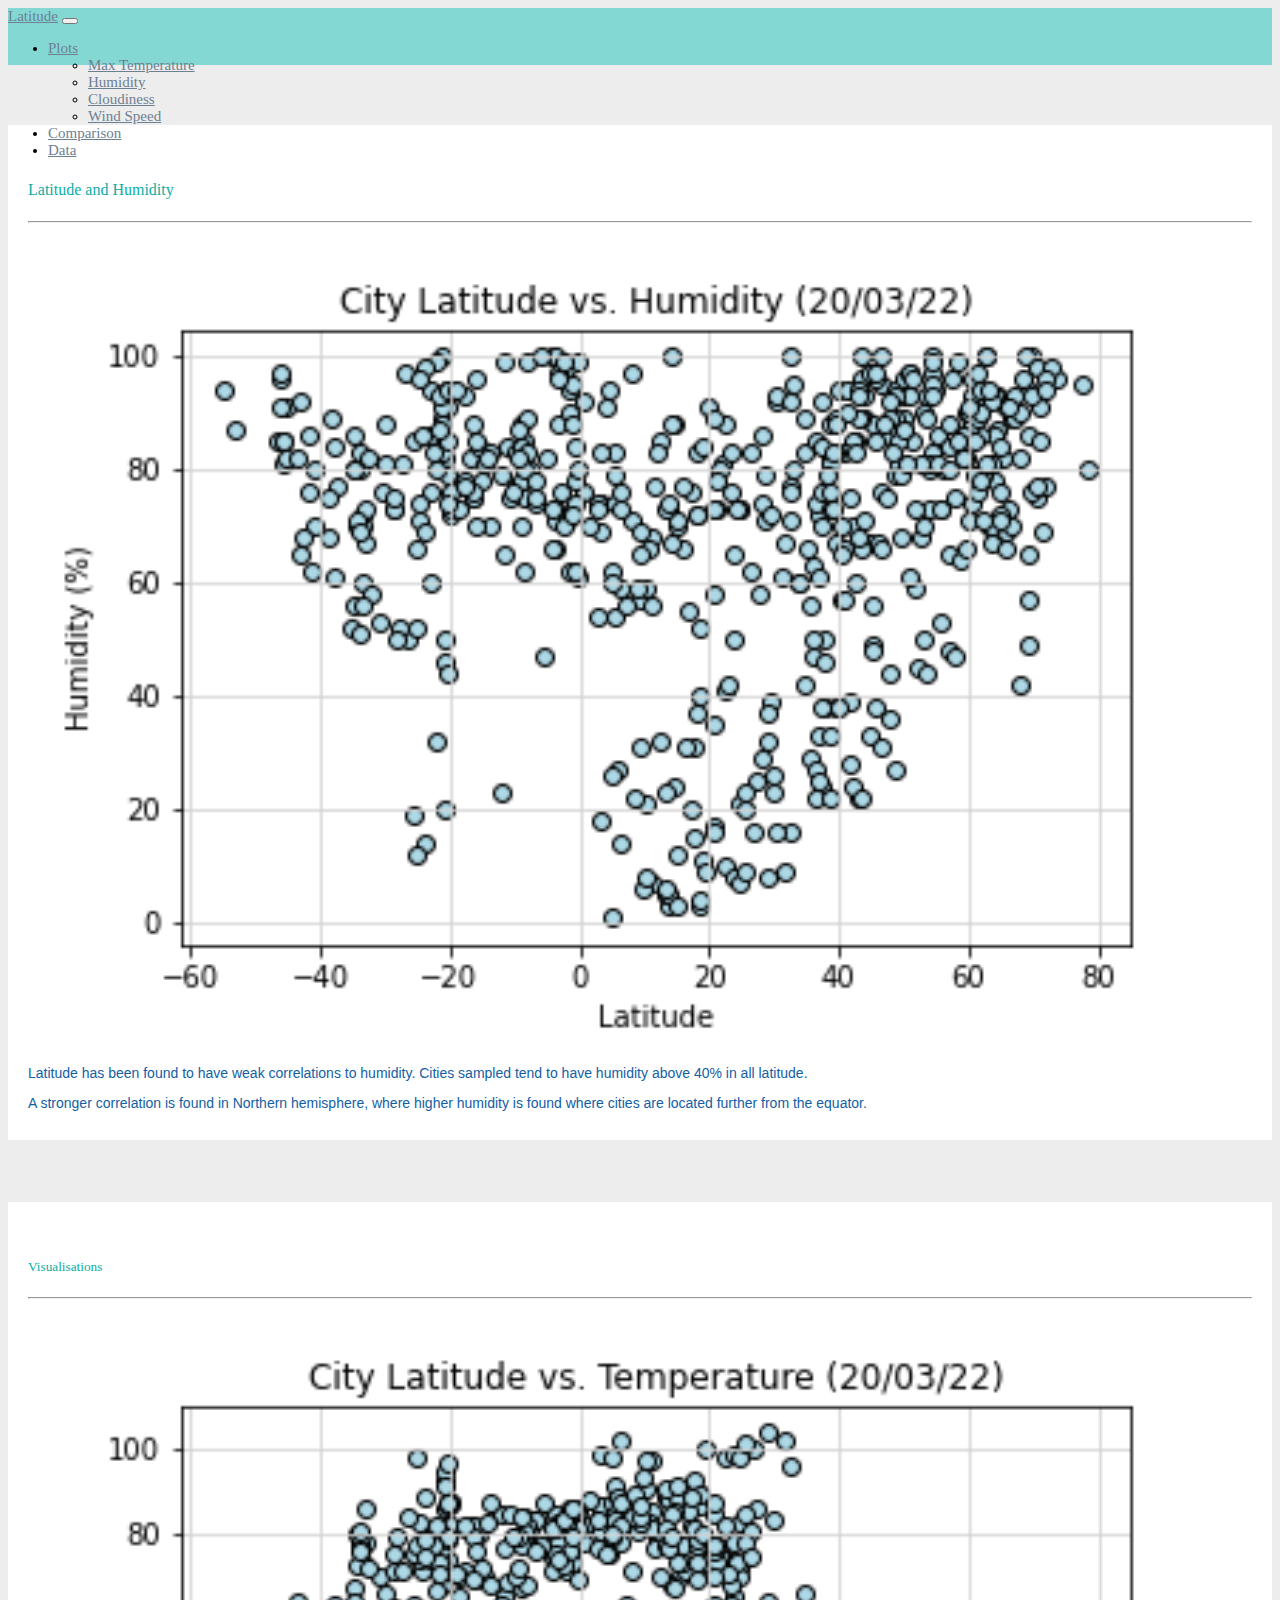
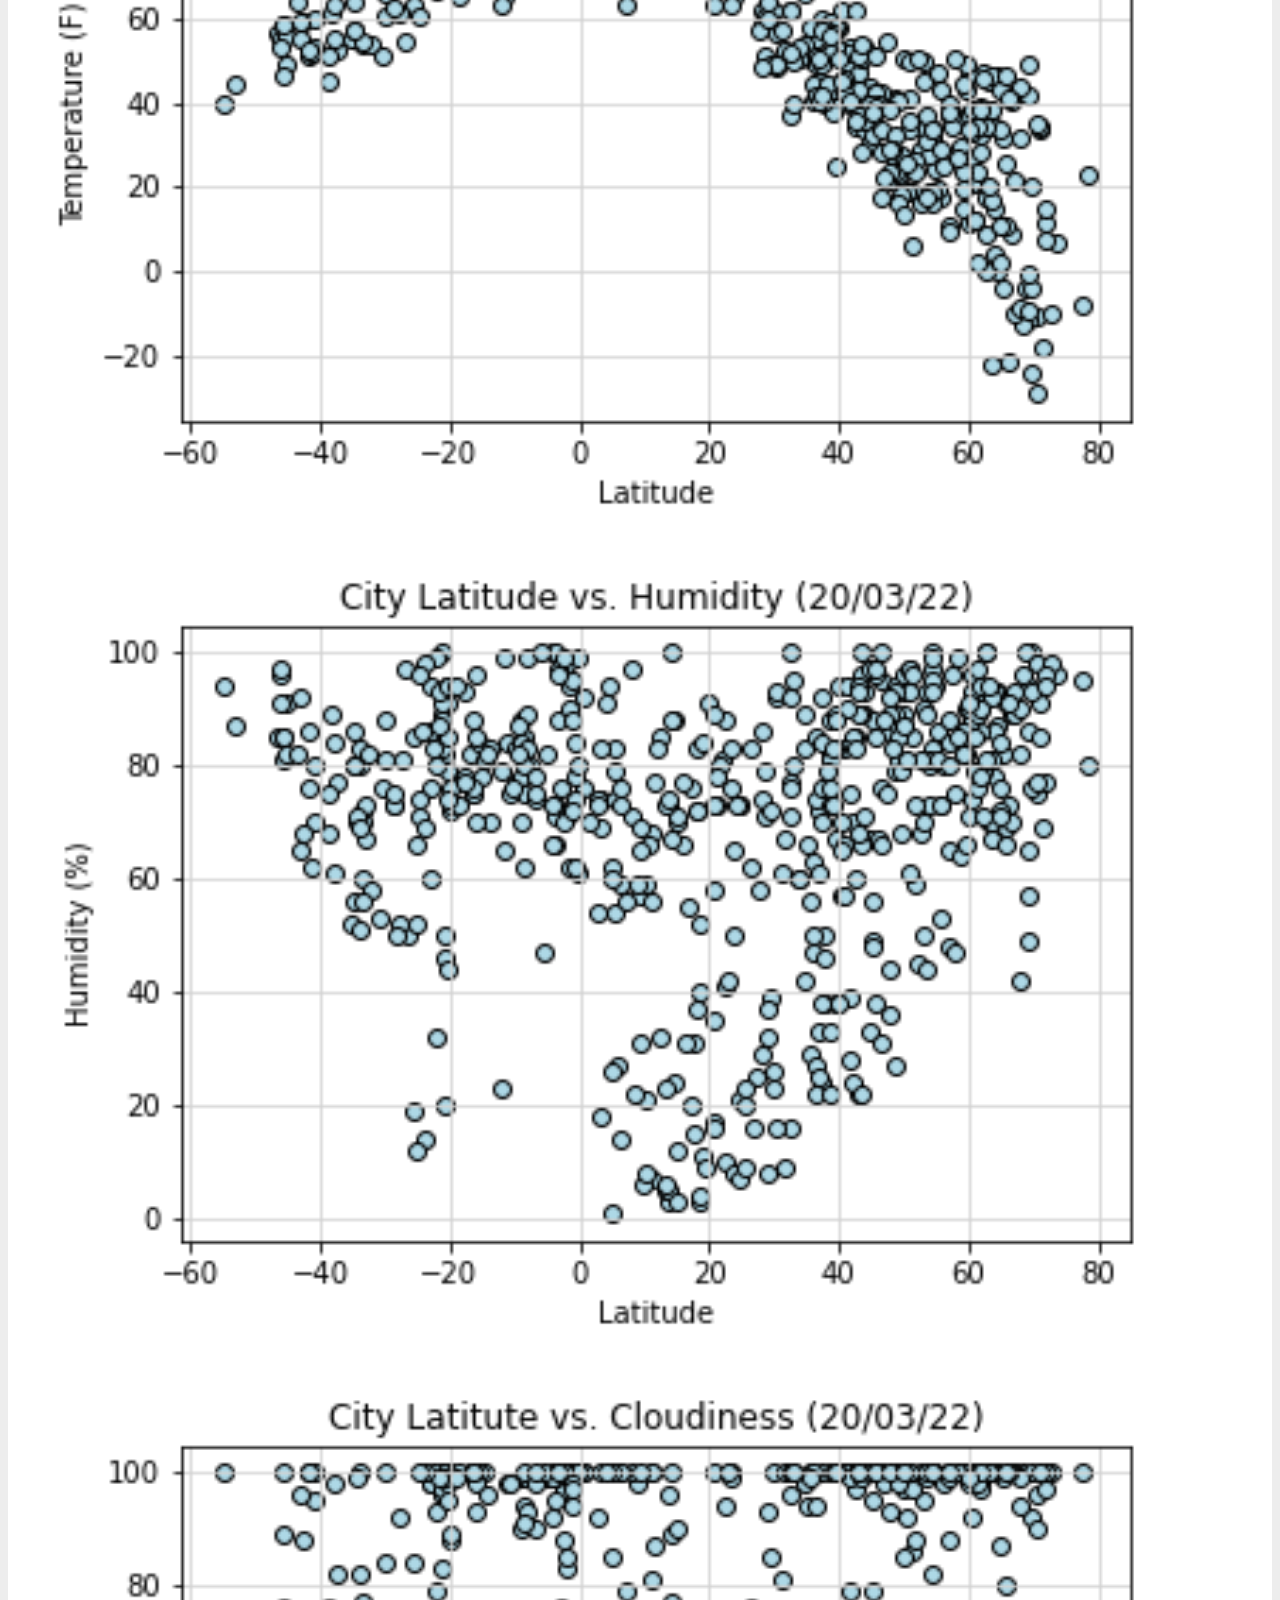
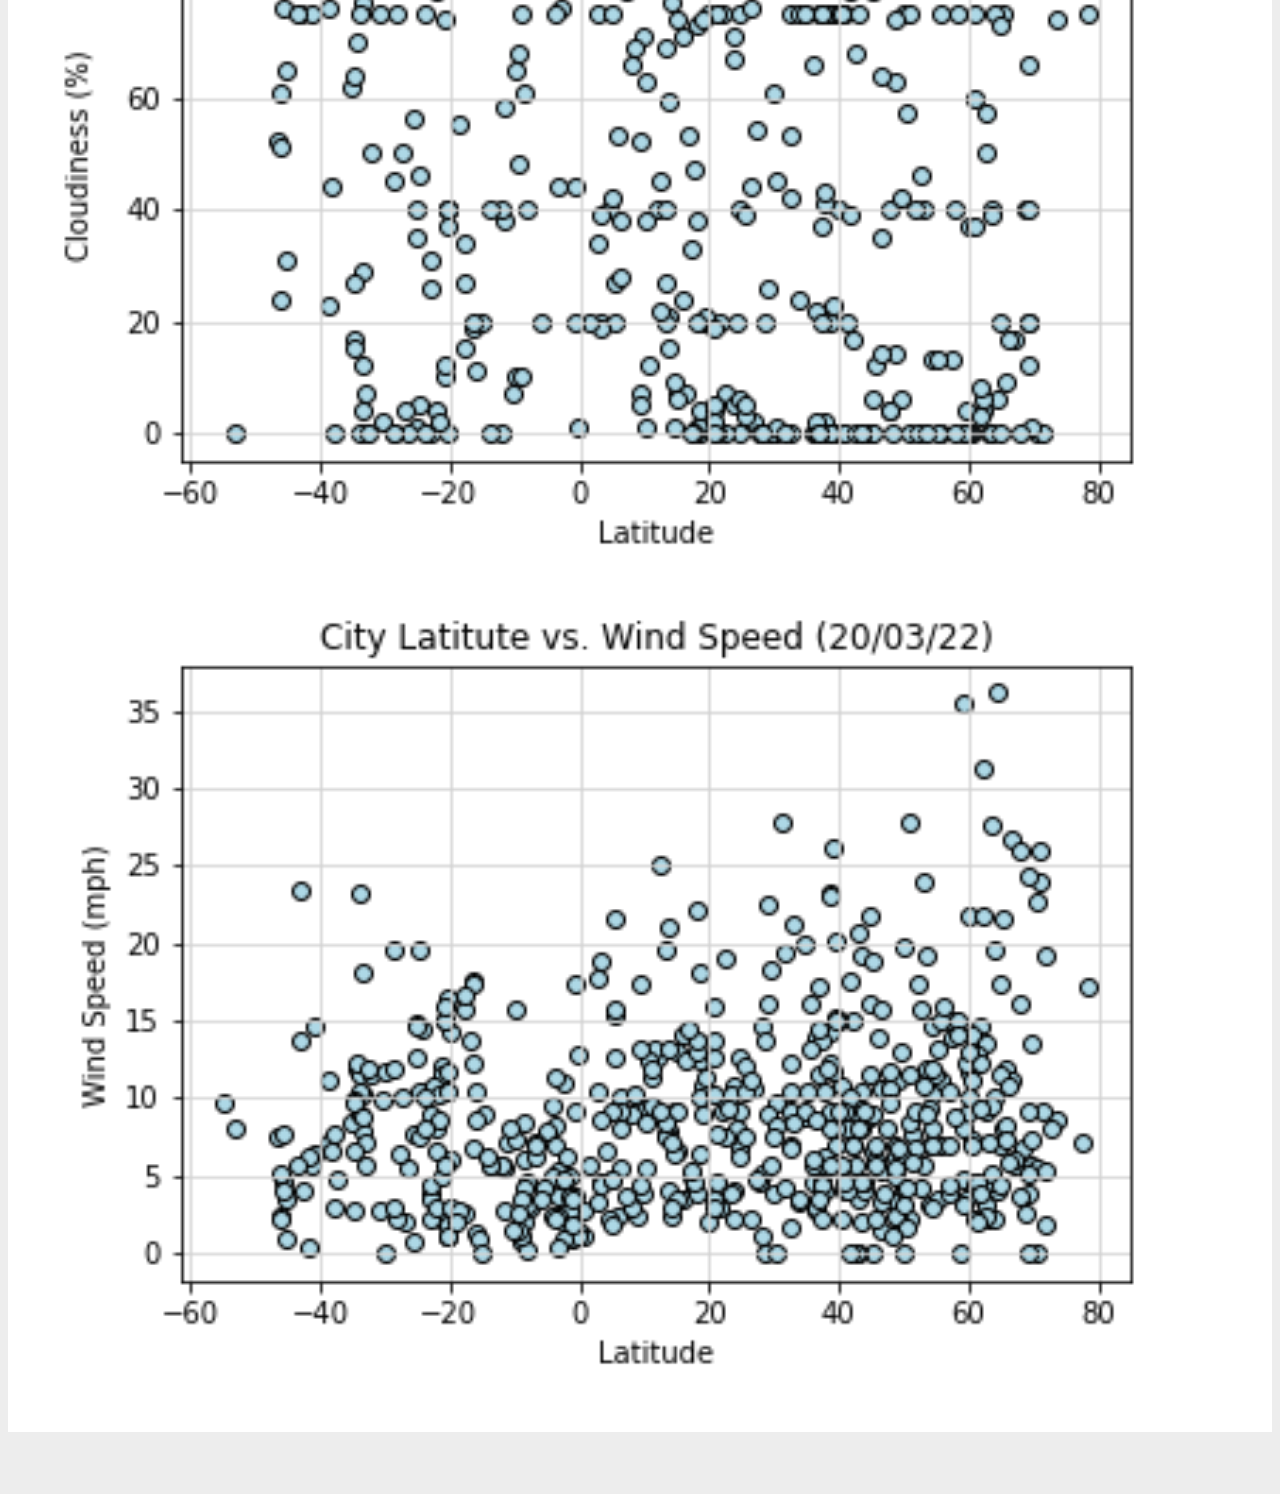
<file: humidity.html>
<!DOCTYPE html>
<html lang="en">

<head>
  <meta charset="UTF-8">
  <title>Latitude and Humidity</title>
  <link href="https://cdn.jsdelivr.net/npm/bootstrap@5.1.3/dist/css/bootstrap.min.css" rel="stylesheet" integrity="sha384-1BmE4kWBq78iYhFldvKuhfTAU6auU8tT94WrHftjDbrCEXSU1oBoqyl2QvZ6jIW3" crossorigin="anonymous">
  <link rel="stylesheet" type="text/css" href="styles.css">
</head>

<body>
  <!--Navigation bar-->
  <nav class="navbar navbar-expand-lg navbar-light bg-light">
    <div class="container-fluid">
      <a class="navbar-brand" href="index.html">Latitude</a>
      <button class="navbar-toggler" type="button" data-bs-toggle="collapse" data-bs-target="#navbarNavDropdown" aria-controls="navbarNavDropdown" aria-expanded="false" aria-label="Toggle navigation">
        <span class="navbar-toggler-icon"></span>
      </button>
      <div class="collapse navbar-collapse" id="navbarNavDropdown">
        <ul class="navbar-nav ml-auto">
          <li class="nav-item dropdown">
            <a class="nav-link dropdown-toggle" href="#" id="navbarDropdownMenuLink" role="button" data-bs-toggle="dropdown" aria-expanded="false">
              Plots
            </a>
            <ul class="dropdown-menu" aria-labelledby="navbarDropdownMenuLink">
              <li><a class="dropdown-item" href="max_temp.html">Max Temperature</a></li>
              <li><a class="dropdown-item" href="humidity.html">Humidity</a></li>
              <li><a class="dropdown-item" href="cloudiness.html">Cloudiness</a></li>
              <li><a class="dropdown-item" href="wind_speed.html">Wind Speed</a></li>
            </ul>
          </li>
          <li class="nav-item">
            <a class="nav-link" href="comparison.hmtl">Comparison</a>
          </li>
          <li class="nav-item">
            <a class="nav-link" href="data.html">Data</a>
          </li>
        </ul>
      </div>
    </div>
  </nav>

  <!--Main Content-->
  <div class ="container">
    <div class="row">
      <div class="col-lg-7 col-md-12">
        <!--Main Page Image-->
        <div class="box">
          <h4 class="title">Latitude and Humidity</h4>
          <hr>
          <img src="Resources/lat_humidity.png" class="visualization rounded float-left" alt="Latitude and Max Temperature Graph">
          <p>Latitude has been found to have weak correlations to humidity. Cities sampled tend to have humidity above 40% in all latitude. </p>
          <p>A stronger correlation is found in Northern hemisphere, where higher humidity is found where cities are located further from the equator.</p>
        </div>
      </div>

      <div class="col-lg-5 col-md-12">
        <!--Visualisations Sections-->
        <div class="box">
          <h5 class="title">Visualisations</h5>
          <hr>
          <div class="container">
            <div class="row" style="padding-bottom: 30px;">
              <div class="col-6">
                <a href="max_temp.html">
                  <img class="panel" src="Resources/lat_max_temp.png" alt="Latitude and Max Temperature">
                </a>
              </div>
              <div class="col-6">
                <a href="humidity.html">
                  <img class="panel" src="Resources/lat_humidity.png" alt="Latitude and Humidity">
                </a>
              </div>
              <div class="col-6">
                <a href="cloudiness.html">
                  <img class="panel" src="Resources/lat_cloudiness.png" alt="Latitude and Cloudiness">
                </a>
              </div>
              <div class="col-6">
                <a href="wind_speed.html">
                  <img class="panel" src="Resources/lat_wind_speed.png" alt="Latitude and Wind Speed">
                </a>
              </div>
            </div>
          </div>


        </div>
      </div>
    </div>
  </div>

</body>

</html>
</file>
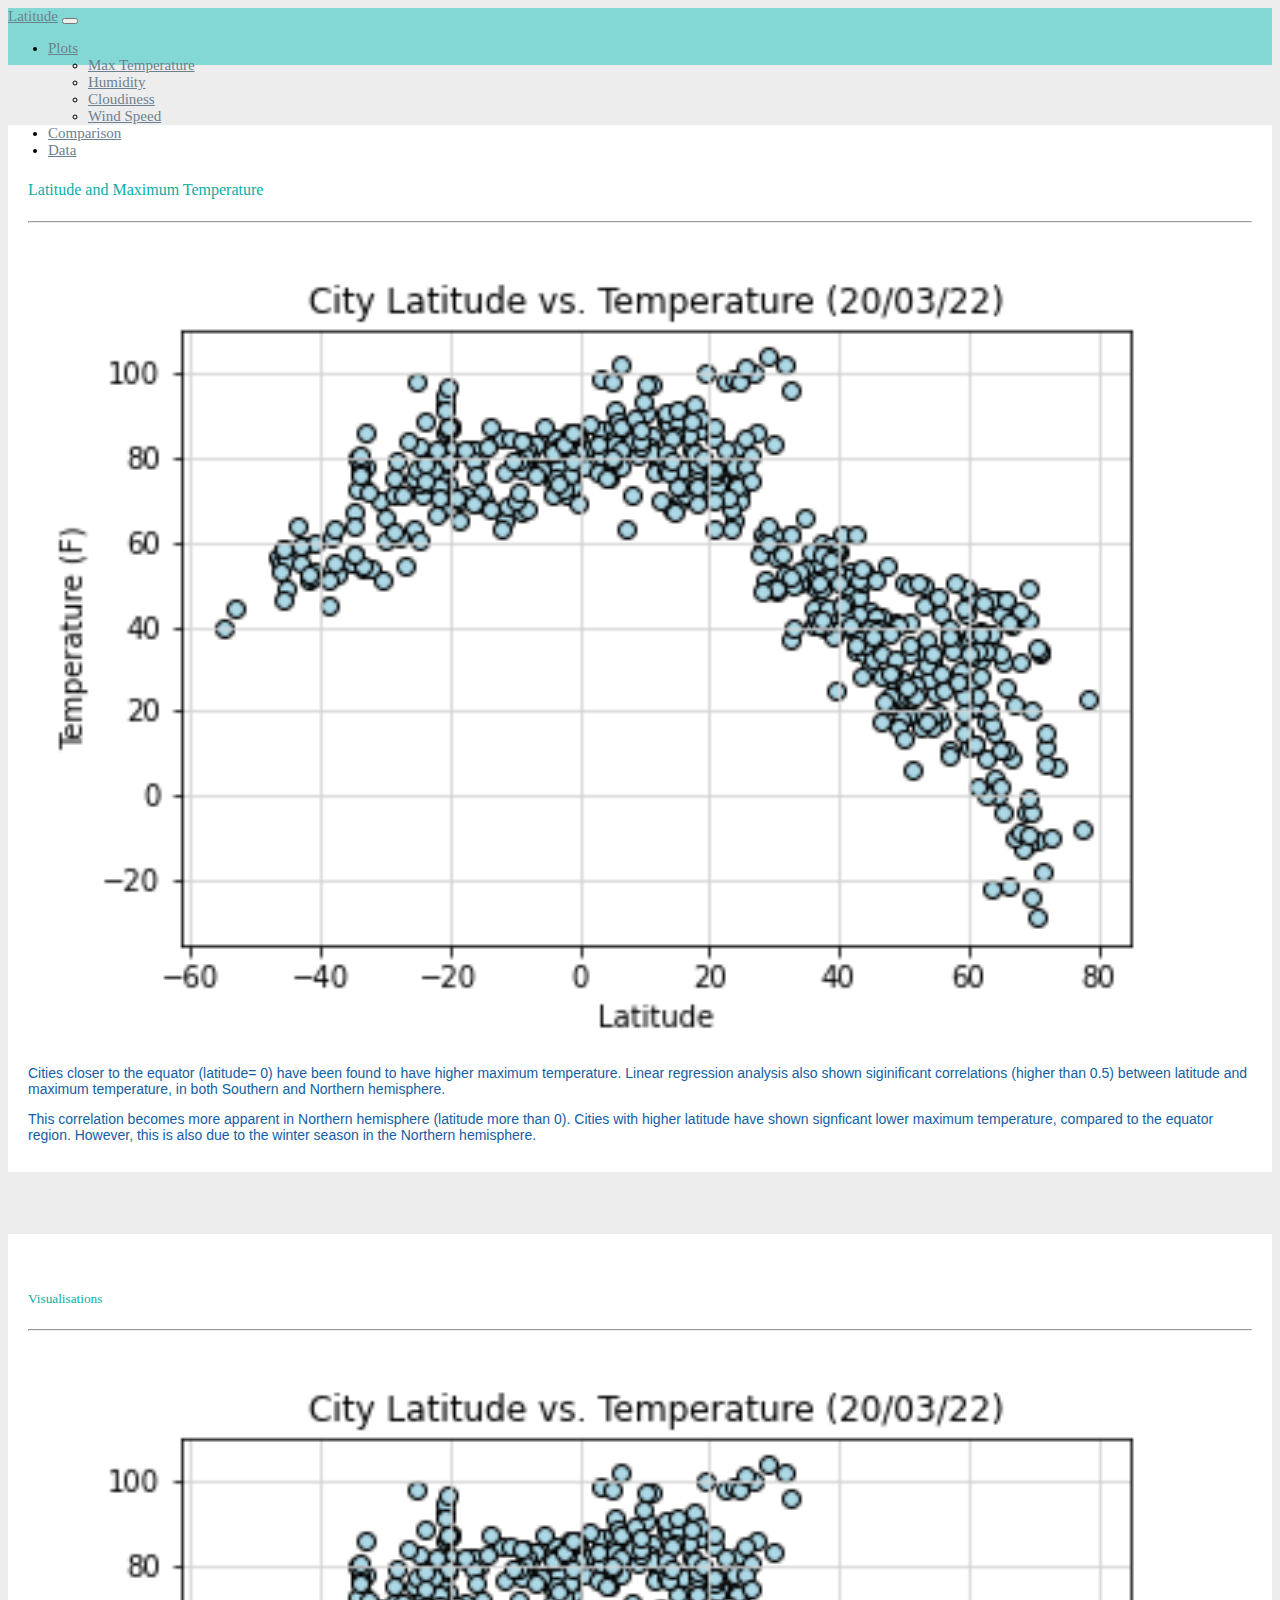
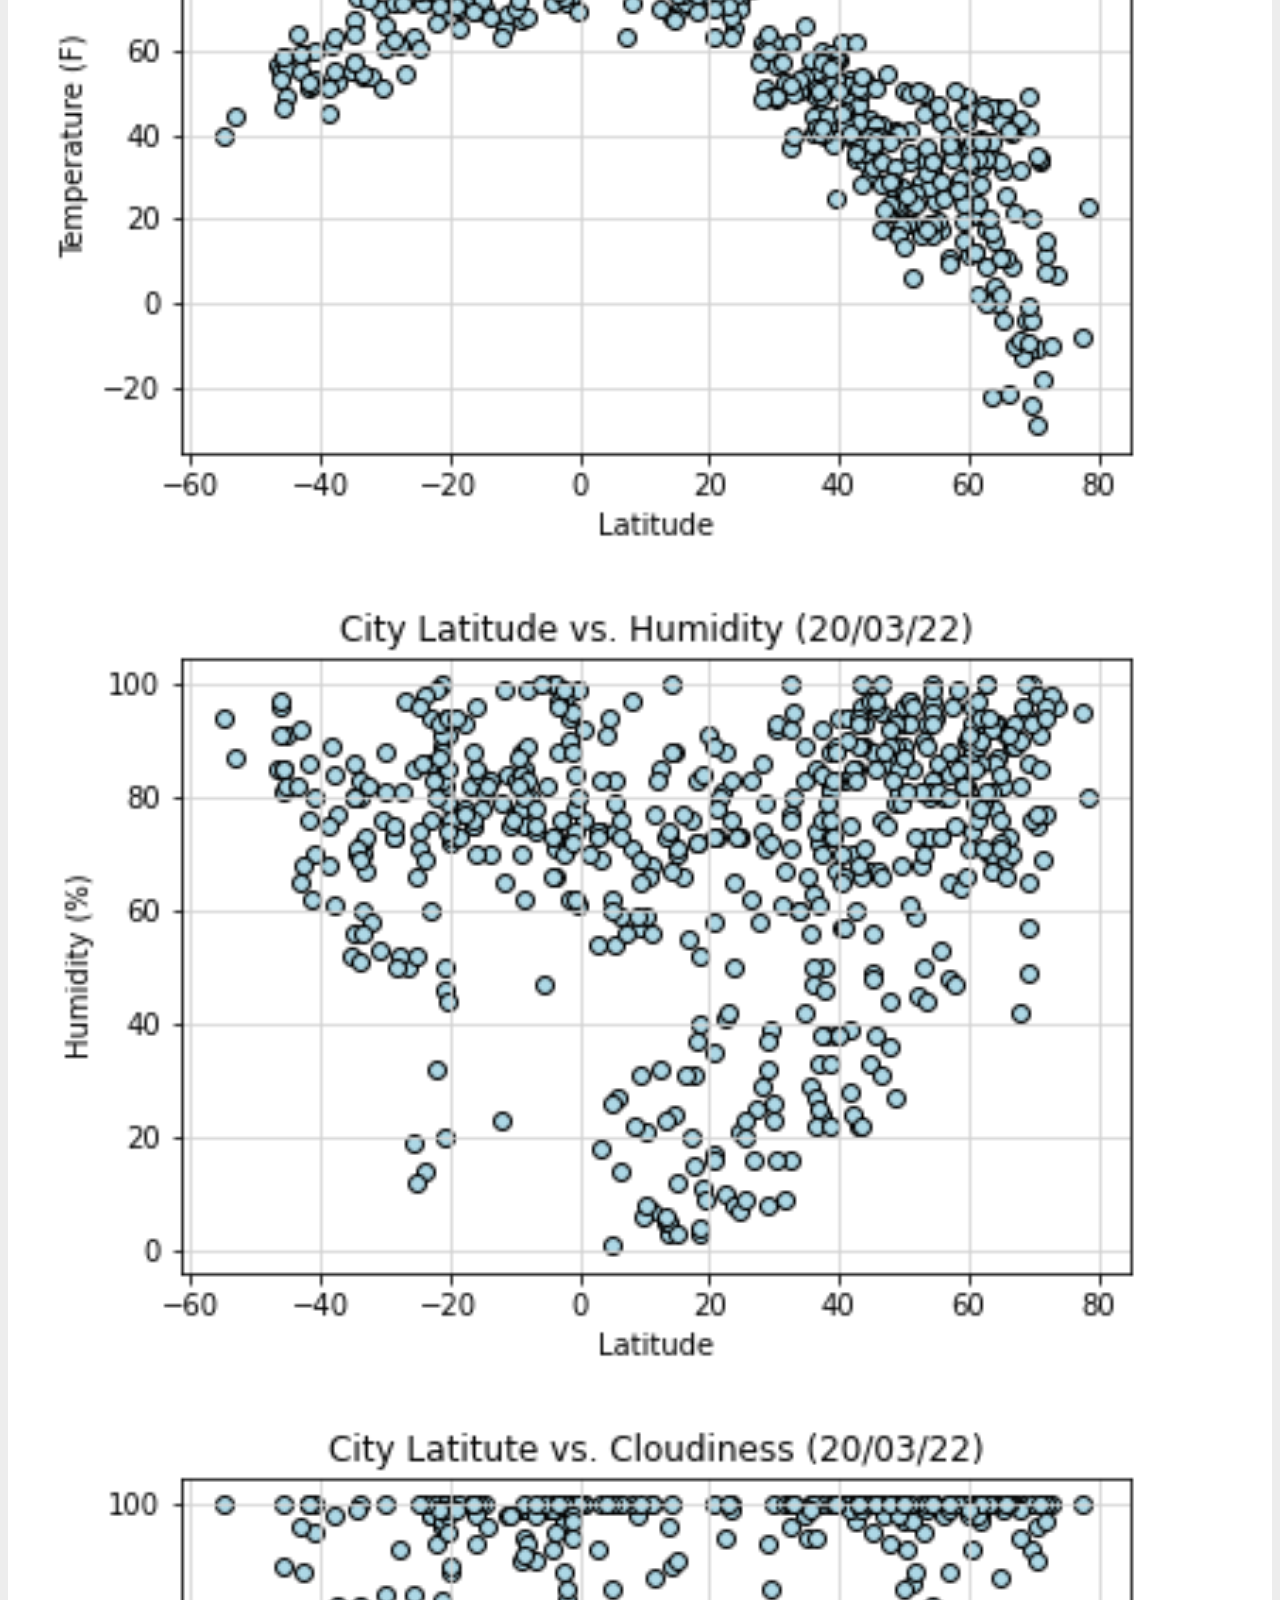
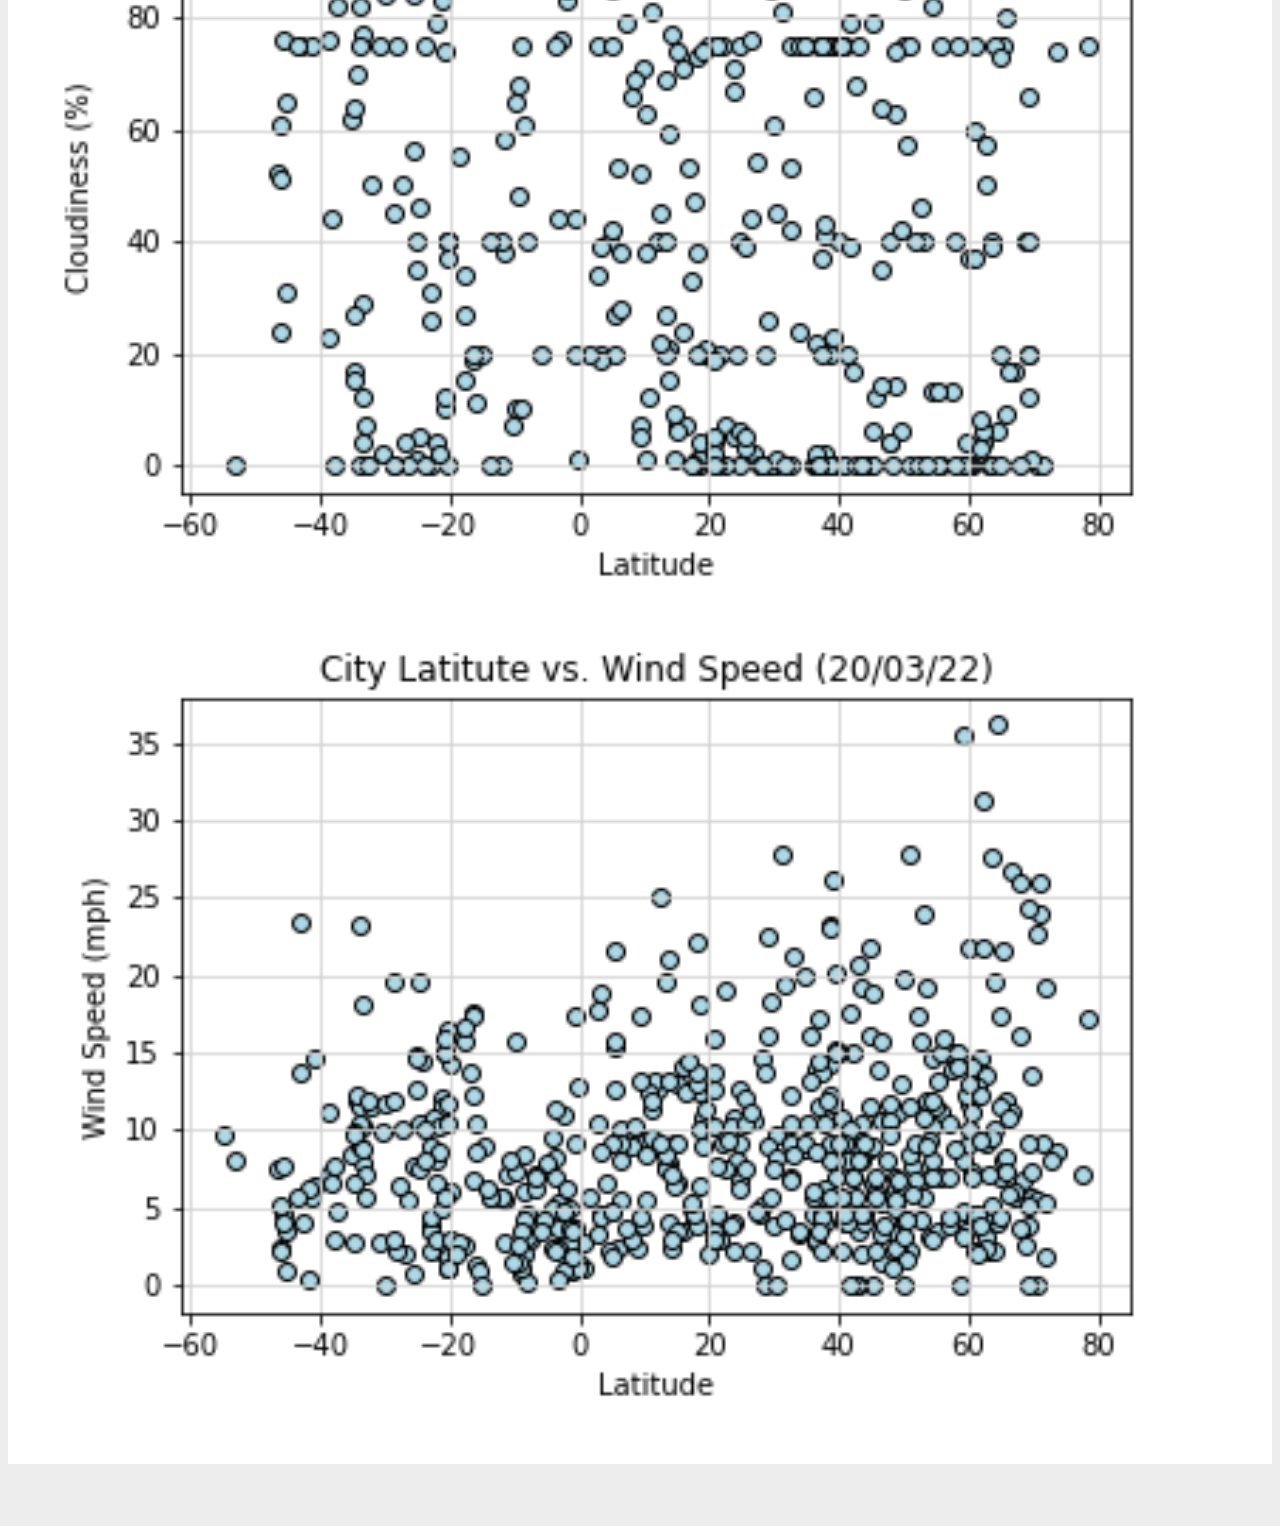
<file: max_temp.html>
<!DOCTYPE html>
<html lang="en">

<head>
  <meta charset="UTF-8">
  <title>Latitude and Temperature</title>
  <link href="https://cdn.jsdelivr.net/npm/bootstrap@5.1.3/dist/css/bootstrap.min.css" rel="stylesheet" integrity="sha384-1BmE4kWBq78iYhFldvKuhfTAU6auU8tT94WrHftjDbrCEXSU1oBoqyl2QvZ6jIW3" crossorigin="anonymous">
  <link rel="stylesheet" type="text/css" href="styles.css">
</head>

<body>
  <!--Navigation bar-->
  <nav class="navbar navbar-expand-lg navbar-light bg-light">
    <div class="container-fluid">
      <a class="navbar-brand" href="index.html">Latitude</a>
      <button class="navbar-toggler" type="button" data-bs-toggle="collapse" data-bs-target="#navbarNavDropdown" aria-controls="navbarNavDropdown" aria-expanded="false" aria-label="Toggle navigation">
        <span class="navbar-toggler-icon"></span>
      </button>
      <div class="collapse navbar-collapse" id="navbarNavDropdown">
        <ul class="navbar-nav ml-auto">
          <li class="nav-item dropdown">
            <a class="nav-link dropdown-toggle" href="#" id="navbarDropdownMenuLink" role="button" data-bs-toggle="dropdown" aria-expanded="false">
              Plots
            </a>
            <ul class="dropdown-menu" aria-labelledby="navbarDropdownMenuLink">
              <li><a class="dropdown-item" href="max_temp.html">Max Temperature</a></li>
              <li><a class="dropdown-item" href="humidity.html">Humidity</a></li>
              <li><a class="dropdown-item" href="cloudiness.html">Cloudiness</a></li>
              <li><a class="dropdown-item" href="wind_speed.html">Wind Speed</a></li>
            </ul>
          </li>
          <li class="nav-item">
            <a class="nav-link" href="comparison.hmtl">Comparison</a>
          </li>
          <li class="nav-item">
            <a class="nav-link" href="data.html">Data</a>
          </li>
        </ul>
      </div>
    </div>
  </nav>

  <!--Main Content-->
  <div class ="container">
    <div class="row">
      <div class="col-lg-7 col-md-12">
        <!--Main Page Image-->
        <div class="box">
          <h4 class="title">Latitude and Maximum Temperature</h4>
          <hr>
          <img src="Resources/lat_max_temp.png" class="visualization rounded float-left" alt="Latitude and Max Temperature Graph">
          <p>Cities closer to the equator (latitude= 0) have been found to have higher maximum temperature. Linear regression analysis also shown siginificant correlations (higher than 0.5) between latitude and maximum temperature, in both Southern and Northern hemisphere.</p>
          <p> This correlation becomes more apparent in Northern hemisphere (latitude more than  0). Cities with higher latitude have shown signficant lower maximum temperature, compared to the equator region. However, this is also due to the winter season in the Northern hemisphere.</p>
        </div>
      </div>

      <div class="col-lg-5 col-md-12">
        <!--Visualisations Sections-->
        <div class="box">
          <h5 class="title">Visualisations</h5>
          <hr>
          <div class="container">
            <div class="row" style="padding-bottom: 30px;">
              <div class="col-6">
                <a href="max_temp.html">
                  <img class="panel" src="Resources/lat_max_temp.png" alt="Latitude and Max Temperature">
                </a>
              </div>
              <div class="col-6">
                <a href="humidity.html">
                  <img class="panel" src="Resources/lat_humidity.png" alt="Latitude and Humidity">
                </a>
              </div>
              <div class="col-6">
                <a href="cloudiness.html">
                  <img class="panel" src="Resources/lat_cloudiness.png" alt="Latitude and Cloudiness">
                </a>
              </div>
              <div class="col-6">
                <a href="wind_speed.html">
                  <img class="panel" src="Resources/lat_wind_speed.png" alt="Latitude and Wind Speed">
                </a>
              </div>
            </div>
          </div>


        </div>
      </div>
    </div>
  </div>

</body>

</html>
</file>
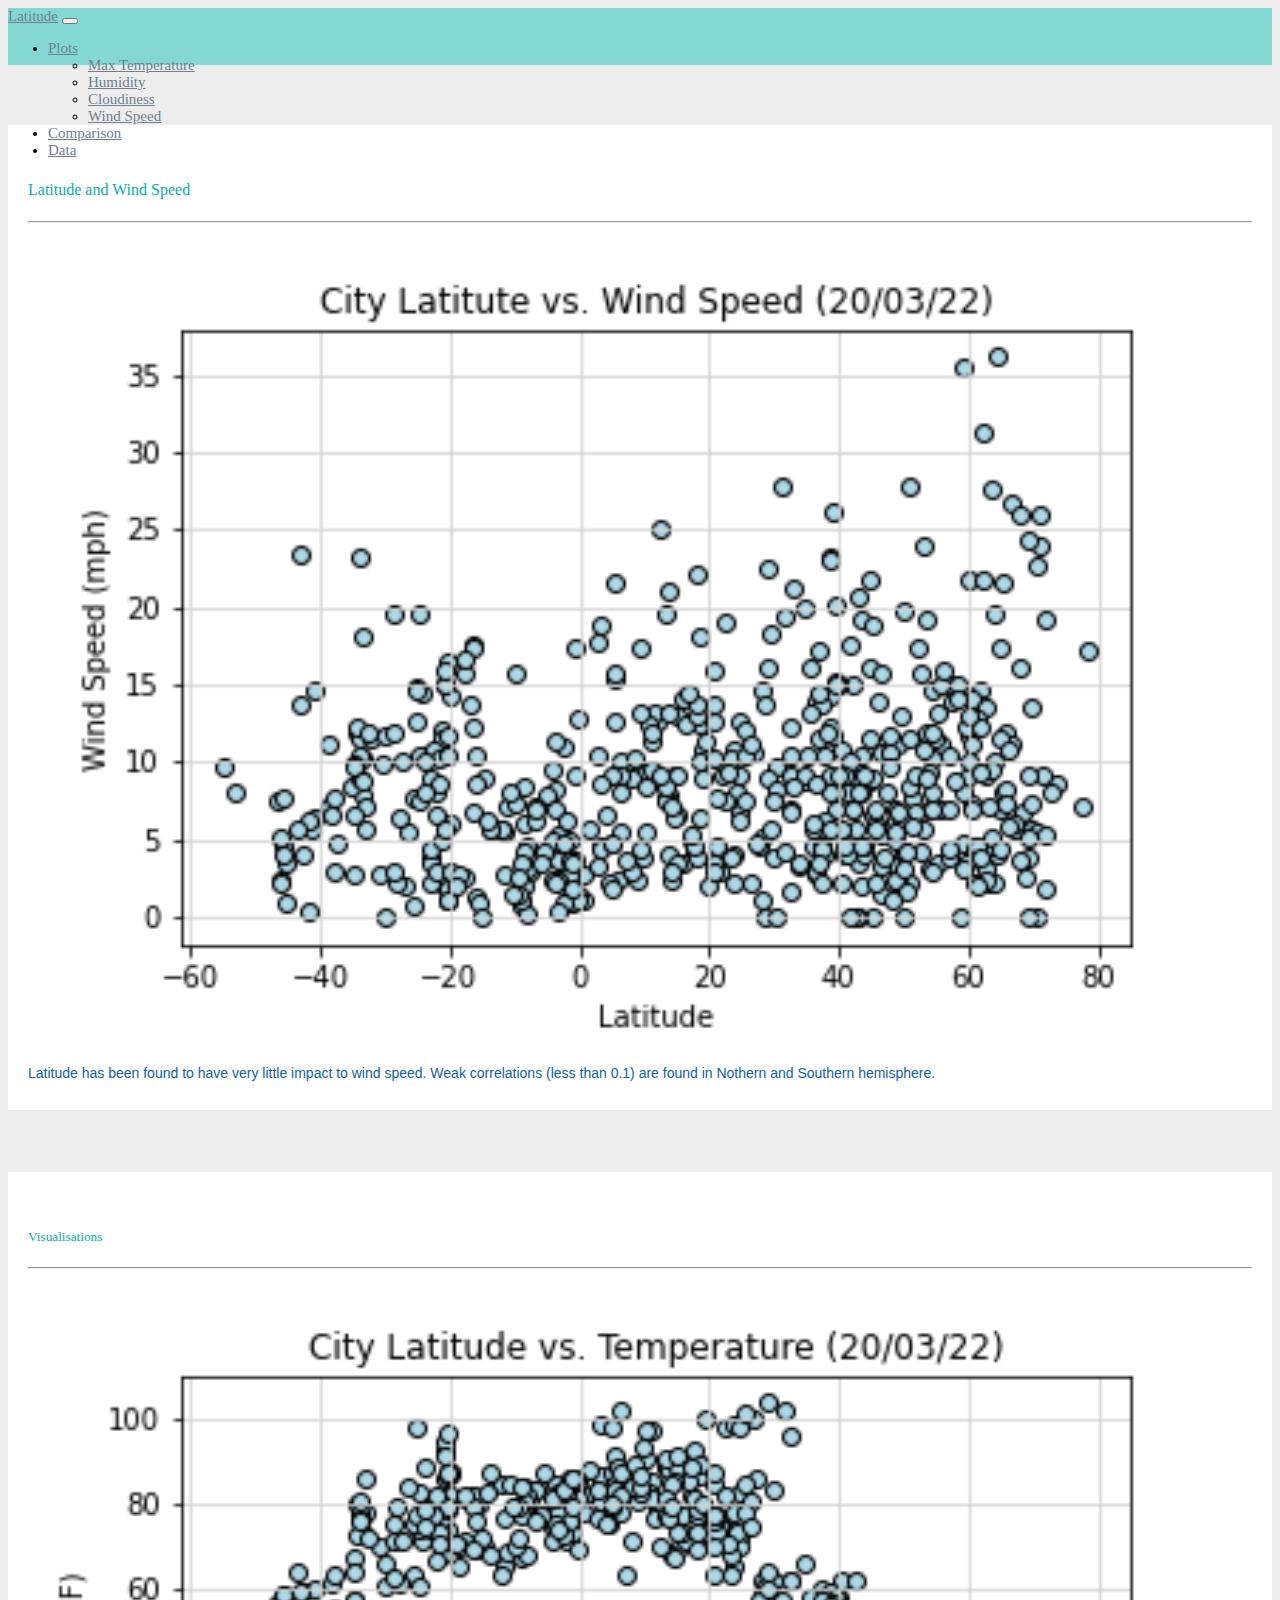
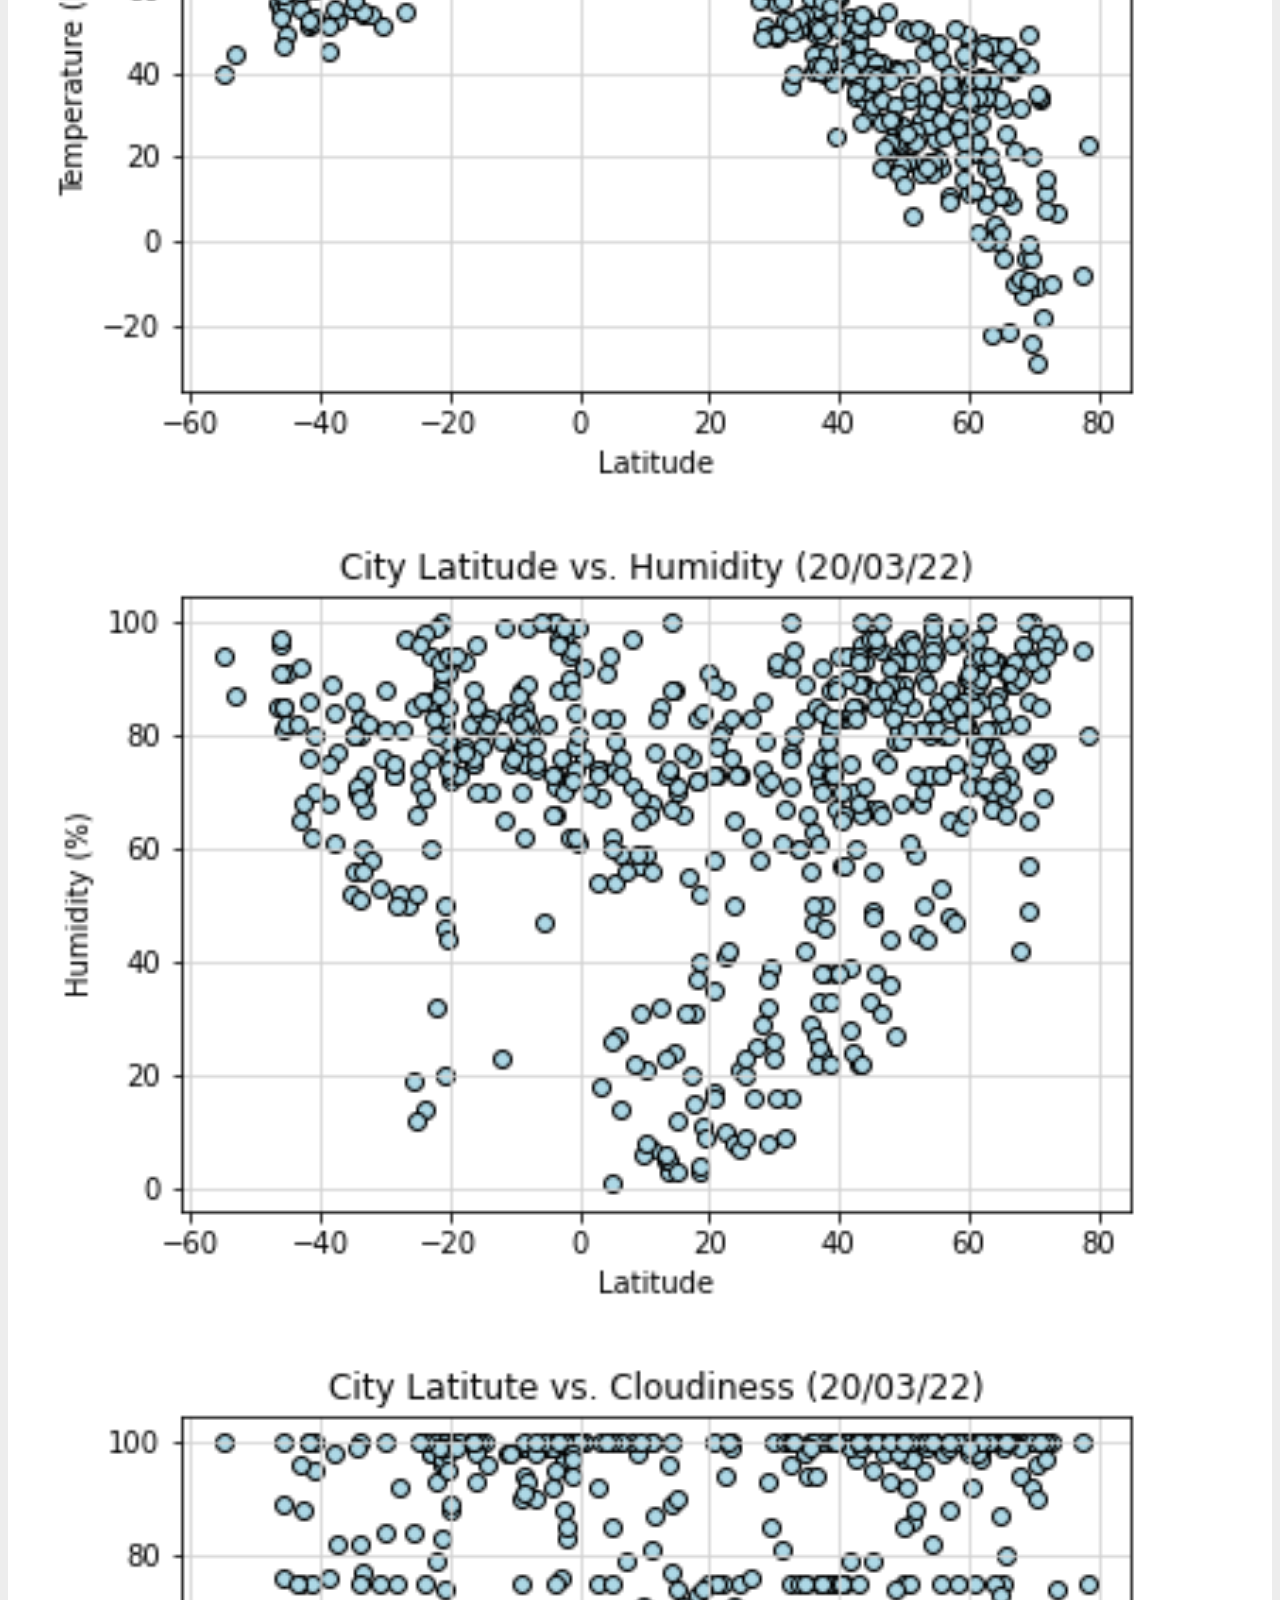
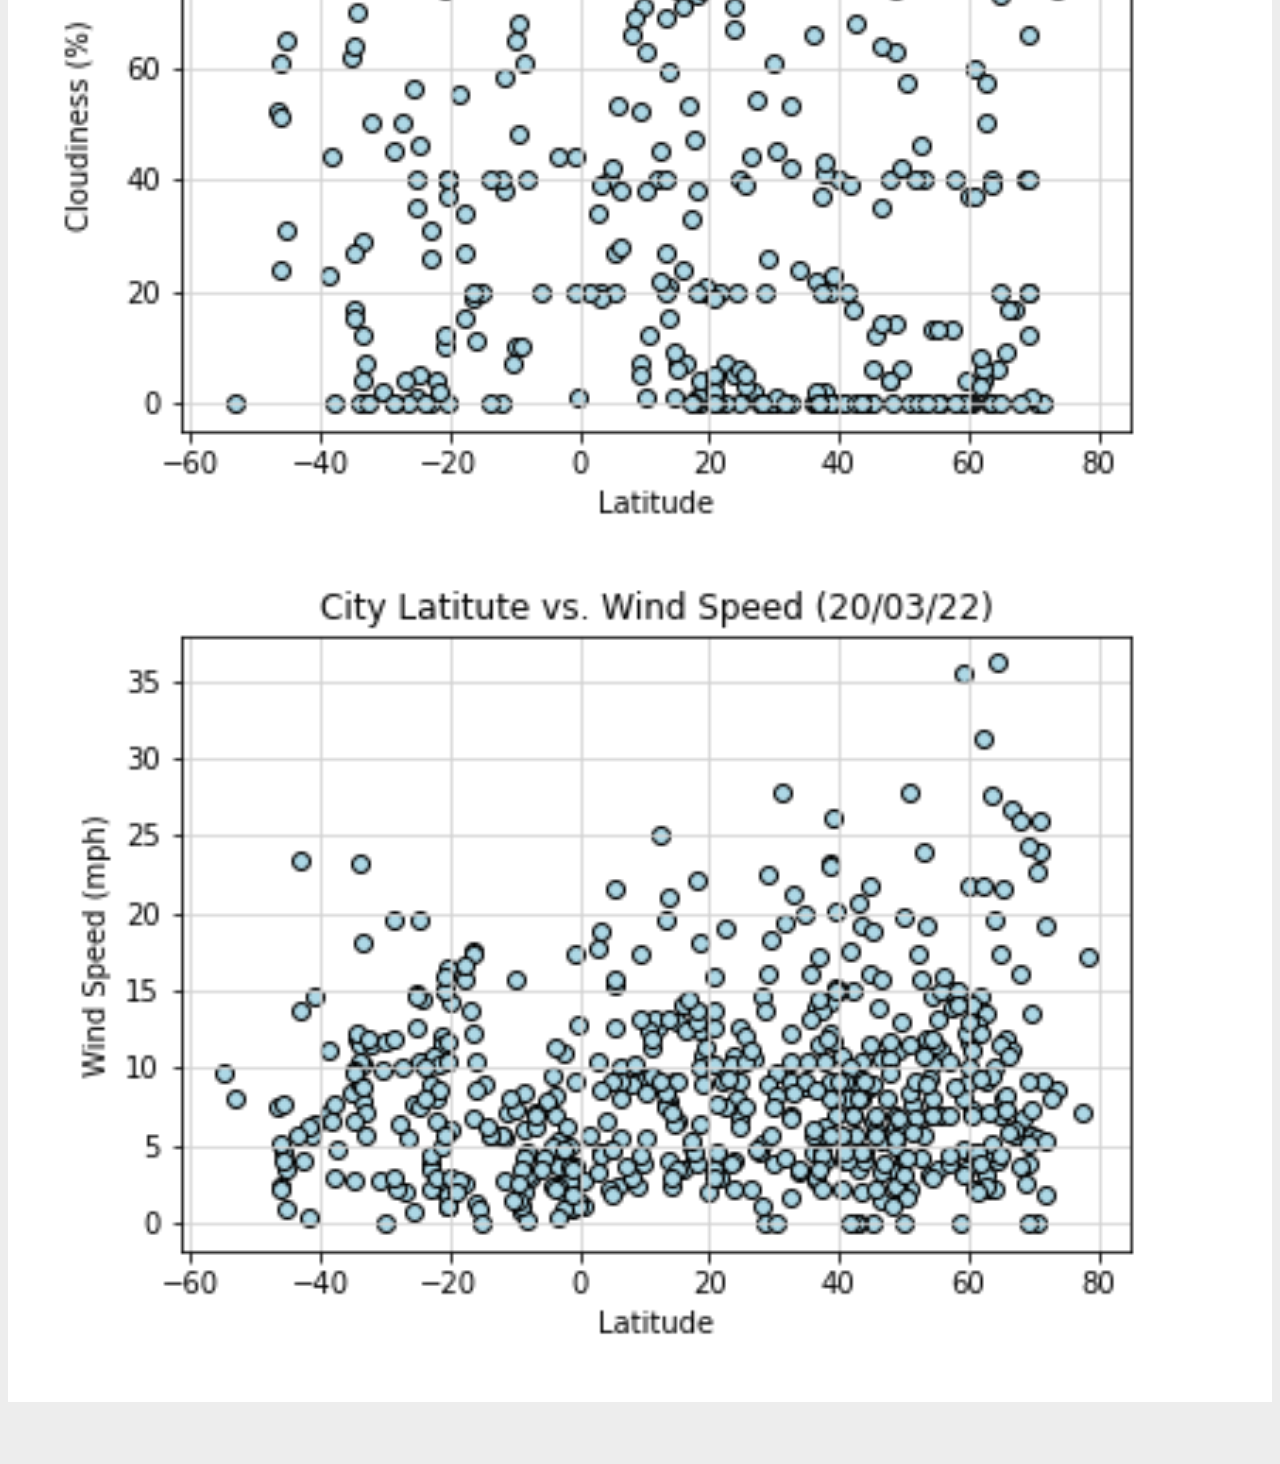
<file: wind_speed.html>
<!DOCTYPE html>
<html lang="en">

<head>
  <meta charset="UTF-8">
  <title>Latitude and Wind Speed</title>
  <link href="https://cdn.jsdelivr.net/npm/bootstrap@5.1.3/dist/css/bootstrap.min.css" rel="stylesheet" integrity="sha384-1BmE4kWBq78iYhFldvKuhfTAU6auU8tT94WrHftjDbrCEXSU1oBoqyl2QvZ6jIW3" crossorigin="anonymous">
  <link rel="stylesheet" type="text/css" href="styles.css">
</head>

<body>
  <!--Navigation bar-->
  <nav class="navbar navbar-expand-lg navbar-light bg-light">
    <div class="container-fluid">
      <a class="navbar-brand" href="index.html">Latitude</a>
      <button class="navbar-toggler" type="button" data-bs-toggle="collapse" data-bs-target="#navbarNavDropdown" aria-controls="navbarNavDropdown" aria-expanded="false" aria-label="Toggle navigation">
        <span class="navbar-toggler-icon"></span>
      </button>
      <div class="collapse navbar-collapse" id="navbarNavDropdown">
        <ul class="navbar-nav ml-auto">
          <li class="nav-item dropdown">
            <a class="nav-link dropdown-toggle" href="#" id="navbarDropdownMenuLink" role="button" data-bs-toggle="dropdown" aria-expanded="false">
              Plots
            </a>
            <ul class="dropdown-menu" aria-labelledby="navbarDropdownMenuLink">
              <li><a class="dropdown-item" href="max_temp.html">Max Temperature</a></li>
              <li><a class="dropdown-item" href="humidity.html">Humidity</a></li>
              <li><a class="dropdown-item" href="cloudiness.html">Cloudiness</a></li>
              <li><a class="dropdown-item" href="wind_speed.html">Wind Speed</a></li>
            </ul>
          </li>
          <li class="nav-item">
            <a class="nav-link" href="comparison.hmtl">Comparison</a>
          </li>
          <li class="nav-item">
            <a class="nav-link" href="data.html">Data</a>
          </li>
        </ul>
      </div>
    </div>
  </nav>

  <!--Main Content-->
  <div class ="container">
    <div class="row">
      <div class="col-lg-7 col-md-12">
        <!--Main Page Image-->
        <div class="box">
          <h4 class="title">Latitude and Wind Speed</h4>
          <hr>
          <img src="Resources/lat_wind_speed.png" class="visualization rounded float-left" alt="Latitude and Max Temperature Graph">
          <p>Latitude has been found to have very little impact to wind speed. Weak correlations (less than 0.1) are found in Nothern and Southern hemisphere. </p>
        </div>
      </div>

      <div class="col-lg-5 col-md-12">
        <!--Visualisations Sections-->
        <div class="box">
          <h5 class="title">Visualisations</h5>
          <hr>
          <div class="container">
            <div class="row" style="padding-bottom: 30px;">
              <div class="col-6">
                <a href="max_temp.html">
                  <img class="panel" src="Resources/lat_max_temp.png" alt="Latitude and Max Temperature">
                </a>
              </div>
              <div class="col-6">
                <a href="humidity.html">
                  <img class="panel" src="Resources/lat_humidity.png" alt="Latitude and Humidity">
                </a>
              </div>
              <div class="col-6">
                <a href="cloudiness.html">
                  <img class="panel" src="Resources/lat_cloudiness.png" alt="Latitude and Cloudiness">
                </a>
              </div>
              <div class="col-6">
                <a href="wind_speed.html">
                  <img class="panel" src="Resources/lat_wind_speed.png" alt="Latitude and Wind Speed">
                </a>
              </div>
            </div>
          </div>


        </div>
      </div>
    </div>
  </div>

</body>

</html>
</file>
<file: styles.css>
/* Body */
body{
  background-color: #EDEDED; 
}
/* Navbar */
.navbar{
  max-height: 57px; 
}
.navigation .navbar-brand{
  color: whitesmoke; 
  margin-left: 30px; 
  padding: inherit; 
  font-weight: bold; 
  background-color: #0BADA6;
  font-family: Georgia, 'Times New Roman', Times, serif;
}
.navbar{
  background-color: #83d8d4; 
  font-size: 15px; 
}
.active, .dropdown-menu .dropdown-item:active a:hover{
  background-color:#E7E7E7!important; 
}
.dropdown-item{
  color: #6D8092 !important; 
}
.dropdown .dropdown-menu .dropdown-item:active, .dropdown .dropdown-menu .dropdown-item:hover{
  background-color:#E7E7E7 !important; 
}
a{
  color: #6D8092;
  font-size: 15px; 
}
.nav-link:hover{
  background-color:#E7E7E7 !important;
 }

.navbar-brand:hover{
color: rgb(175, 175, 175) !important;
}
/* Images */
img{
  width:100% !important;
  height:100% !important;
}
.active, .panel:hover{
  border-color:#0BADA6;
  border-style: solid; 
  
}
.vizualization{
  width:50% !important;
  height:50% !important;
}

/* Title Class  */
.title{
  color: #0BADA6;  
  font-family: Georgia, 'Times New Roman', Times, serif;
  font-weight: lighter; 
  padding-top: 25px; 
}
/* Paragraph Element */
p{
color: #135ea4;
font-family: Arial, Helvetica, sans-serif;
font-size: 14px; 
}
/* Box Class */
.box {
  margin-top: 60px; 
  margin-bottom: 62px; 
  padding: 10px 20px 15px; 
  color:black;
  background-color: white; 

}
/* Table */
.table{
  font-size: 15px; 
  border-top-color: white !important; 
}

/* Media Queries */
@media(max-width: 992px){
.navbar-expand-lg{
background-color: #0BADA6 !important;
}
.navbar{
  max-height: none; 
  padding: inherit;
}
.navbar div{
  margin: inherit; 
  background-color: white;  
}
.navbar-brand{
  padding: 10px !important; 
}

button{
  margin-right: 30px; 
}
button:focus {

  outline: 1px dotted;
  outline: 5px auto -webkit-focusring-color;
  
  }
}
</file>
